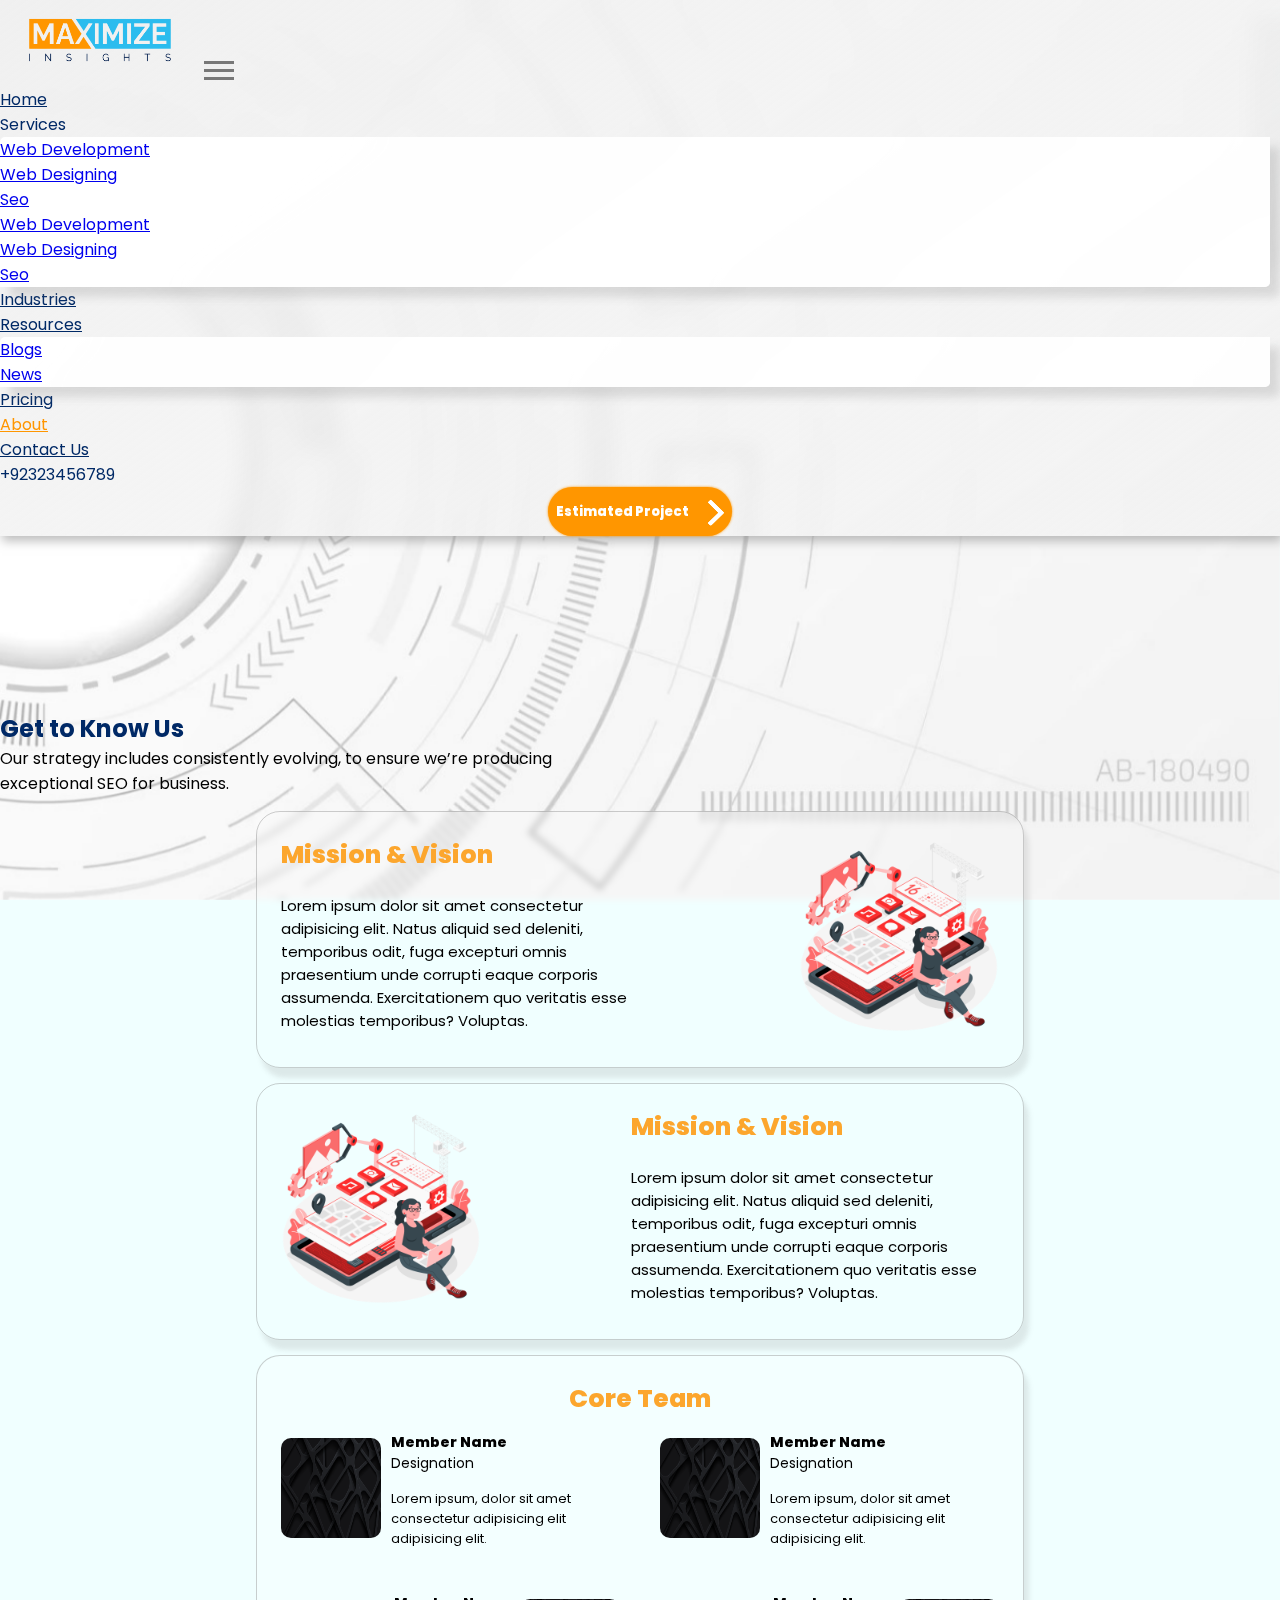
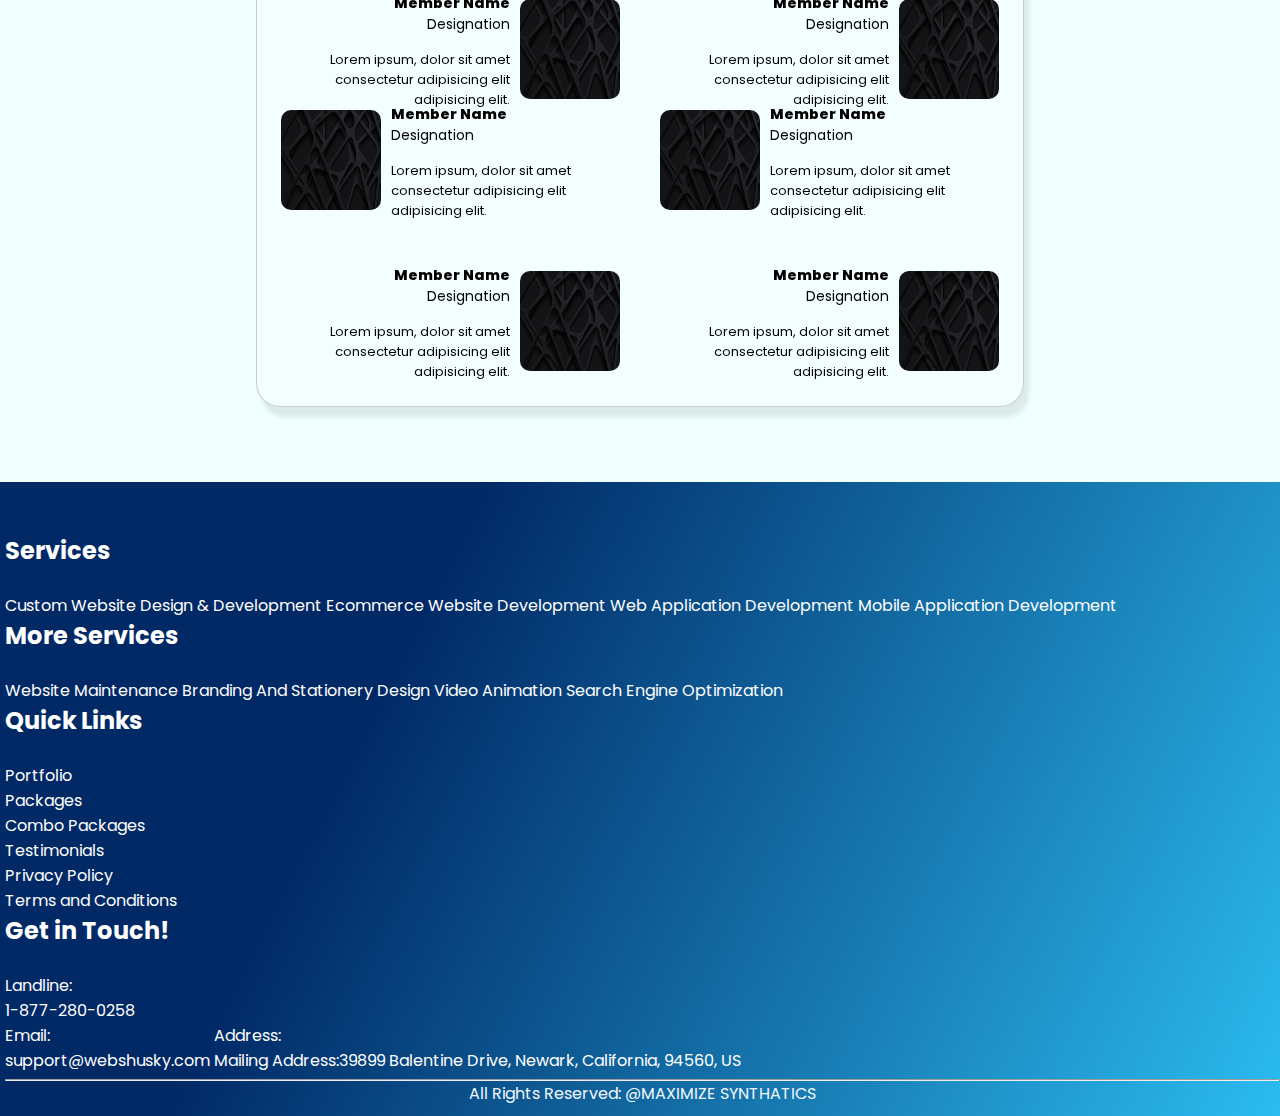
<file: about.html>
<!DOCTYPE html>
<html lang="en">
<head>
    <meta charset="UTF-8">
    <meta name="viewport" content="width=device-width, initial-scale=1.0">
    <title>About</title>
    <!-- BOOTSTRAP CDN -->
  <link href="https://cdn.jsdelivr.net/npm/bootstrap@5.3.2/dist/css/bootstrap.min.css" rel="stylesheet"
  integrity="sha384-T3c6CoIi6uLrA9TneNEoa7RxnatzjcDSCmG1MXxSR1GAsXEV/Dwwykc2MPK8M2HN" crossorigin="anonymous">
<!-- BOOTSTRAP CDN -->
<!-- css link -->
<link rel="stylesheet" href="./css/about.css">
<link rel="stylesheet" href="./css/media_queries.css">
<!-- css link -->
<!-- Icons Link-->
<link rel="stylesheet" href="https://cdnjs.cloudflare.com/ajax/libs/font-awesome/6.5.1/css/all.min.css"
  integrity="sha512-DTOQO9RWCH3ppGqcWaEA1BIZOC6xxalwEsw9c2QQeAIftl+Vegovlnee1c9QX4TctnWMn13TZye+giMm8e2LwA=="
  crossorigin="anonymous" referrerpolicy="no-referrer" />
<!-- Icons Link-->
<!-- Fonts -->
<link rel="preconnect" href="https://fonts.googleapis.com">
<link rel="preconnect" href="https://fonts.gstatic.com" crossorigin>
<link
  href="https://fonts.googleapis.com/css2?family=Noto+Sans:wght@100;300;400;500;600;700&family=Poppins:wght@100;200;300;500;600;700;800&family=Roboto:ital,wght@0,100;0,300;0,400;0,500;0,700;1,400;1,900&display=swap"
  rel="stylesheet">
<!-- Fonts -->
</head>
<body>
  <div class="fixed-image" style="position: relative;">
    <img src="./assets/WhatsApp Image 2023-12-27 at 10.42.27 AM.jpeg" class="top-img" alt="">
    <!-- Nav bar -->
  <div class="background">
    <nav class="navbar navbar-expand-lg p-0 fixed-top">
      <div class="container-fluid">
        <a class="navbar-brand" href="#"><img src="./assets/logo-removebg-preview (1).png" class="logo" alt=""></a>
        <button class="navbar-toggler collapsed" type="button" data-bs-toggle="collapse" data-bs-target="#navbarSupportedContent"
          aria-controls="navbarSupportedContent" aria-expanded="false" aria-label="Toggle navigation">
          <span class="toggler-icon top-bar"></span>
        <span class="toggler-icon middle-bar"></span>
        <span class="toggler-icon bottom-bar"></span>
        </button>
        <div class="collapse navbar-collapse" id="navbarSupportedContent">
          <ul class="navbar-nav me-auto mb-2 mb-lg-0">
            <li class="nav-item">
              <a class="nav-link"   href="index.html">Home</a>
            </li>
            <li class="nav-item dropdown">
              <a class="nav-link  dropdown-toggle" id="close" role="button" data-bs-toggle="dropdown" aria-expanded="false">
                Services
              </a>
              <ul class="dropdown-menu " aria-labelledby="hoverableDropdown">
                <li><a class="dropdown-item"   href="web.html">Web Development</a></li>
                <li><a class="dropdown-item" href="design.html">Web Designing</a></li>
                <li><a class="dropdown-item" href="seo.html">Seo</a></li>
                <li><a class="dropdown-item"   href="web.html">Web Development</a></li>
                <li><a class="dropdown-item" href="design.html">Web Designing</a></li>
                <li><a class="dropdown-item" href="seo.html">Seo</a></li>
  
                <!-- <li><a class="dropdown-item" href="#">Something else here</a></li> -->
              </ul>
            </li>
            <li class="nav-item">
              <a class="nav-link"   href="industries.html">Industries</a>
            </li>
            <li class="nav-item dropdown">
              <a class="nav-link dropdown-toggle" href="#" role="button" data-bs-toggle="dropdown"
                aria-expanded="false">
                Resources
              </a>
              <ul class="dropdown-menu" aria-labelledby="hoverableDropdown">
                <li><a class="dropdown-item" href="#">Blogs</a></li>
                <li><a class="dropdown-item" href="#">News</a></li>
                <!-- <li><a class="dropdown-item" href="#">Something else here</a></li> -->
              </ul>
            </li>
            <li class="nav-item">
              <a class="nav-link" href="pricing.html">Pricing</a>
            </li>
            <li class="nav-item">
              <a class="nav-link" style="color: #FF9600;" aria-current="page" href="about.html">About</a>
            </li>
            <li class="nav-item">
              <a class="nav-link" href="contactus.html">Contact Us</a>
            </li>
          </ul>
          <a href="" class="con me-2">+92323456789</a>
          <div class="btn-conteiner me-2">
            <a class="btn-content" href="#">
              <span class="btn-title">Estimated Project</span>
              <span class="icon-arrow">
                <svg width="66px" height="43px" viewBox="0 0 66 43" version="1.1" xmlns="http://www.w3.org/2000/svg"
                  xmlns:xlink="http://www.w3.org/1999/xlink">
                  <g id="arrow" stroke="none" stroke-width="1" fill="none" fill-rule="evenodd">
                    <path id="arrow-icon-one"
                      d="M40.1543933,3.89485454 L43.9763149,0.139296592 C44.1708311,-0.0518420739 44.4826329,-0.0518571125 44.6771675,0.139262789 L65.6916134,20.7848311 C66.0855801,21.1718824 66.0911863,21.8050225 65.704135,22.1989893 C65.7000188,22.2031791 65.6958657,22.2073326 65.6916762,22.2114492 L44.677098,42.8607841 C44.4825957,43.0519059 44.1708242,43.0519358 43.9762853,42.8608513 L40.1545186,39.1069479 C39.9575152,38.9134427 39.9546793,38.5968729 40.1481845,38.3998695 C40.1502893,38.3977268 40.1524132,38.395603 40.1545562,38.3934985 L56.9937789,21.8567812 C57.1908028,21.6632968 57.193672,21.3467273 57.0001876,21.1497035 C56.9980647,21.1475418 56.9959223,21.1453995 56.9937605,21.1432767 L40.1545208,4.60825197 C39.9574869,4.41477773 39.9546013,4.09820839 40.1480756,3.90117456 C40.1501626,3.89904911 40.1522686,3.89694235 40.1543933,3.89485454 Z"
                      fill="#FFFFFF"></path>
                    <path id="arrow-icon-two"
                      d="M20.1543933,3.89485454 L23.9763149,0.139296592 C24.1708311,-0.0518420739 24.4826329,-0.0518571125 24.6771675,0.139262789 L45.6916134,20.7848311 C46.0855801,21.1718824 46.0911863,21.8050225 45.704135,22.1989893 C45.7000188,22.2031791 45.6958657,22.2073326 45.6916762,22.2114492 L24.677098,42.8607841 C24.4825957,43.0519059 24.1708242,43.0519358 23.9762853,42.8608513 L20.1545186,39.1069479 C19.9575152,38.9134427 19.9546793,38.5968729 20.1481845,38.3998695 C20.1502893,38.3977268 20.1524132,38.395603 20.1545562,38.3934985 L36.9937789,21.8567812 C37.1908028,21.6632968 37.193672,21.3467273 37.0001876,21.1497035 C36.9980647,21.1475418 36.9959223,21.1453995 36.9937605,21.1432767 L20.1545208,4.60825197 C19.9574869,4.41477773 19.9546013,4.09820839 20.1480756,3.90117456 C20.1501626,3.89904911 20.1522686,3.89694235 20.1543933,3.89485454 Z"
                      fill="#FFFFFF"></path>
                    <path id="arrow-icon-three"
                      d="M0.154393339,3.89485454 L3.97631488,0.139296592 C4.17083111,-0.0518420739 4.48263286,-0.0518571125 4.67716753,0.139262789 L25.6916134,20.7848311 C26.0855801,21.1718824 26.0911863,21.8050225 25.704135,22.1989893 C25.7000188,22.2031791 25.6958657,22.2073326 25.6916762,22.2114492 L4.67709797,42.8607841 C4.48259567,43.0519059 4.17082418,43.0519358 3.97628526,42.8608513 L0.154518591,39.1069479 C-0.0424848215,38.9134427 -0.0453206733,38.5968729 0.148184538,38.3998695 C0.150289256,38.3977268 0.152413239,38.395603 0.154556228,38.3934985 L16.9937789,21.8567812 C17.1908028,21.6632968 17.193672,21.3467273 17.0001876,21.1497035 C16.9980647,21.1475418 16.9959223,21.1453995 16.9937605,21.1432767 L0.15452076,4.60825197 C-0.0425130651,4.41477773 -0.0453986756,4.09820839 0.148075568,3.90117456 C0.150162624,3.89904911 0.152268631,3.89694235 0.154393339,3.89485454 Z"
                      fill="#FFFFFF"></path>
                  </g>
                </svg>
              </span>
            </a>
          </div>
          </form>
        </div>
      </div>
    </nav>
    <!-- Nav bar -->


  <!-- About -->
  <br><br><br>

  <br><br><br>
  <div class="section" style="position: relative;">
    <div class="head" data-aos="fade-up" data-aos-delay="50">
      <br>
      <h2 style="font-weight: bold;color:  #002966;" class="text-center">Get to Know Us</h2>
      <p class="text-center">Our strategy includes consistently evolving, to ensure we’re producing <br>
        exceptional SEO for business.</p>
    </div>
    <div class="sec_company">
      <div class="mission_sec">
        <div>
          <h3>Mission & Vision</h3>
          <p>
            Lorem ipsum dolor sit amet consectetur adipisicing elit. Natus
            aliquid sed deleniti, temporibus odit, fuga excepturi omnis
            praesentium unde corrupti eaque corporis assumenda. Exercitationem
            quo veritatis esse molestias temporibus? Voluptas.
          </p>
        </div>
        <div class="fr-img">
          <img src="./assets/Mobile development-amico.png" alt="" />
        </div>
      </div>
      <div class="mission_sec mission_vission">
        <div class="fr-img">
          <img src="./assets/Mobile development-amico.png" alt="" />
        </div>
        <div>
          <h3>Mission & Vision</h3>
          <p>
            Lorem ipsum dolor sit amet consectetur adipisicing elit. Natus
            aliquid sed deleniti, temporibus odit, fuga excepturi omnis
            praesentium unde corrupti eaque corporis assumenda. Exercitationem
            quo veritatis esse molestias temporibus? Voluptas.
          </p>
        </div>
      </div>
      <!-- core team -->
      <div class="team_sec">
        <div class="team_hagin">
          <h3>Core Team</h3>
        </div>
        <!-- row 1 -->
        <div class="boxes">
          <div class="box_row">
            <div class="box box-sec-one">
              <div class="boxin-img">
                <img src="./assets/dark-background-abstract-background-network-3d-background-7680x4320-8324.png"
                  width="100px" height="100px" border-radius="24px" />
              </div>
              <div class="box-headin">
                <div class="boxin-mem">
                  <h4>Member Name</h4>
                  <p>Designation</p>
                </div>
                <div class="boxin-des">
                  <p>
                    Lorem ipsum, dolor sit amet consectetur adipisicing elit
                    adipisicing elit.
                  </p>
                </div>
              </div>
            </div>

            <div class="box box-sec-tow">
              <div class="boxin-img">
                <img src="./assets/dark-background-abstract-background-network-3d-background-7680x4320-8324.png"
                  width="100px" height="100px" />
              </div>
              <div class="box-headin">
                <div class="boxin-mem">
                  <h4>Member Name</h4>
                  <p>Designation</p>
                </div>
                <div class="boxin-des">
                  <p>
                    Lorem ipsum, dolor sit amet consectetur adipisicing elit
                    adipisicing elit.
                  </p>
                </div>
              </div>
            </div>
          </div>
          <!-- row 2 -->

          <div class="box_row box_row_end">
            <div class="box box-sec-three">
              <div class="box-headin sec-left">
                <div class="boxin-mem">
                  <h4>Member Name</h4>
                  <p>Designation</p>
                </div>
                <div class="boxin-des">
                  <p>
                    Lorem ipsum, dolor sit amet consectetur adipisicing elit
                    adipisicing elit.
                  </p>
                </div>
              </div>
              <div class="boxin-img">
                <img src="./assets/dark-background-abstract-background-network-3d-background-7680x4320-8324.png"
                  width="100px" height="100px" border-radius="24px" />
              </div>
            </div>

            <div class="box box-sec-four">
              <div class="box-headin sec-left">
                <div class="boxin-mem">
                  <h4>Member Name</h4>
                  <p>Designation</p>
                </div>
                <div class="boxin-des">
                  <p>
                    Lorem ipsum, dolor sit amet consectetur adipisicing elit
                    adipisicing elit.
                  </p>
                </div>
              </div>
              <div class="boxin-img">
                <img src="./assets/dark-background-abstract-background-network-3d-background-7680x4320-8324.png"
                  width="100px" height="100px" />
              </div>
            </div>
          </div>
          <div class="box_row">
            <div class="box">
              <div class="boxin-img">
                <img src="./assets/dark-background-abstract-background-network-3d-background-7680x4320-8324.png"
                  width="100px" height="100px" border-radius="24px" />
              </div>
              <div class="box-headin">
                <div class="boxin-mem">
                  <h4>Member Name</h4>
                  <p>Designation</p>
                </div>
                <div class="boxin-des">
                  <p>
                    Lorem ipsum, dolor sit amet consectetur adipisicing elit adipisicing elit.
                  </p>
                </div>
              </div>
            </div>

            <div class="box">
              <div class="boxin-img">
                <img src="./assets/dark-background-abstract-background-network-3d-background-7680x4320-8324.png"
                  width="100px" height="100px" />
              </div>
              <div class="box-headin">
                <div class="boxin-mem">
                  <h4>Member Name</h4>
                  <p>Designation</p>
                </div>
                <div class="boxin-des">
                  <p>
                    Lorem ipsum, dolor sit amet consectetur adipisicing elit adipisicing elit.
                  </p>
                </div>
              </div>
            </div>
          </div>

          <div class="box_row box_row_end">
            <div class="box">

              <div class="box-headin sec-left">
                <div class="boxin-mem">
                  <h4>Member Name</h4>
                  <p>Designation</p>
                </div>
                <div class="boxin-des">
                  <p>
                    Lorem ipsum, dolor sit amet consectetur adipisicing elit adipisicing elit.
                  </p>
                </div>
              </div>
              <div class="boxin-img">
                <img src="./assets/dark-background-abstract-background-network-3d-background-7680x4320-8324.png"
                  width="100px" height="100px" border-radius="24px" />
              </div>
            </div>

            <div class="box">

              <div class="box-headin sec-left">
                <div class="boxin-mem">
                  <h4>Member Name</h4>
                  <p>Designation</p>
                </div>
                <div class="boxin-des">
                  <p>
                    Lorem ipsum, dolor sit amet consectetur adipisicing elit adipisicing elit.
                  </p>
                </div>
              </div>
              <div class="boxin-img">
                <img src="./assets/dark-background-abstract-background-network-3d-background-7680x4320-8324.png"
                  width="100px" height="100px" />
              </div>
            </div>
          </div>
        </div>
      </div>
    </div>
  </div>

</div>
</div>
<br><br><br>
      <!-- footer -->
      <footer class="footers">
        <div class="container" data-aos="fade-up"  data-aos-delay="50">
          <br>
          <div class="row">
            <div class="col-lg-3 col-md-12">
              <h2 class="hover-underline-animation">Services</h2>
              <br><br>
              <p class="hover-underline-animation">Custom Website Design & Development</p>
              <p class="hover-underline-animation">Ecommerce Website Development</p>
              <p class="hover-underline-animation">Web Application Development</p>
              <p class="hover-underline-animation">Mobile Application Development</p>
            </div>
            <div class="col-lg-3 col-md-12">
              <h2 class="hover-underline-animation">More Services</h2>
              <br><br>
    
              <p class="hover-underline-animation">Website Maintenance</p>
              <p class="hover-underline-animation">Branding And Stationery Design</p>
              <p class="hover-underline-animation">Video Animation</p>
              <p class="hover-underline-animation">Search Engine Optimization</p>
            </div>
            <div class="col-lg-3 col-md-12">
              <h2 class="hover-underline-animation">Quick Links</h2>
              <br><br>
              <p class="hover-underline-animation">Portfolio</p><br>
              <p class="hover-underline-animation">Packages</p><br>
              <p class="hover-underline-animation">Combo Packages</p><br>
              <p class="hover-underline-animation">Testimonials</p><br>
              <p class="hover-underline-animation">Privacy Policy</p><br>
              <p class="hover-underline-animation">Terms and Conditions</p>
            </div>
            <div class="col-lg-3 col-md-12">
              <h2 class="hover-underline-animation"> Get in Touch!</h2>
              <br><br>
              <p class="hover-underline-animation"><lord-icon src="https://cdn.lordicon.com/srsgifqc.json" trigger="loop"
                  delay="2000" colors="primary:#ffffff" style="width:30px;height:30px">
                </lord-icon> Landline: <br> 1-877-280-0258
              </p><br>
              <p class="hover-underline-animation"><lord-icon src="https://cdn.lordicon.com/slmechys.json" trigger="loop"
                  colors="primary:#ffffff" style="width:30px;height:30px">
                </lord-icon> Email:
                <br>support@webshusky.com
              </p>
    
    
              <p class="hover-underline-animation">
                <lord-icon src="https://cdn.lordicon.com/iikoxwld.json" trigger="loop" delay="1500" state="in-jump-dynamic"
                  colors="primary:#ffffff" style="width:30px;height:30px">
                </lord-icon>
                Address: <br> Mailing Address:39899
                Balentine Drive, Newark, California, 94560, US
              </p>
              <p class="hover-underline-animation"></p>
    
              <p class="hover-underline-animation"></p>
              <a href="" target="_blank"><i class="fa-brands fa-square-facebook"></i></a>
              <a href="" target="_blank"><i class="fa-brands fa-instagram"></i></a>
              <a href="" target="_blank"><i class="fa-brands fa-linkedin"></i></a>
              <a href=""><i class="fa-brands fa-square-twitter"></i></a>
              <a href="" target="_blank"><i class="fa-brands fa-youtube"></i></a>
              </lord-icon>
            </div>
          </div>
        </div>
       
        
        <hr style="color: aliceblue;">
        <p style="text-align: center;color: aliceblue; " >All Rights Reserved: @MAXIMIZE SYNTHATICS</p>
      </footer>
    

      <script src="https://cdn.lordicon.com/lordicon.js"></script>
    <!-- BOOTSTRAP CDN -->
  <script src="https://cdn.jsdelivr.net/npm/bootstrap@5.3.2/dist/js/bootstrap.bundle.min.js"
  integrity="sha384-C6RzsynM9kWDrMNeT87bh95OGNyZPhcTNXj1NW7RuBCsyN/o0jlpcV8Qyq46cDfL"
  crossorigin="anonymous"></script>
<!-- BOOTSTRAP CDN -->

  
</body>
</html>
</file>
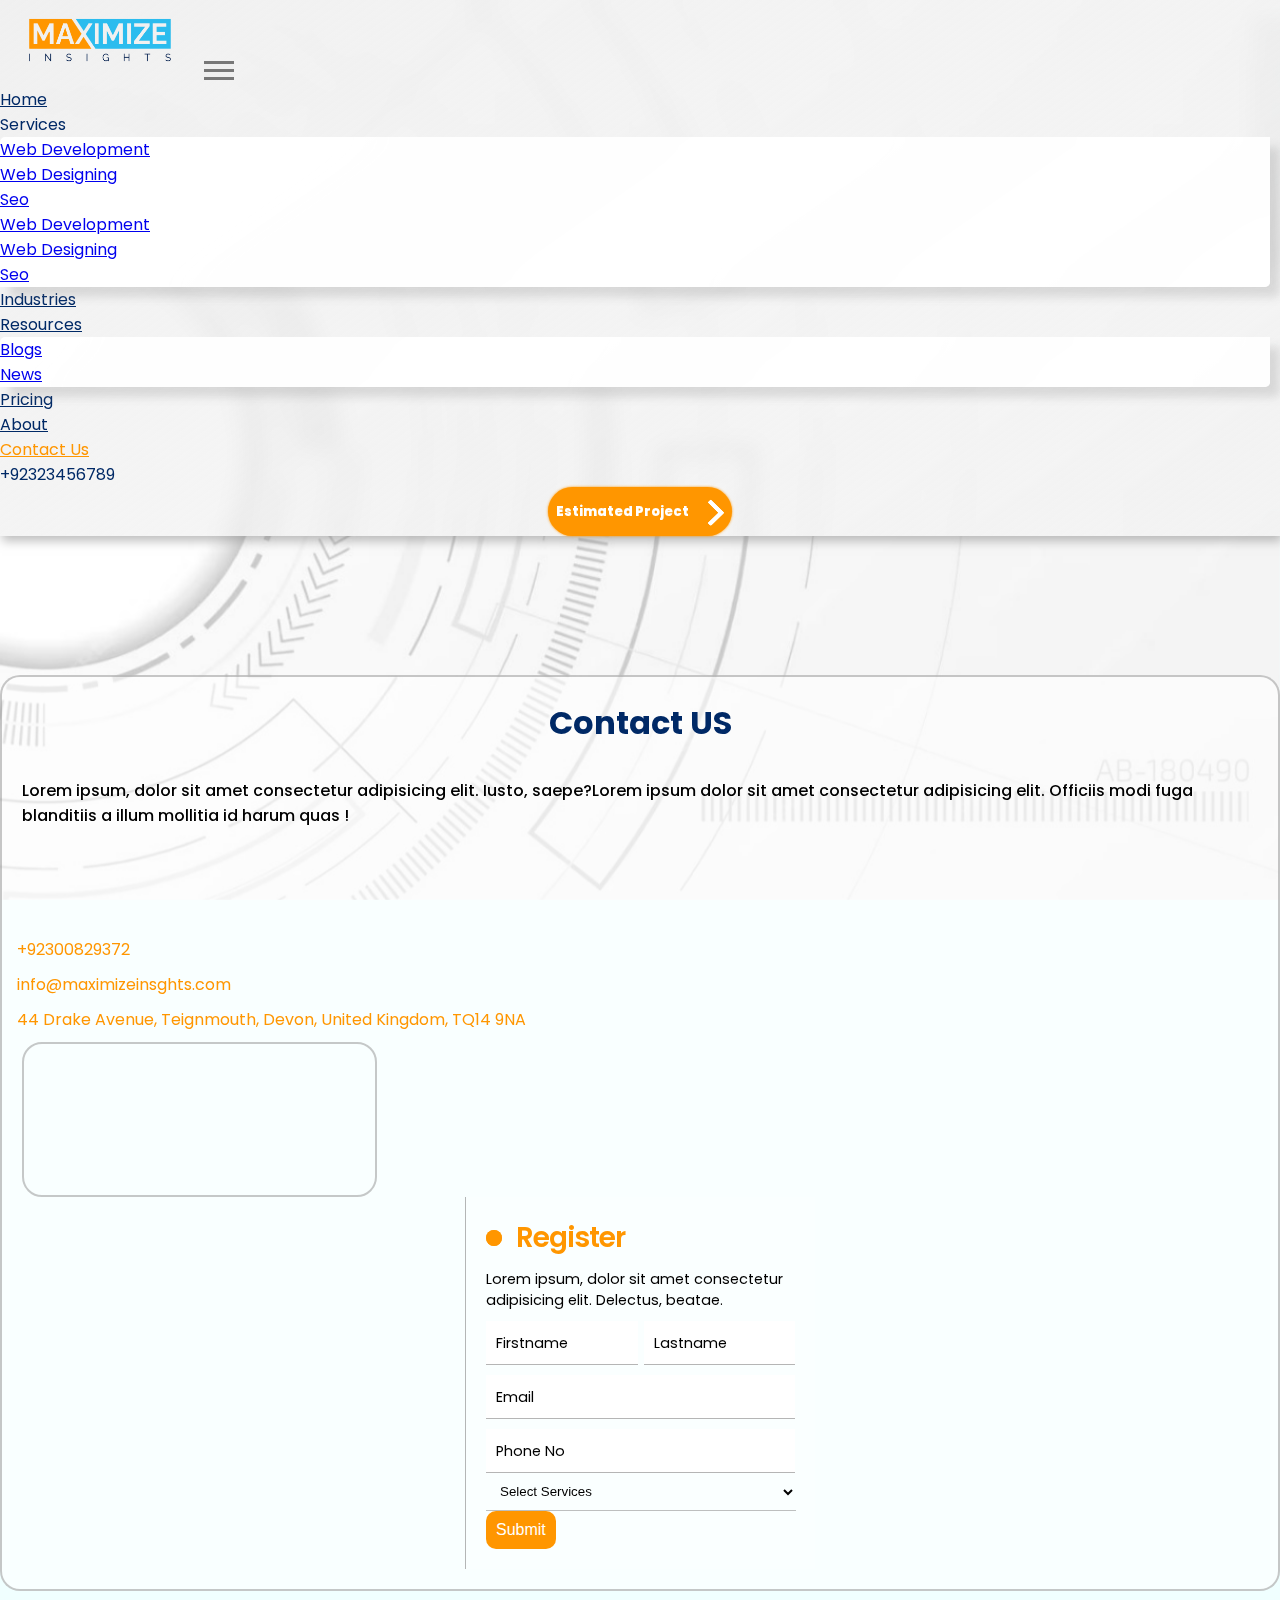
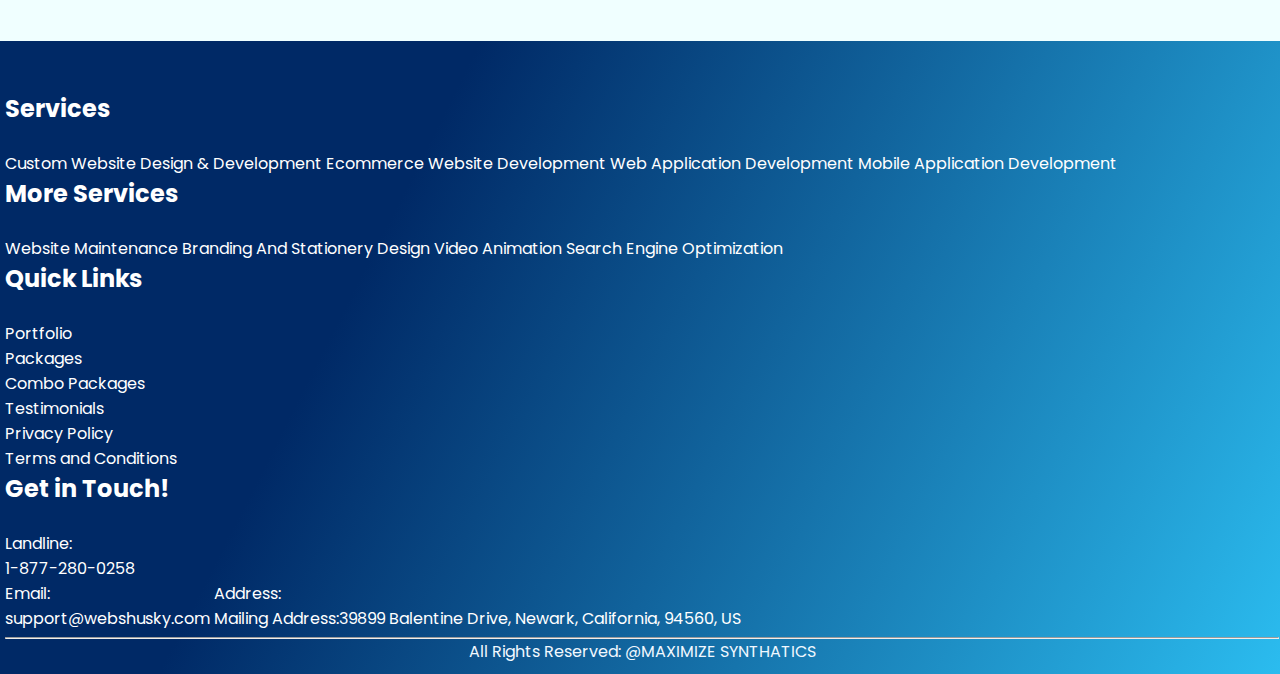
<file: contactus.html>
<!DOCTYPE html>
<html lang="en">
<head>
    <meta charset="UTF-8">
    <meta name="viewport" content="width=device-width, initial-scale=1.0">
    <title>Contact Us</title>
    <!-- BOOTSTRAP CDN -->
  <link href="https://cdn.jsdelivr.net/npm/bootstrap@5.3.2/dist/css/bootstrap.min.css" rel="stylesheet"
  integrity="sha384-T3c6CoIi6uLrA9TneNEoa7RxnatzjcDSCmG1MXxSR1GAsXEV/Dwwykc2MPK8M2HN" crossorigin="anonymous">
<!-- BOOTSTRAP CDN -->
<!-- css link -->
<link rel="stylesheet" href="./css/contact.css">
<link rel="stylesheet" href="./css/media_queries.css">

<!-- css link -->
<!-- Icons Link-->
<link rel="stylesheet" href="https://cdnjs.cloudflare.com/ajax/libs/font-awesome/6.5.1/css/all.min.css"
  integrity="sha512-DTOQO9RWCH3ppGqcWaEA1BIZOC6xxalwEsw9c2QQeAIftl+Vegovlnee1c9QX4TctnWMn13TZye+giMm8e2LwA=="
  crossorigin="anonymous" referrerpolicy="no-referrer" />
<!-- Icons Link-->
<!-- Fonts -->
<link rel="preconnect" href="https://fonts.googleapis.com">
<link rel="preconnect" href="https://fonts.gstatic.com" crossorigin>
<link
  href="https://fonts.googleapis.com/css2?family=Noto+Sans:wght@100;300;400;500;600;700&family=Poppins:wght@100;200;300;500;600;700;800&family=Roboto:ital,wght@0,100;0,300;0,400;0,500;0,700;1,400;1,900&display=swap"
  rel="stylesheet">
<!-- Fonts -->
</head>
<body>
  <div class="fixed-image" style="position: relative;">
    <img src="./assets/WhatsApp Image 2023-12-27 at 10.42.27 AM.jpeg" class="top-img" alt="">
    <!-- Nav bar -->
  <div class="background">
    <nav class="navbar navbar-expand-lg p-0 fixed-top">
      <div class="container-fluid">
        <a class="navbar-brand" href="#"><img src="./assets/logo-removebg-preview (1).png" class="logo" alt=""></a>
        <button class="navbar-toggler collapsed" type="button" data-bs-toggle="collapse" data-bs-target="#navbarSupportedContent"
          aria-controls="navbarSupportedContent" aria-expanded="false" aria-label="Toggle navigation">
          <span class="toggler-icon top-bar"></span>
        <span class="toggler-icon middle-bar"></span>
        <span class="toggler-icon bottom-bar"></span>
        </button>
        <div class="collapse navbar-collapse" id="navbarSupportedContent">
          <ul class="navbar-nav me-auto mb-2 mb-lg-0">
            <li class="nav-item">
              <a class="nav-link"   href="index.html">Home</a>
            </li>
            <li class="nav-item dropdown">
              <a class="nav-link  dropdown-toggle" id="close" role="button" data-bs-toggle="dropdown" aria-expanded="false">
                Services
              </a>
              <ul class="dropdown-menu " aria-labelledby="hoverableDropdown">
                <li><a class="dropdown-item"   href="web.html">Web Development</a></li>
                <li><a class="dropdown-item" href="design.html">Web Designing</a></li>
                <li><a class="dropdown-item" href="seo.html">Seo</a></li>
                <li><a class="dropdown-item"   href="web.html">Web Development</a></li>
                <li><a class="dropdown-item" href="design.html">Web Designing</a></li>
                <li><a class="dropdown-item" href="seo.html">Seo</a></li>
  
                <!-- <li><a class="dropdown-item" href="#">Something else here</a></li> -->
              </ul>
            </li>
            <li class="nav-item">
              <a class="nav-link"   href="industries.html">Industries</a>
            </li>
            <li class="nav-item dropdown">
              <a class="nav-link dropdown-toggle" href="#" role="button" data-bs-toggle="dropdown"
                aria-expanded="false">
                Resources
              </a>
              <ul class="dropdown-menu" aria-labelledby="hoverableDropdown">
                <li><a class="dropdown-item" href="#">Blogs</a></li>
                <li><a class="dropdown-item" href="#">News</a></li>
                <!-- <li><a class="dropdown-item" href="#">Something else here</a></li> -->
              </ul>
            </li>
            <li class="nav-item">
              <a class="nav-link" href="pricing.html">Pricing</a>
            </li>
            <li class="nav-item">
              <a class="nav-link"  href="about.html">About</a>
            </li>
            <li class="nav-item">
              <a class="nav-link" style="color: #FF9600;" aria-current="page" href="contactus.html">Contact Us</a>
            </li>
          </ul>
          <a href="" class="con me-2">+92323456789</a>
          <div class="btn-conteiner me-2">
            <a class="btn-content" href="#">
              <span class="btn-title">Estimated Project</span>
              <span class="icon-arrow">
                <svg width="66px" height="43px" viewBox="0 0 66 43" version="1.1" xmlns="http://www.w3.org/2000/svg"
                  xmlns:xlink="http://www.w3.org/1999/xlink">
                  <g id="arrow" stroke="none" stroke-width="1" fill="none" fill-rule="evenodd">
                    <path id="arrow-icon-one"
                      d="M40.1543933,3.89485454 L43.9763149,0.139296592 C44.1708311,-0.0518420739 44.4826329,-0.0518571125 44.6771675,0.139262789 L65.6916134,20.7848311 C66.0855801,21.1718824 66.0911863,21.8050225 65.704135,22.1989893 C65.7000188,22.2031791 65.6958657,22.2073326 65.6916762,22.2114492 L44.677098,42.8607841 C44.4825957,43.0519059 44.1708242,43.0519358 43.9762853,42.8608513 L40.1545186,39.1069479 C39.9575152,38.9134427 39.9546793,38.5968729 40.1481845,38.3998695 C40.1502893,38.3977268 40.1524132,38.395603 40.1545562,38.3934985 L56.9937789,21.8567812 C57.1908028,21.6632968 57.193672,21.3467273 57.0001876,21.1497035 C56.9980647,21.1475418 56.9959223,21.1453995 56.9937605,21.1432767 L40.1545208,4.60825197 C39.9574869,4.41477773 39.9546013,4.09820839 40.1480756,3.90117456 C40.1501626,3.89904911 40.1522686,3.89694235 40.1543933,3.89485454 Z"
                      fill="#FFFFFF"></path>
                    <path id="arrow-icon-two"
                      d="M20.1543933,3.89485454 L23.9763149,0.139296592 C24.1708311,-0.0518420739 24.4826329,-0.0518571125 24.6771675,0.139262789 L45.6916134,20.7848311 C46.0855801,21.1718824 46.0911863,21.8050225 45.704135,22.1989893 C45.7000188,22.2031791 45.6958657,22.2073326 45.6916762,22.2114492 L24.677098,42.8607841 C24.4825957,43.0519059 24.1708242,43.0519358 23.9762853,42.8608513 L20.1545186,39.1069479 C19.9575152,38.9134427 19.9546793,38.5968729 20.1481845,38.3998695 C20.1502893,38.3977268 20.1524132,38.395603 20.1545562,38.3934985 L36.9937789,21.8567812 C37.1908028,21.6632968 37.193672,21.3467273 37.0001876,21.1497035 C36.9980647,21.1475418 36.9959223,21.1453995 36.9937605,21.1432767 L20.1545208,4.60825197 C19.9574869,4.41477773 19.9546013,4.09820839 20.1480756,3.90117456 C20.1501626,3.89904911 20.1522686,3.89694235 20.1543933,3.89485454 Z"
                      fill="#FFFFFF"></path>
                    <path id="arrow-icon-three"
                      d="M0.154393339,3.89485454 L3.97631488,0.139296592 C4.17083111,-0.0518420739 4.48263286,-0.0518571125 4.67716753,0.139262789 L25.6916134,20.7848311 C26.0855801,21.1718824 26.0911863,21.8050225 25.704135,22.1989893 C25.7000188,22.2031791 25.6958657,22.2073326 25.6916762,22.2114492 L4.67709797,42.8607841 C4.48259567,43.0519059 4.17082418,43.0519358 3.97628526,42.8608513 L0.154518591,39.1069479 C-0.0424848215,38.9134427 -0.0453206733,38.5968729 0.148184538,38.3998695 C0.150289256,38.3977268 0.152413239,38.395603 0.154556228,38.3934985 L16.9937789,21.8567812 C17.1908028,21.6632968 17.193672,21.3467273 17.0001876,21.1497035 C16.9980647,21.1475418 16.9959223,21.1453995 16.9937605,21.1432767 L0.15452076,4.60825197 C-0.0425130651,4.41477773 -0.0453986756,4.09820839 0.148075568,3.90117456 C0.150162624,3.89904911 0.152268631,3.89694235 0.154393339,3.89485454 Z"
                      fill="#FFFFFF"></path>
                  </g>
                </svg>
              </span>
            </a>
          </div>
          </form>
        </div>
      </div>
    </nav>
    <!-- Nav bar -->

  <!-- icons -->
  <div class="fixed-icons">
    <a href="#" title="Chat"><i class="fa fa-comments"></i></a>
    <a href="#" title="Call"><i class="fa fa-phone"></i></a>
  </div>
  <br><br><br>
  <!-- icons -->
    <div style="position: relative;" class="container main-contact-us">
        <div class="row">
            <div class="col-lg-5 col-md-12 col-sm-12">
                <div class="contact-us">
                    <br class="br-br">
                    <h1>Contact US</h1>
                    <p>Lorem ipsum, dolor sit amet consectetur adipisicing elit. Iusto, saepe?Lorem ipsum dolor sit amet
                        consectetur adipisicing elit. Officiis modi fuga blanditiis a illum mollitia id harum quas !</p>
                    <div class="media">
                        <ul class="a-c-e">
                            <li><a href=""><i class="fas fa-phone icons"></i>+92300829372</a></li>
                            <li><a href=""><i class="fas fa-envelope icons"></i> info@maximizeinsghts.com</a>
                            </li>
                            <li><a href=""><i class="fas fa-map-marker-alt icons"></i>44 Drake Avenue, Teignmouth, Devon, United Kingdom, TQ14 9NA</a>
                            </li>
                        </ul>
                        <div class="map">
                          <iframe src="https://www.google.com/maps/embed?pb=!1m18!1m12!1m3!1d2534.4379307222694!2d-3.5052684999999997!3d50.5632218!2m3!1f0!2f0!3f0!3m2!1i1024!2i768!4f13.1!3m3!1m2!1s0x486d093feacccf0f%3A0x14010d1a0ec1524f!2s44%20Drake%20Ave%2C%20Teignmouth%20TQ14%209NA%2C%20UK!5e0!3m2!1sen!2s!4v1705069719445!5m2!1sen!2s" width="350" height="150" style="border:0;" allowfullscreen="" loading="lazy" referrerpolicy="no-referrer-when-downgrade"></iframe>

                        </div>
                    </div>
                </div>
            </div>
            <div class="col-lg-7 col-md-12 col-sm-12 form-details">
                <form class="form">
                    <p class="title">Register </p>
                    <p class="message">Lorem ipsum, dolor sit amet consectetur adipisicing elit. Delectus, beatae.</p>
                    <div class="flex">
                        <label>
                            <input class="input" type="text" placeholder="" required="">
                            <span>Firstname</span>
                        </label>

                        <label>
                            <input class="input" type="text" placeholder="" required="">
                            <span>Lastname</span>
                        </label>
                    </div>

                    <label>
                        <input class="input" type="email" placeholder="" required="">
                        <span>Email</span>
                    </label>

                    <label>
                        <input class="input" type="" placeholder="" required="">
                        <span>Phone No</span>

                        <select name="" id="" class="service my-2">
                            <option value="">Select Services</option>
                            <option value="">Website Development</option>
                            <option value="">Digital Marketing</option>
                            <option value="">Graphic Designing</option>
                            <option value="">Software Solutions</option>
                        </select>
                        <button class="submit">Submit</button>
                </form>
            </div>
        </div>
    </div>
</div>

<br><br>
</div>
 <!-- footer -->
 <footer class="footers">
  <div class="container" data-aos="fade-up"  data-aos-delay="50">
    <br>
    <div class="row">
      <div class="col-lg-3 col-md-12">
        <h2 class="hover-underline-animation">Services</h2>
        <br><br>
        <p class="hover-underline-animation">Custom Website Design & Development</p>
        <p class="hover-underline-animation">Ecommerce Website Development</p>
        <p class="hover-underline-animation">Web Application Development</p>
        <p class="hover-underline-animation">Mobile Application Development</p>
      </div>
      <div class="col-lg-3 col-md-12">
        <h2 class="hover-underline-animation">More Services</h2>
        <br><br>

        <p class="hover-underline-animation">Website Maintenance</p>
        <p class="hover-underline-animation">Branding And Stationery Design</p>
        <p class="hover-underline-animation">Video Animation</p>
        <p class="hover-underline-animation">Search Engine Optimization</p>
      </div>
      <div class="col-lg-3 col-md-12">
        <h2 class="hover-underline-animation">Quick Links</h2>
        <br><br>
        <p class="hover-underline-animation">Portfolio</p><br>
        <p class="hover-underline-animation">Packages</p><br>
        <p class="hover-underline-animation">Combo Packages</p><br>
        <p class="hover-underline-animation">Testimonials</p><br>
        <p class="hover-underline-animation">Privacy Policy</p><br>
        <p class="hover-underline-animation">Terms and Conditions</p>
      </div>
      <div class="col-lg-3 col-md-12">
        <h2 class="hover-underline-animation"> Get in Touch!</h2>
        <br><br>
        <p class="hover-underline-animation"><lord-icon src="https://cdn.lordicon.com/srsgifqc.json" trigger="loop"
            delay="2000" colors="primary:#ffffff" style="width:30px;height:30px">
          </lord-icon> Landline: <br> 1-877-280-0258
        </p><br>
        <p class="hover-underline-animation"><lord-icon src="https://cdn.lordicon.com/slmechys.json" trigger="loop"
            colors="primary:#ffffff" style="width:30px;height:30px">
          </lord-icon> Email:
          <br>support@webshusky.com
        </p>


        <p class="hover-underline-animation">
          <lord-icon src="https://cdn.lordicon.com/iikoxwld.json" trigger="loop" delay="1500" state="in-jump-dynamic"
            colors="primary:#ffffff" style="width:30px;height:30px">
          </lord-icon>
          Address: <br> Mailing Address:39899
          Balentine Drive, Newark, California, 94560, US
        </p>
        <p class="hover-underline-animation"></p>

        <p class="hover-underline-animation"></p>
        <a href="" target="_blank"><i class="fa-brands fa-square-facebook"></i></a>
        <a href="" target="_blank"><i class="fa-brands fa-instagram"></i></a>
        <a href="" target="_blank"><i class="fa-brands fa-linkedin"></i></a>
        <a href=""><i class="fa-brands fa-square-twitter"></i></a>
        <a href="" target="_blank"><i class="fa-brands fa-youtube"></i></a>
        </lord-icon>
      </div>
    </div>
  </div>
 
  
  <hr style="color: aliceblue;">
  <p style="text-align: center;color: aliceblue; " >All Rights Reserved: @MAXIMIZE SYNTHATICS</p>
</footer>


<script src="https://cdn.lordicon.com/lordicon.js"></script>

    <!-- BOOTSTRAP CDN -->
    <script src="https://cdn.jsdelivr.net/npm/bootstrap@5.3.2/dist/js/bootstrap.bundle.min.js"
    integrity="sha384-C6RzsynM9kWDrMNeT87bh95OGNyZPhcTNXj1NW7RuBCsyN/o0jlpcV8Qyq46cDfL"
    crossorigin="anonymous"></script>
  <!-- BOOTSTRAP CDN --> 
  </body>
  </html>
</file>
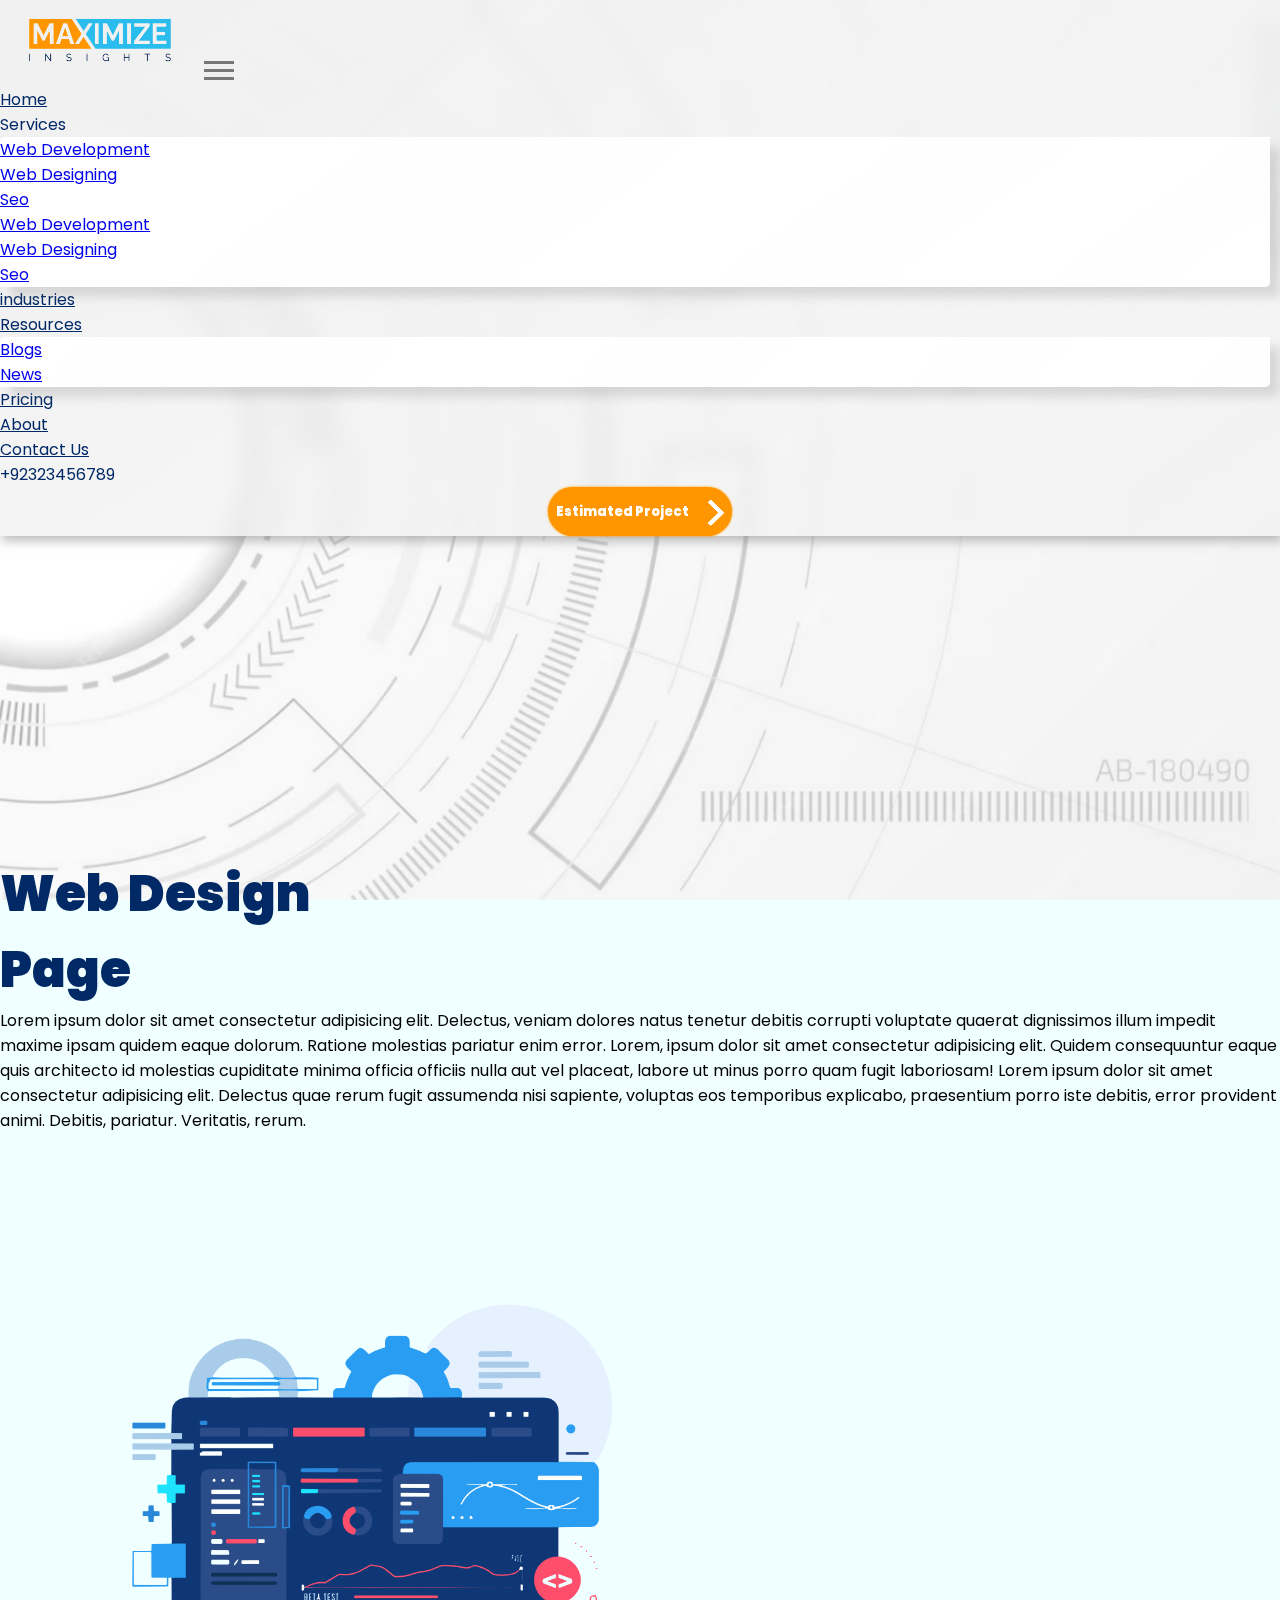
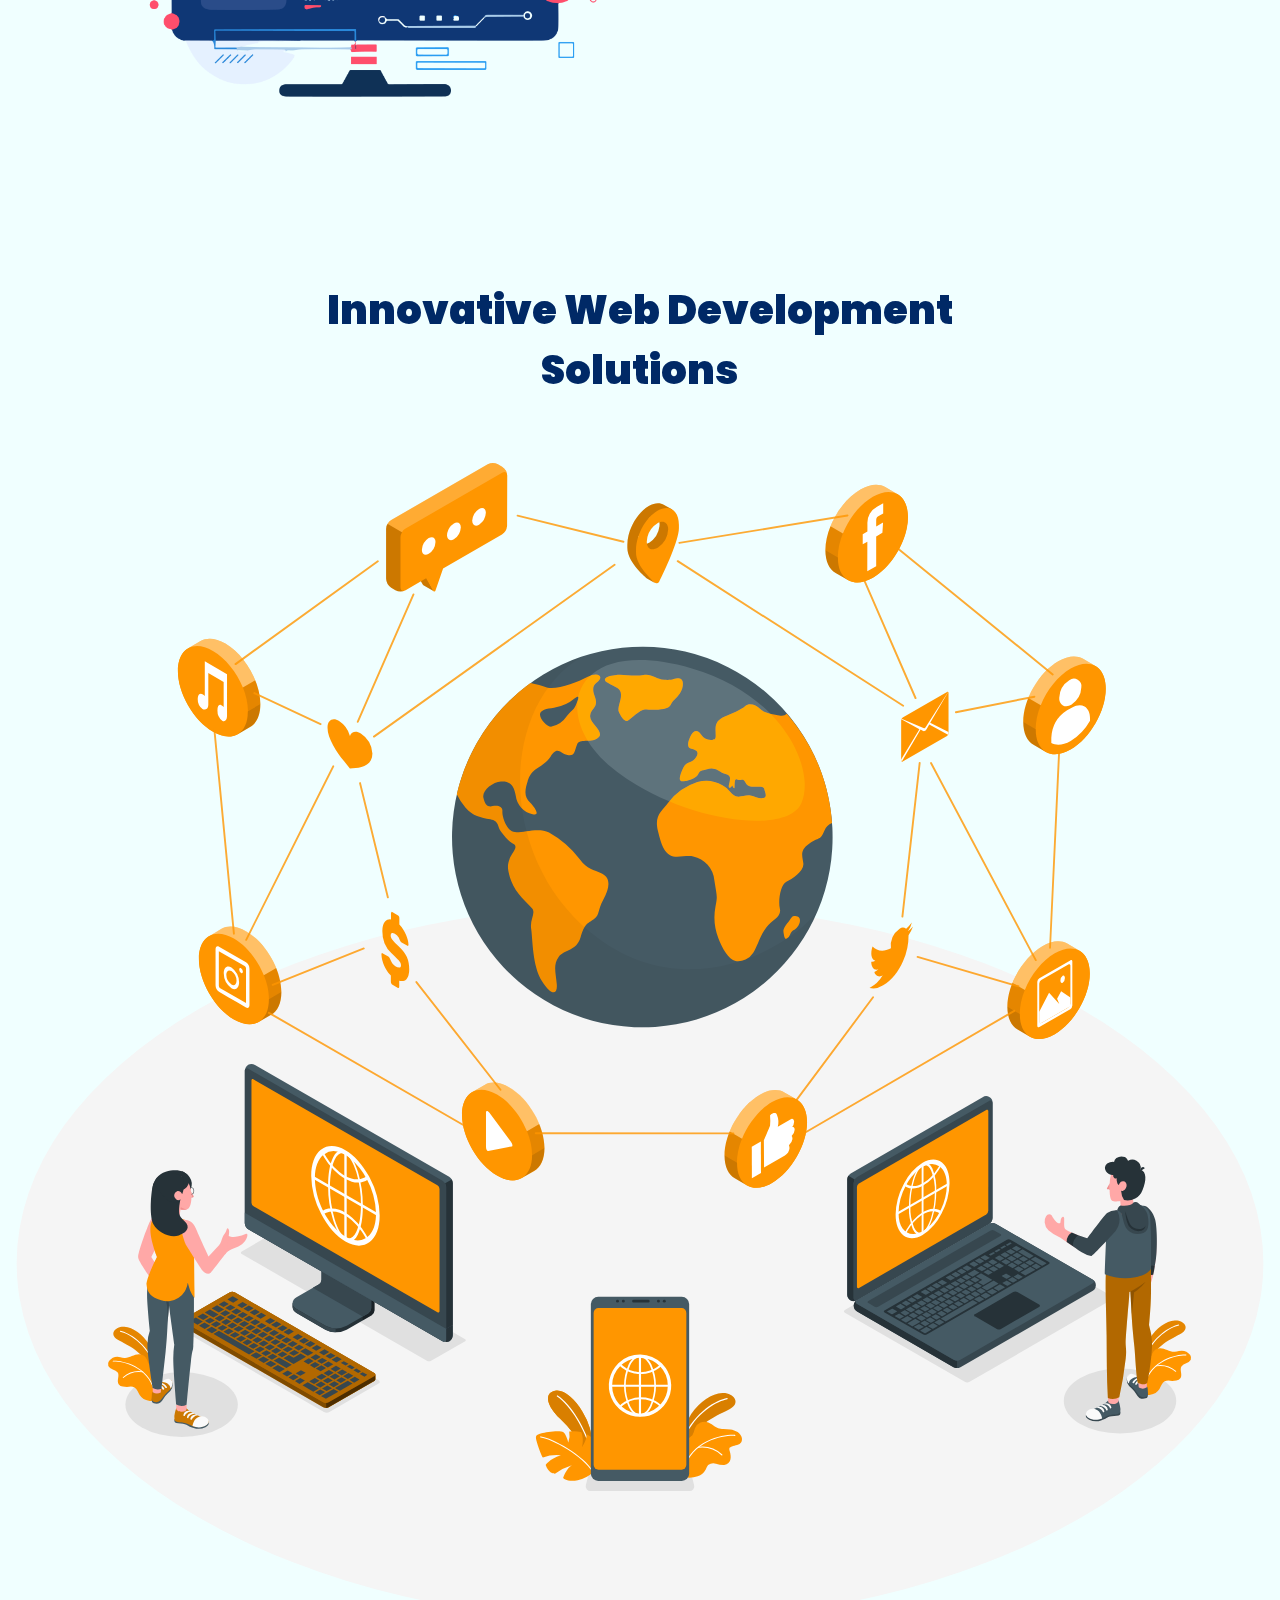
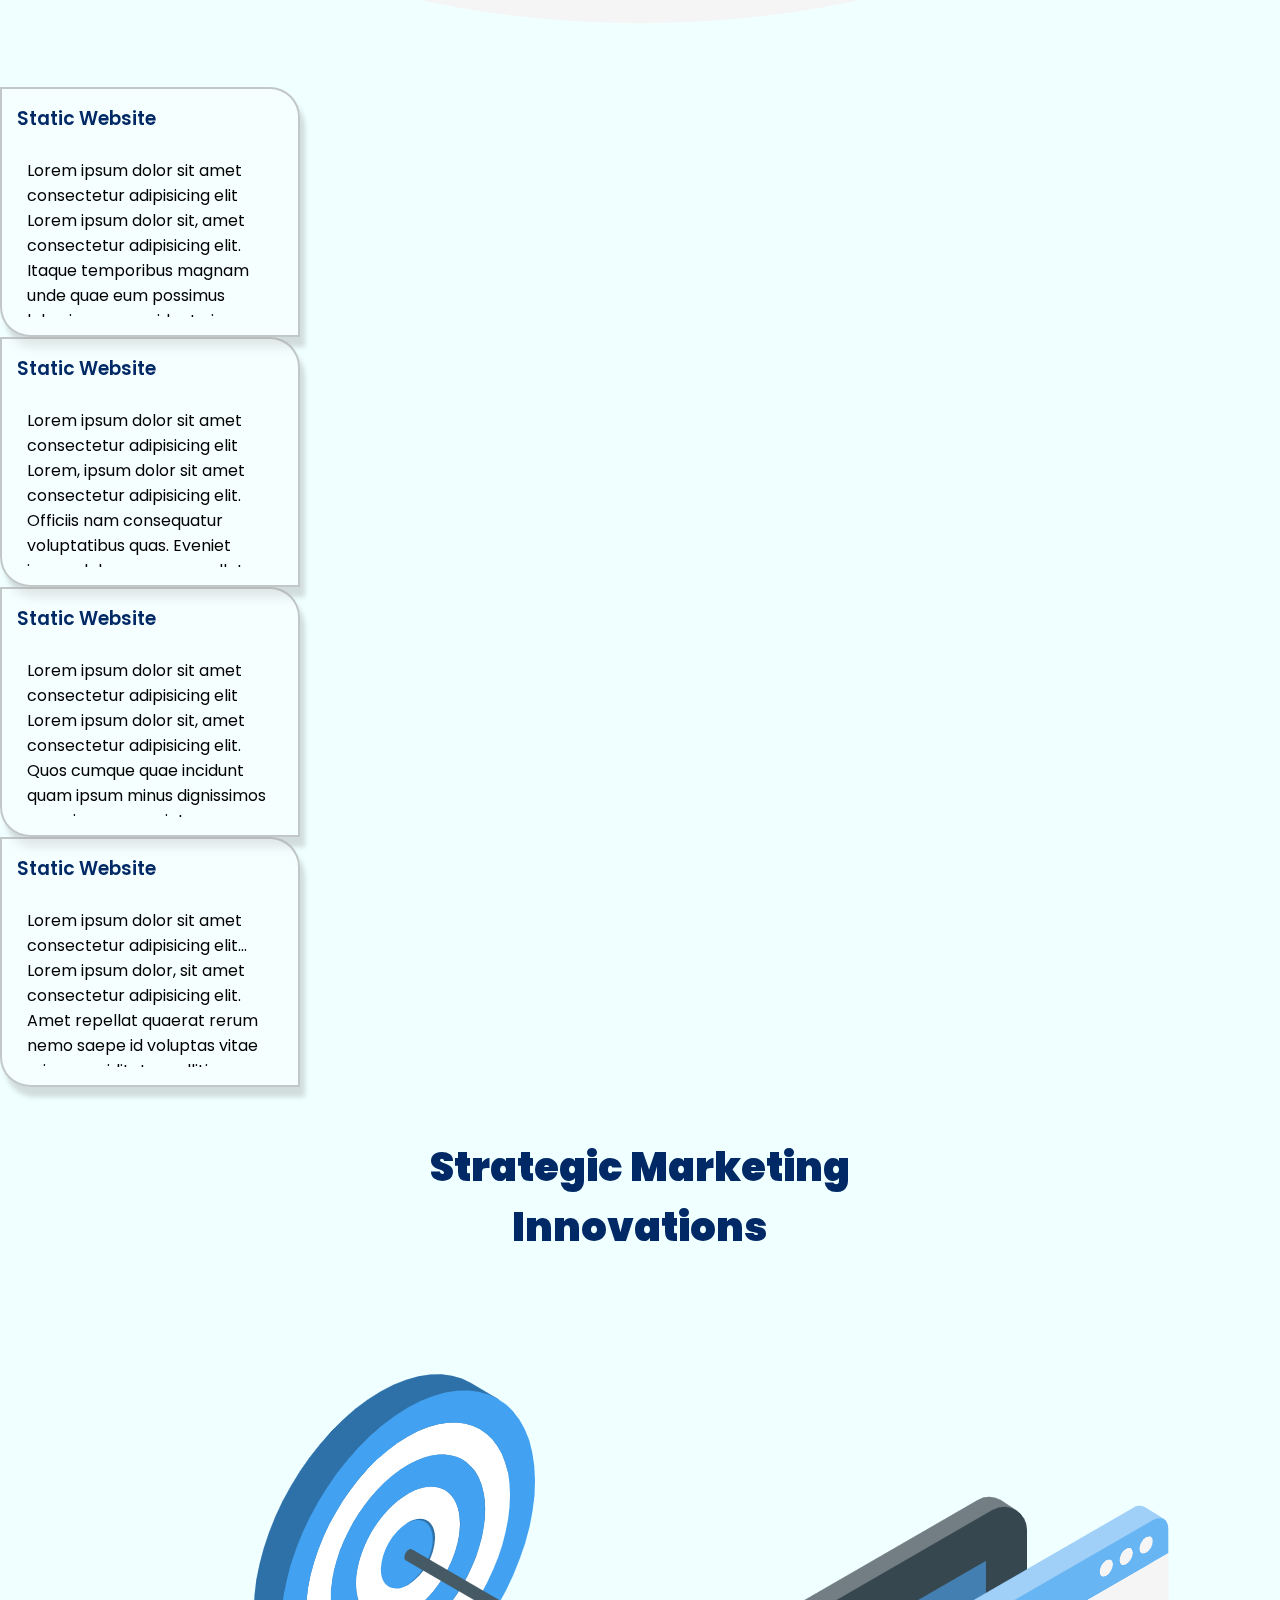
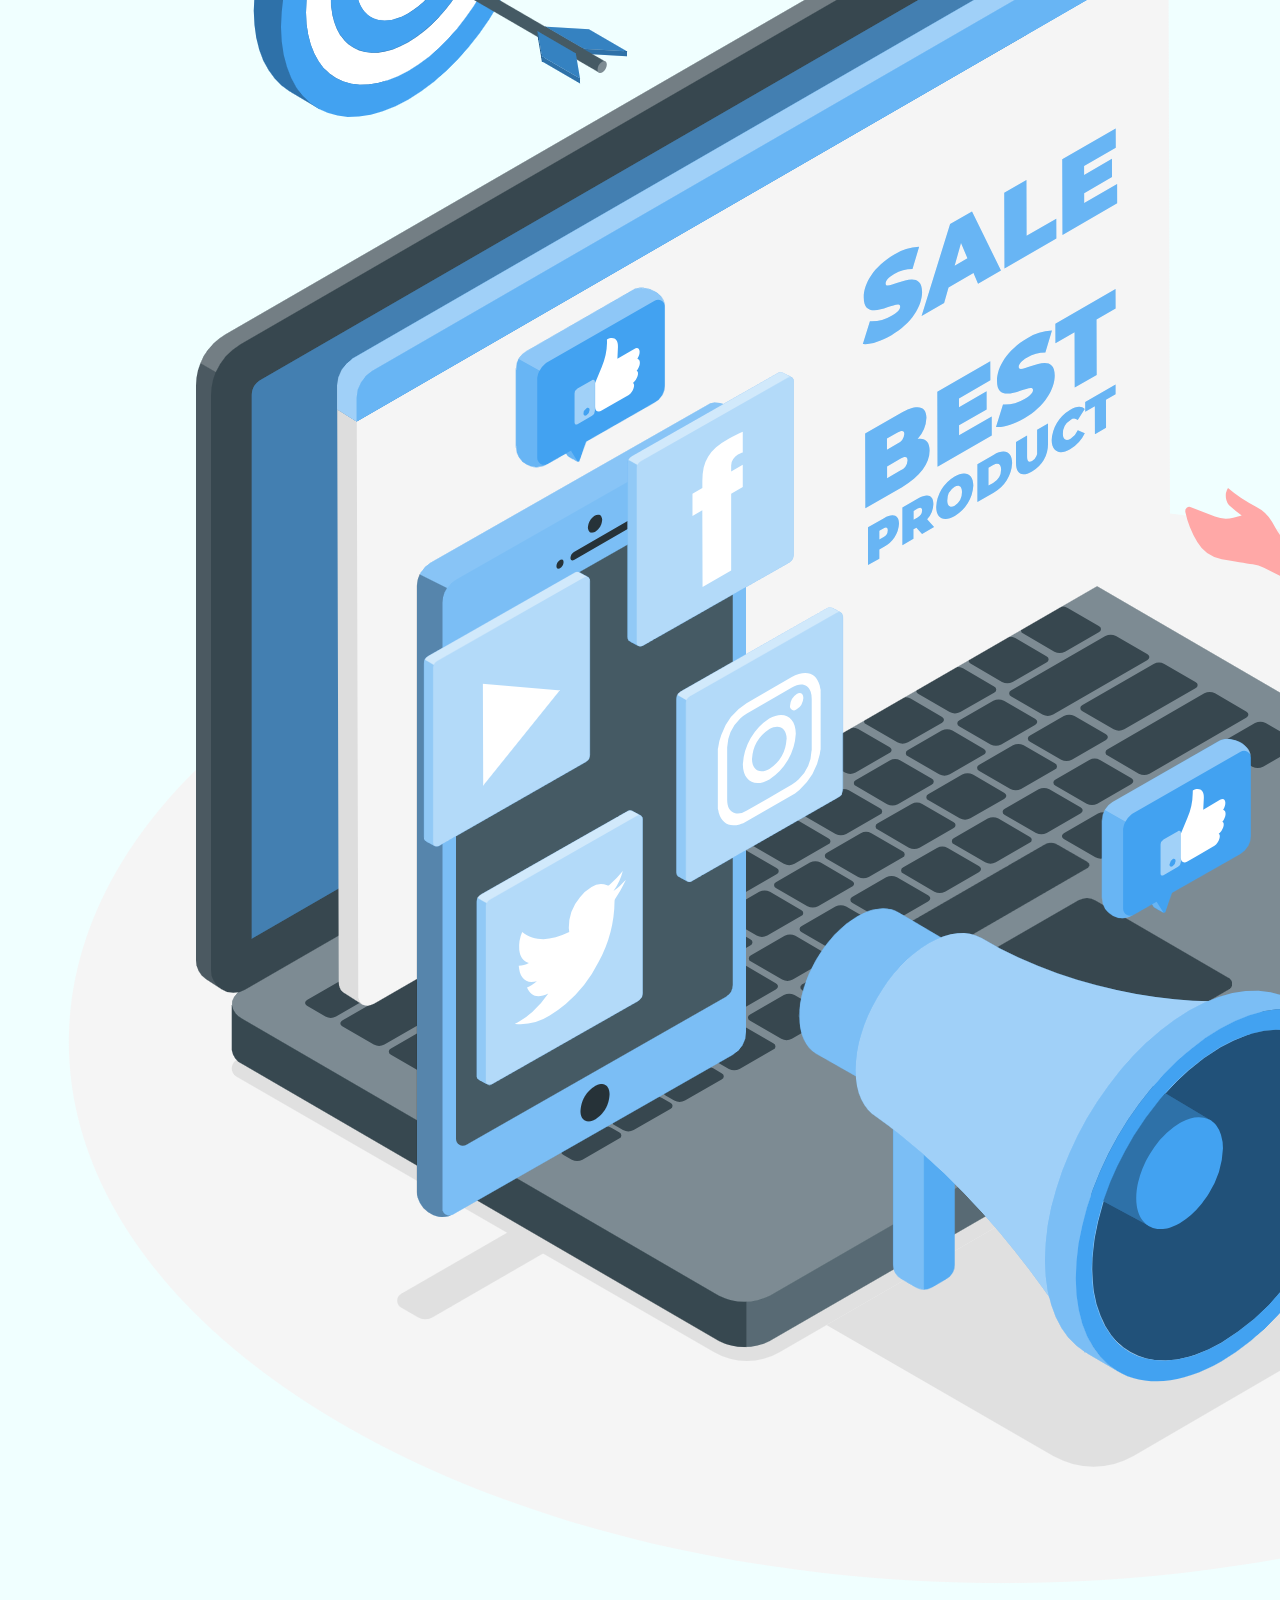
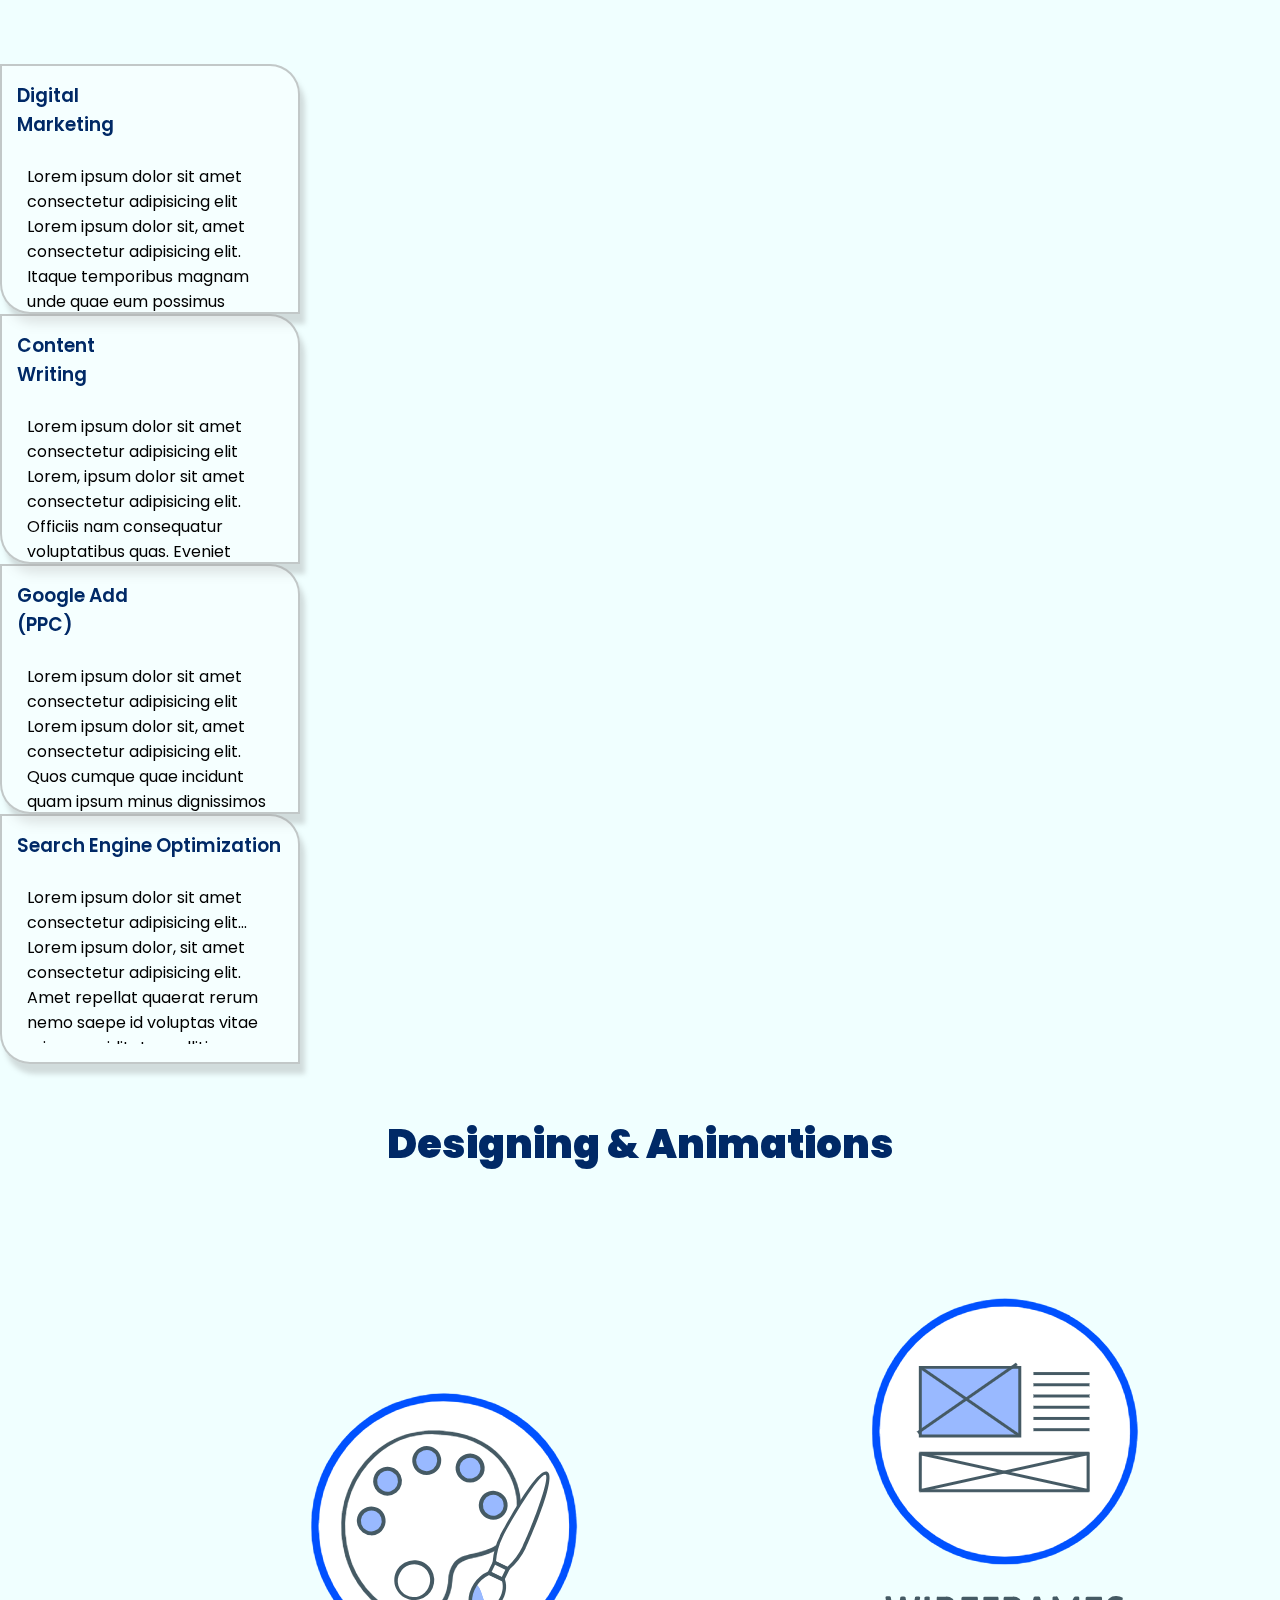
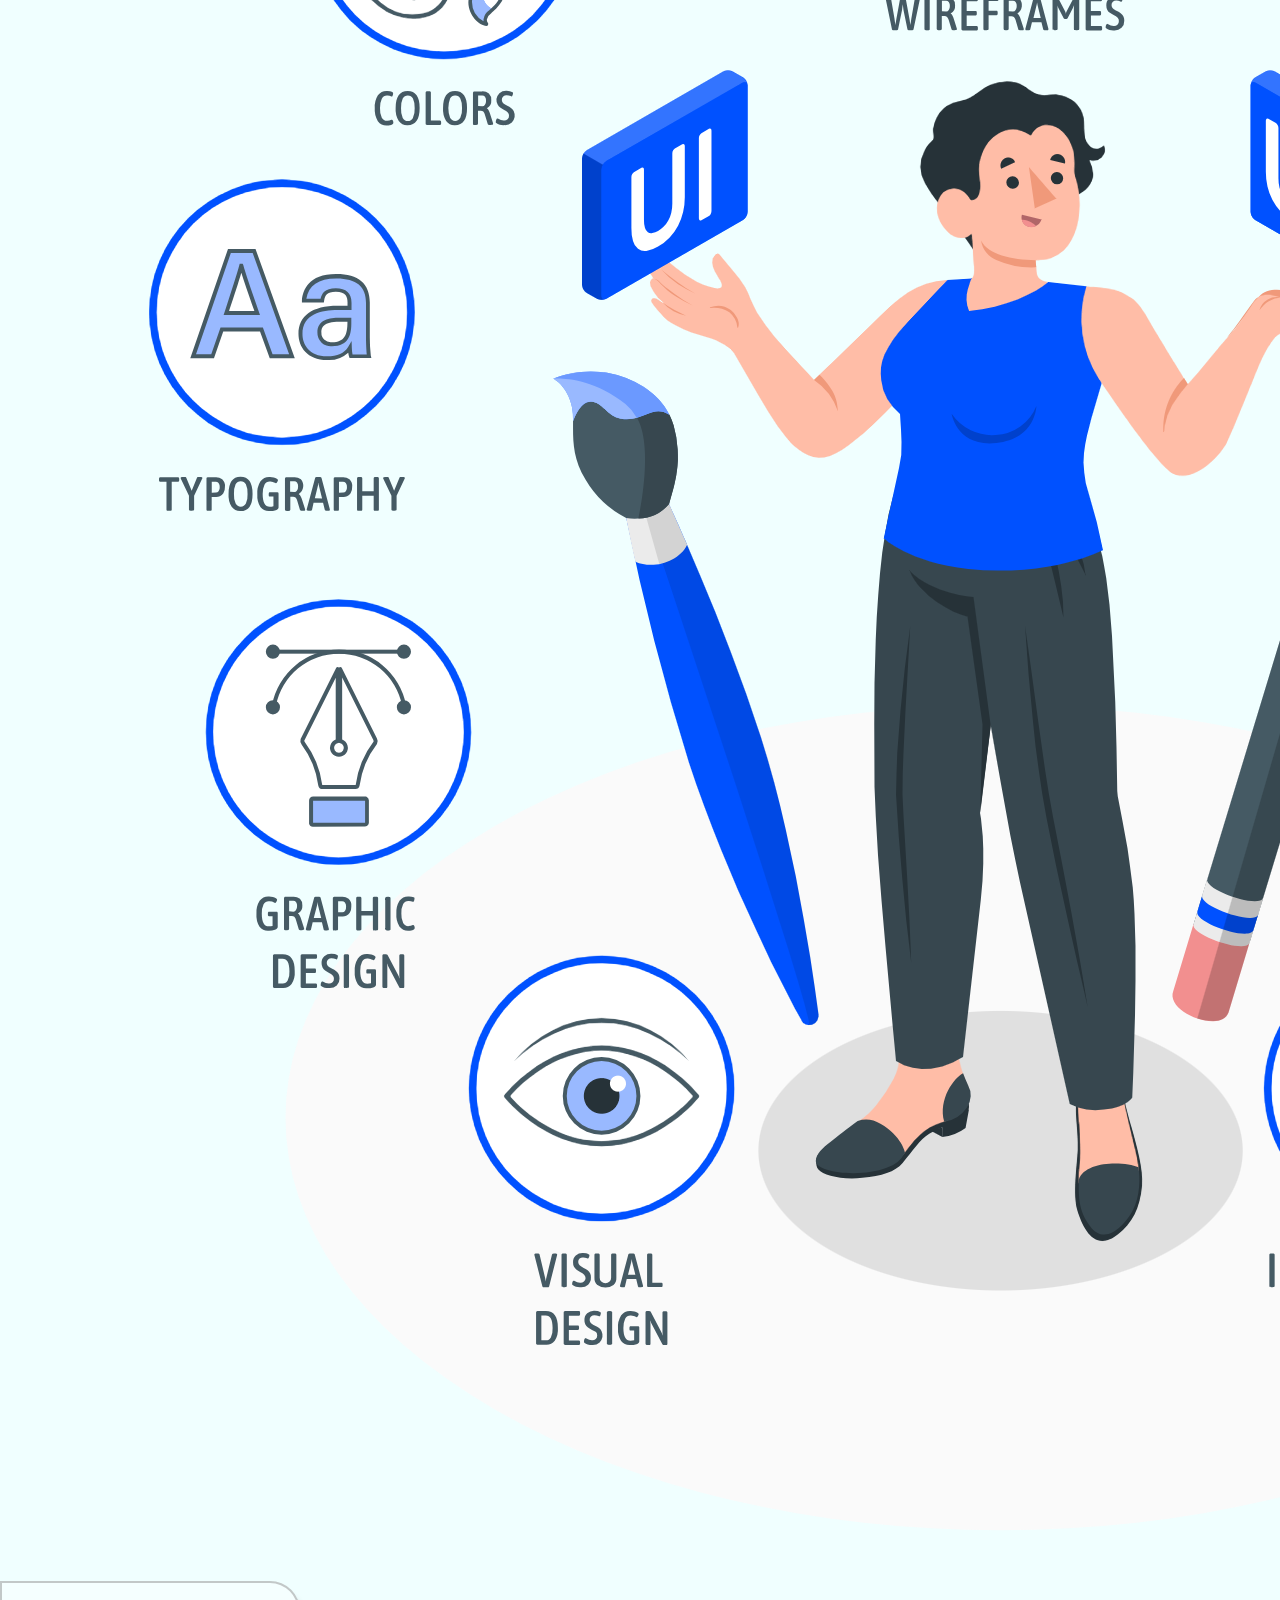
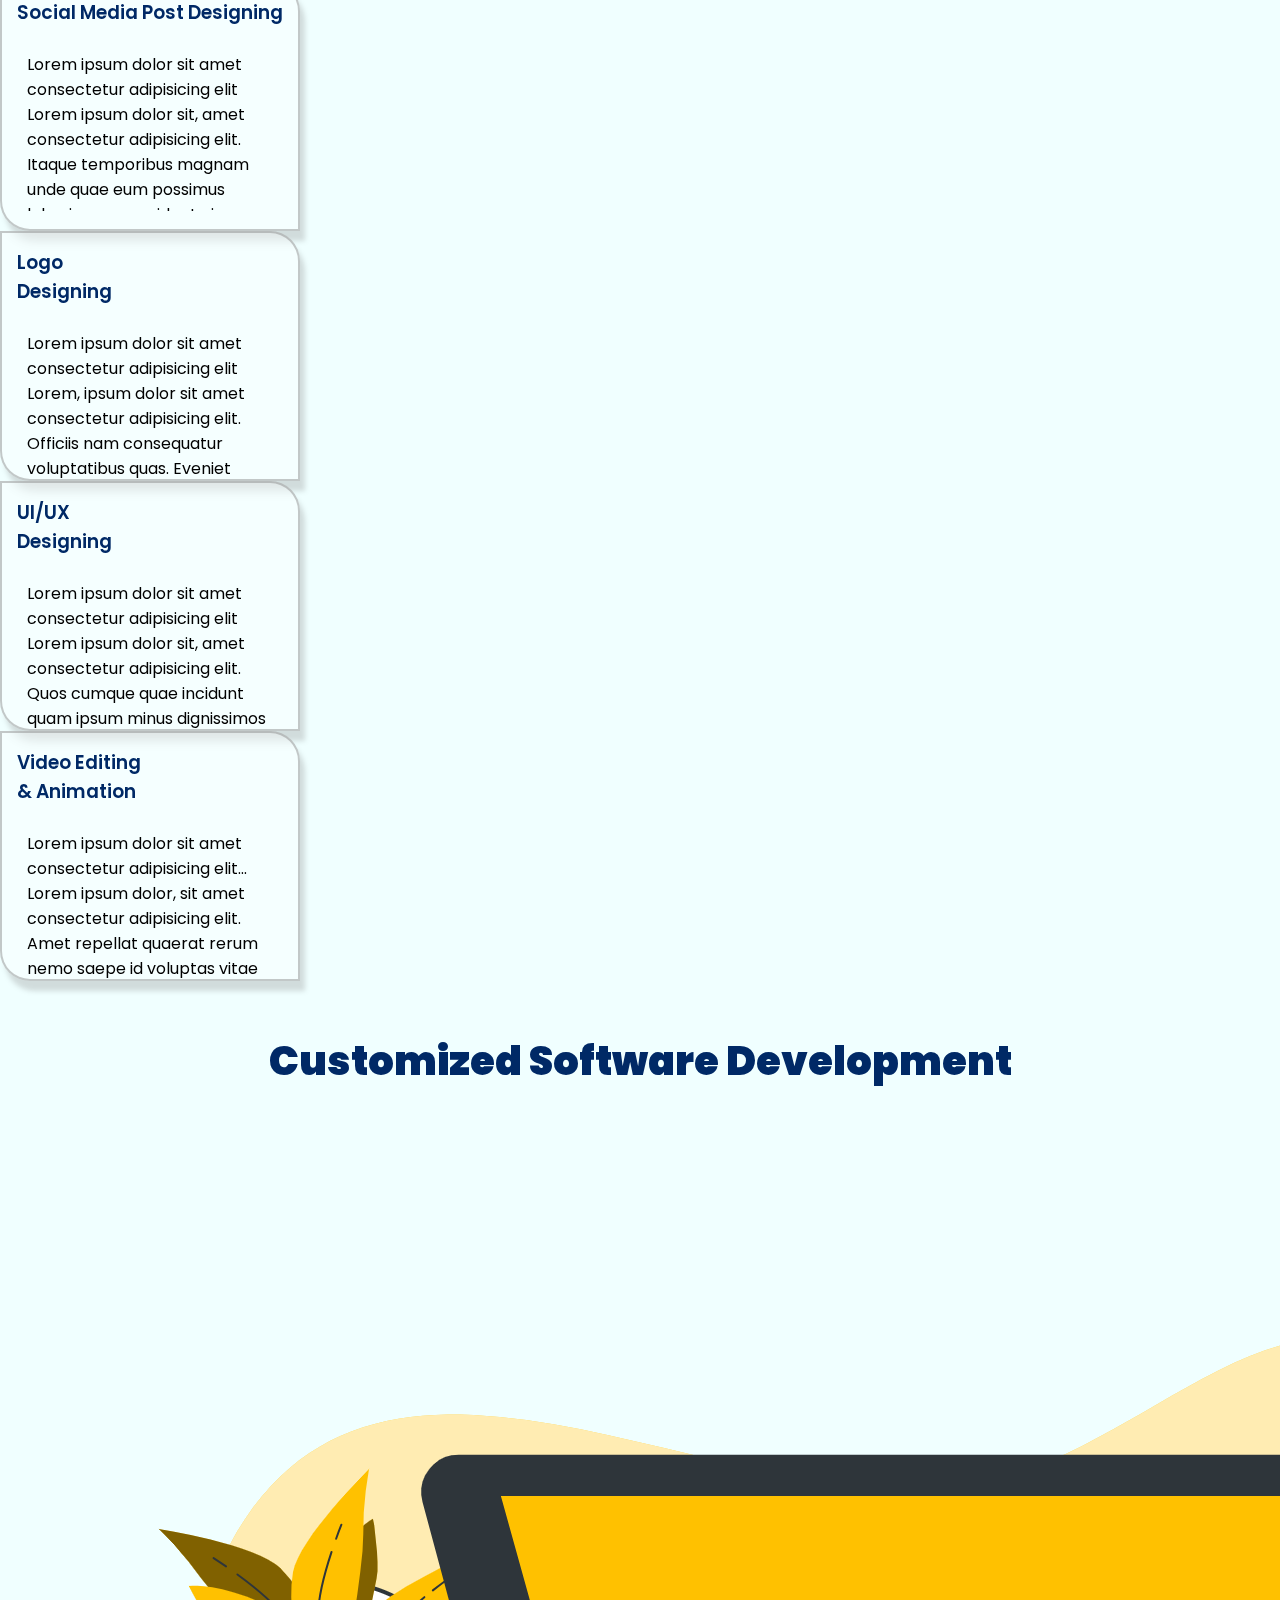
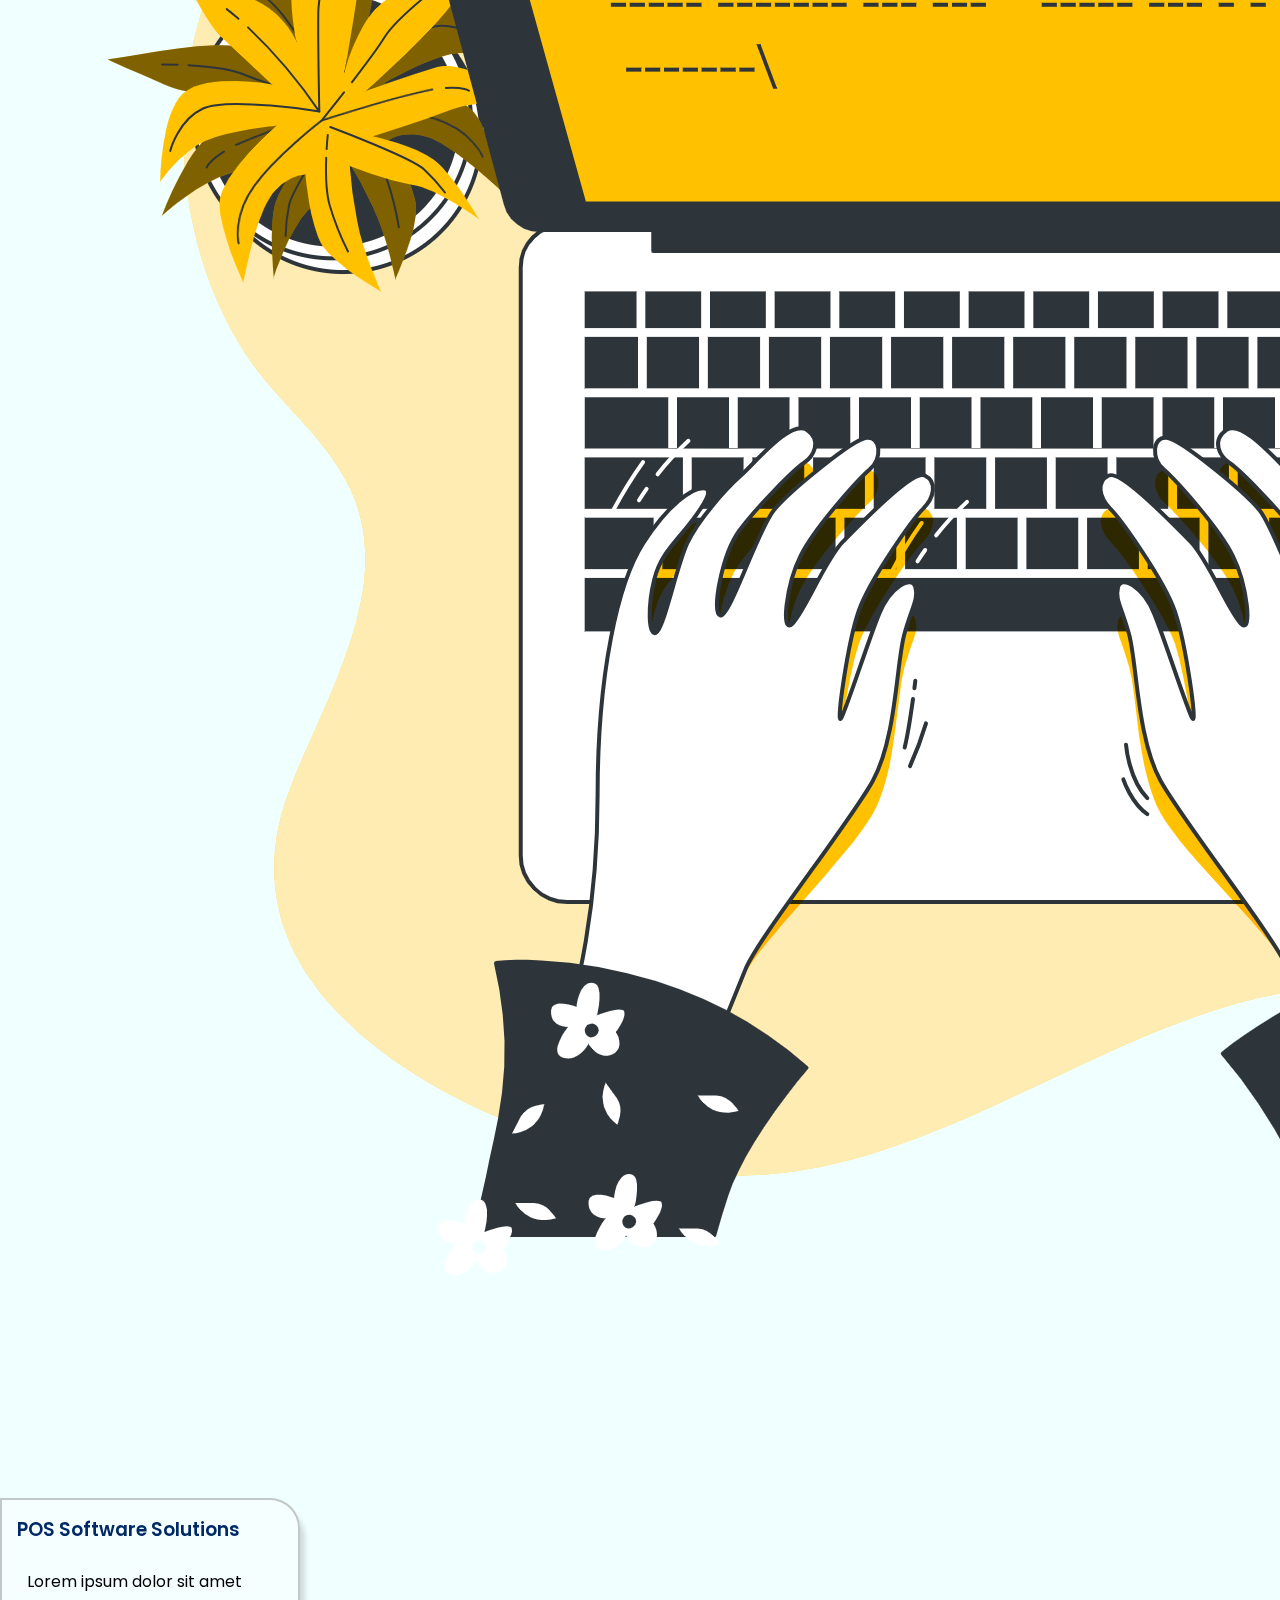
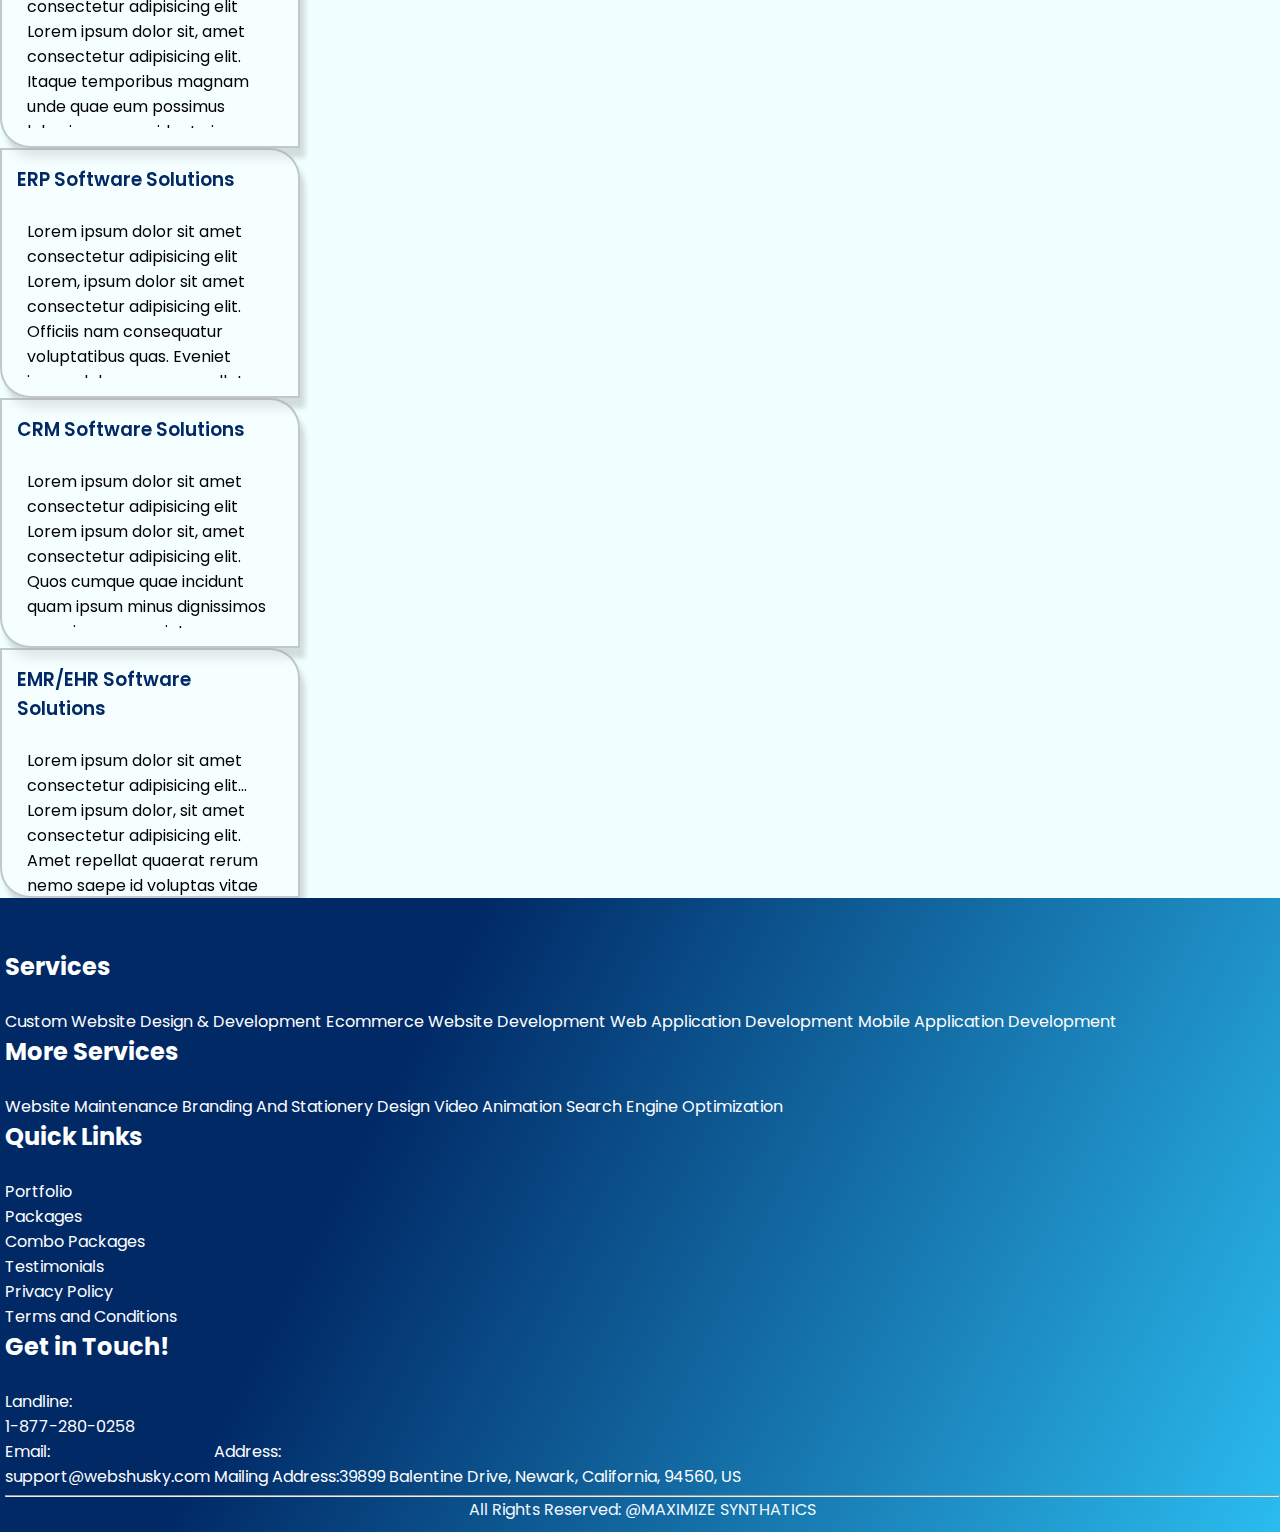
<file: design.html>
<!DOCTYPE html>
<html lang="en">

<head>
  <meta charset="UTF-8">
  <meta name="viewport" content="width=device-width, initial-scale=1.0">
  <title>Services</title>
  <!-- BOOTSTRAP CDN -->
  <link href="https://cdn.jsdelivr.net/npm/bootstrap@5.3.2/dist/css/bootstrap.min.css" rel="stylesheet"
    integrity="sha384-T3c6CoIi6uLrA9TneNEoa7RxnatzjcDSCmG1MXxSR1GAsXEV/Dwwykc2MPK8M2HN" crossorigin="anonymous">
  <!-- BOOTSTRAP CDN -->
  <!-- css link -->
  <link rel="stylesheet" href="css/services.css">
  <link rel="stylesheet" href="./css/media_queries.css">
  <!-- css link -->
  <!-- Icons Link-->
  <link rel="stylesheet" href="https://cdnjs.cloudflare.com/ajax/libs/font-awesome/6.5.1/css/all.min.css"
    integrity="sha512-DTOQO9RWCH3ppGqcWaEA1BIZOC6xxalwEsw9c2QQeAIftl+Vegovlnee1c9QX4TctnWMn13TZye+giMm8e2LwA=="
    crossorigin="anonymous" referrerpolicy="no-referrer" />
  <!-- Icons Link-->
  <!-- Fonts -->
  <link rel="preconnect" href="https://fonts.googleapis.com">
  <link rel="preconnect" href="https://fonts.gstatic.com" crossorigin>
  <link
    href="https://fonts.googleapis.com/css2?family=Noto+Sans:wght@100;300;400;500;600;700&family=Poppins:wght@100;200;300;500;600;700;800&family=Roboto:ital,wght@0,100;0,300;0,400;0,500;0,700;1,400;1,900&display=swap"
    rel="stylesheet">
  <!-- Fonts -->
</head>

<body>
  <!-- Nav bar -->
  <img class="background" src="./assets/WhatsApp Image 2023-12-27 at 10.42.27 AM.jpeg" alt="">
  <nav class="navbar navbar-expand-lg p-0 fixed-top">
    <div class="container-fluid">
      <a class="navbar-brand" href="#"><img src="./assets/logo-removebg-preview (1).png" class="logo" alt=""></a>
      <button class="navbar-toggler collapsed" type="button" data-bs-toggle="collapse" data-bs-target="#navbarSupportedContent"
        aria-controls="navbarSupportedContent" aria-expanded="false" aria-label="Toggle navigation">
        <span class="toggler-icon top-bar"></span>
        <span class="toggler-icon middle-bar"></span>
        <span class="toggler-icon bottom-bar"></span>
      </button>
      <div class="collapse navbar-collapse" id="navbarSupportedContent">
        <ul class="navbar-nav me-auto mb-2 mb-lg-0">
          <li class="nav-item">
            <a class="nav-link" href="index.html">Home</a>
          </li>
          <li class="nav-item dropdown">
            <a class="nav-link  dropdown-toggle" id="close" role="button" data-bs-toggle="dropdown" aria-expanded="false">
              Services
            </a>
            <ul class="dropdown-menu " aria-labelledby="hoverableDropdown">
              <li><a class="dropdown-item"   href="web.html">Web Development</a></li>
              <li><a class="dropdown-item" href="design.html">Web Designing</a></li>
              <li><a class="dropdown-item" href="seo.html">Seo</a></li>
              <li><a class="dropdown-item"   href="web.html">Web Development</a></li>
              <li><a class="dropdown-item" href="design.html">Web Designing</a></li>
              <li><a class="dropdown-item" href="seo.html">Seo</a></li>

              <!-- <li><a class="dropdown-item" href="#">Something else here</a></li> -->
            </ul>
          </li>
            <li class="nav-item">
              <a class="nav-link" href="industries.html">industries</a>
            </li>
          <li class="nav-item dropdown">
            <a class="nav-link dropdown-toggle" href="#" role="button" data-bs-toggle="dropdown" aria-expanded="false">
              Resources
            </a>
            <ul class="dropdown-menu" aria-labelledby="hoverableDropdown">
              <li><a class="dropdown-item" href="#">Blogs</a></li>
              <li><a class="dropdown-item" href="#">News</a></li>
              <!-- <li><a class="dropdown-item" href="#">Something else here</a></li> -->
            </ul>
          </li>
          <li class="nav-item">
            <a class="nav-link" href="pricing.html">Pricing</a>
          </li>
          <li class="nav-item">
            <a class="nav-link" href="about.html">About</a>
          </li>
          <li class="nav-item">
            <a class="nav-link" href="#">Contact <span>Us</span></a>
          </li>
        </ul>
        <a href="" class="con me-2">+92323456789</a>
        <div class="btn-conteiner me-2">
          <a class="btn-content" href="#">
            <span class="btn-title">Estimated Project</span>
            <span class="icon-arrow">
              <svg width="66px" height="43px" viewBox="0 0 66 43" version="1.1" xmlns="http://www.w3.org/2000/svg"
                xmlns:xlink="http://www.w3.org/1999/xlink">
                <g id="arrow" stroke="none" stroke-width="1" fill="none" fill-rule="evenodd">
                  <path id="arrow-icon-one"
                    d="M40.1543933,3.89485454 L43.9763149,0.139296592 C44.1708311,-0.0518420739 44.4826329,-0.0518571125 44.6771675,0.139262789 L65.6916134,20.7848311 C66.0855801,21.1718824 66.0911863,21.8050225 65.704135,22.1989893 C65.7000188,22.2031791 65.6958657,22.2073326 65.6916762,22.2114492 L44.677098,42.8607841 C44.4825957,43.0519059 44.1708242,43.0519358 43.9762853,42.8608513 L40.1545186,39.1069479 C39.9575152,38.9134427 39.9546793,38.5968729 40.1481845,38.3998695 C40.1502893,38.3977268 40.1524132,38.395603 40.1545562,38.3934985 L56.9937789,21.8567812 C57.1908028,21.6632968 57.193672,21.3467273 57.0001876,21.1497035 C56.9980647,21.1475418 56.9959223,21.1453995 56.9937605,21.1432767 L40.1545208,4.60825197 C39.9574869,4.41477773 39.9546013,4.09820839 40.1480756,3.90117456 C40.1501626,3.89904911 40.1522686,3.89694235 40.1543933,3.89485454 Z"
                    fill="#FFFFFF"></path>
                  <path id="arrow-icon-two"
                    d="M20.1543933,3.89485454 L23.9763149,0.139296592 C24.1708311,-0.0518420739 24.4826329,-0.0518571125 24.6771675,0.139262789 L45.6916134,20.7848311 C46.0855801,21.1718824 46.0911863,21.8050225 45.704135,22.1989893 C45.7000188,22.2031791 45.6958657,22.2073326 45.6916762,22.2114492 L24.677098,42.8607841 C24.4825957,43.0519059 24.1708242,43.0519358 23.9762853,42.8608513 L20.1545186,39.1069479 C19.9575152,38.9134427 19.9546793,38.5968729 20.1481845,38.3998695 C20.1502893,38.3977268 20.1524132,38.395603 20.1545562,38.3934985 L36.9937789,21.8567812 C37.1908028,21.6632968 37.193672,21.3467273 37.0001876,21.1497035 C36.9980647,21.1475418 36.9959223,21.1453995 36.9937605,21.1432767 L20.1545208,4.60825197 C19.9574869,4.41477773 19.9546013,4.09820839 20.1480756,3.90117456 C20.1501626,3.89904911 20.1522686,3.89694235 20.1543933,3.89485454 Z"
                    fill="#FFFFFF"></path>
                  <path id="arrow-icon-three"
                    d="M0.154393339,3.89485454 L3.97631488,0.139296592 C4.17083111,-0.0518420739 4.48263286,-0.0518571125 4.67716753,0.139262789 L25.6916134,20.7848311 C26.0855801,21.1718824 26.0911863,21.8050225 25.704135,22.1989893 C25.7000188,22.2031791 25.6958657,22.2073326 25.6916762,22.2114492 L4.67709797,42.8607841 C4.48259567,43.0519059 4.17082418,43.0519358 3.97628526,42.8608513 L0.154518591,39.1069479 C-0.0424848215,38.9134427 -0.0453206733,38.5968729 0.148184538,38.3998695 C0.150289256,38.3977268 0.152413239,38.395603 0.154556228,38.3934985 L16.9937789,21.8567812 C17.1908028,21.6632968 17.193672,21.3467273 17.0001876,21.1497035 C16.9980647,21.1475418 16.9959223,21.1453995 16.9937605,21.1432767 L0.15452076,4.60825197 C-0.0425130651,4.41477773 -0.0453986756,4.09820839 0.148075568,3.90117456 C0.150162624,3.89904911 0.152268631,3.89694235 0.154393339,3.89485454 Z"
                    fill="#FFFFFF"></path>
                </g>
              </svg>
            </span>
          </a>
        </div>
        </form>
      </div>
    </div>
  </nav>
  <!-- Nav bar -->
  <!-- Front  -->
  <div class="container text-center">
    <div class="row">
      <div class="col-lg-6 col-md-12 col-sm-12">
        <div class="ser-head">
          <h1><b>Web Design<br>Page</b></h1>
          <p style="text-align: left;">Lorem ipsum dolor sit amet consectetur adipisicing elit. Delectus, veniam dolores natus tenetur debitis
            corrupti voluptate quaerat dignissimos illum impedit maxime ipsam quidem eaque dolorum. Ratione molestias
            pariatur enim error.  Lorem, ipsum dolor sit amet consectetur adipisicing elit. Quidem consequuntur
            eaque quis architecto id molestias cupiditate minima officia officiis nulla aut vel placeat, labore ut minus
            porro quam fugit laboriosam! <span>Lorem ipsum dolor sit amet consectetur adipisicing elit. Delectus quae
            rerum fugit assumenda nisi sapiente, voluptas eos temporibus explicabo, praesentium porro iste debitis,
            error provident animi. Debitis, pariatur. Veritatis, rerum.</p></span>
        </div>
      </div>
      <div class="col-lg-6 col-md-12 col-sm-12">
        <div class="ser-img"><img  class=" text-center" src="./assets/web-development-removebg-preview.png" alt=""></div>
      </div>
    </div>
  </div>
  <div class="container">
    <div class="row">
      <div class="col-lg-5 col-md-12 col-sm-12">
        <div class="development ">
          <h1 style="text-align: center;"><b>Innovative Web Development<br>Solutions</b></h1>
          <img src="./assets/Online world-amico.svg" alt="" class="img-fluid text-center">
        </div>
      </div>
      <div class="col-lg-7 col-md-12 col-sm-12 main-div-development">
        <div class="container">
          <div class="row">
            <div class="col-md-6">
              <div class="dev-1 mb-3">
                <div class="dev-h text-center">
                  <h3>Static Website</h3>
                </div>
                <div class="devp">
                  <p>Lorem ipsum dolor sit amet consectetur adipisicing elit Lorem ipsum dolor sit, amet consectetur adipisicing elit. Itaque temporibus magnam unde quae eum possimus laboriosam provident eius, quibusdam ut recusandae obcaecati eos impedit porro soluta? Nesciunt voluptas harum totam!</p>
                </div>
              </div>
              <div class="dev-1 mb-3">
                <div class="dev-h text-center">
                  <h3>Static Website</h3>
                </div>
                <div class="devp">
                  <p>Lorem ipsum dolor sit amet consectetur adipisicing elit Lorem, ipsum dolor sit amet consectetur adipisicing elit. Officiis nam consequatur voluptatibus quas. Eveniet ipsum dolorem eos repellat magnam numquam. A officiis corrupti quia reprehenderit dolorum exercitationem magnam, distinctio nisi?</p>
                </div>
              </div>
            </div>
            <div class="col-md-6">
              <div class="dev-1 mb-3">
                <div class="dev-h text-center">
                  <h3>Static Website</h3>
                </div>
                <div class="devp">
                  <p>Lorem ipsum dolor sit amet consectetur adipisicing elit Lorem ipsum dolor sit, amet consectetur adipisicing elit. Quos cumque quae incidunt quam ipsum minus dignissimos asperiores ex pariatur excepturi corrupti ad alias odit, laborum cupiditate soluta iure praesentium odio.</p>
                </div>
              </div>
              <div class="dev-1 mb-3">
                <div class="dev-h text-center">
                  <h3>Static Website</h3>
                </div>
                <div class="devp">
                  <p>Lorem ipsum dolor sit amet consectetur adipisicing elit... Lorem ipsum dolor, sit amet consectetur adipisicing elit. Amet repellat quaerat rerum nemo saepe id voluptas vitae minus cupiditate mollitia dolorum architecto esse suscipit ea, quae at ipsam! Ad, modi.</p>
                </div>
              </div>
            </div>
          </div>
        </div>
      </div>
    </div>
  </div>
  <br>

<br>
  <div class="container mt-5">
    <div class="row">
      <div class="col-lg-5 col-md-12 col-sm-12 order-lg-2  mt-5">
        <div class="development ">
          <h1 style="text-align: center;"><b>Strategic Marketing <br>Innovations</b></h1>
          <img src="./assets/Marketing-amico.png" alt="" class="img-fluid text-center">
        </div>
      </div>
      <div class="col-lg-7 col-md-12 col-sm-12 order-lg-1   main-div-development">
        <div class="container">
          <div class="row">
            <div class="col-md-6">
              <div class="dev-1 mb-3">
                <div class="dev-h text-center">
                  <h3>Digital <br> Marketing</h3>
                </div>
                <div class="devp">
                  <p>Lorem ipsum dolor sit amet consectetur adipisicing elit Lorem ipsum dolor sit, amet consectetur adipisicing elit. Itaque temporibus magnam unde quae eum possimus laboriosam provident eius, quibusdam ut recusandae obcaecati eos impedit porro soluta? Nesciunt voluptas harum totam!</p>
                </div>
              </div>
              <div class="dev-1 mb-3">
                <div class="dev-h text-center">
                  <h3>Content <br> Writing</h3>
                </div>
                <div class="devp">
                  <p>Lorem ipsum dolor sit amet consectetur adipisicing elit Lorem, ipsum dolor sit amet consectetur adipisicing elit. Officiis nam consequatur voluptatibus quas. Eveniet ipsum dolorem eos repellat magnam numquam. A officiis corrupti quia reprehenderit dolorum exercitationem magnam, distinctio nisi?</p>
                </div>
              </div>
            </div>
            <div class="col-md-6">
              <div class="dev-1 mb-3">
                <div class="dev-h text-center">
                  <h3>Google Add <br> (PPC)</h3>
                </div>
                <div class="devp">
                  <p>Lorem ipsum dolor sit amet consectetur adipisicing elit Lorem ipsum dolor sit, amet consectetur adipisicing elit. Quos cumque quae incidunt quam ipsum minus dignissimos asperiores ex pariatur excepturi corrupti ad alias odit, laborum cupiditate soluta iure praesentium odio.</p>
                </div>
              </div>
              <div class="dev-1 mb-3">
                <div class="dev-h text-center">
                  <h3>Search Engine Optimization</h3>
                </div>
                <div class="devp">
                  <p>Lorem ipsum dolor sit amet consectetur adipisicing elit... Lorem ipsum dolor, sit amet consectetur adipisicing elit. Amet repellat quaerat rerum nemo saepe id voluptas vitae minus cupiditate mollitia dolorum architecto esse suscipit ea, quae at ipsam! Ad, modi.</p>
                </div>
              </div>
            </div>
          </div>
        </div>
      </div>
     
    </div>
  </div>
  <br>

<br>
  <div class="container mt-5">
    <div class="row">
      <div class="col-lg-5 col-md-12 col-sm-12">
        <div class="development ">
          <h1 style="text-align: center;"><b>Designing & Animations</b></h1>
          <img src="./assets/UI-UX differences-amico.png" alt="" class="img-fluid text-center">
        </div>
      </div>
      <div class="col-lg-7 col-md-12 col-sm-12 main-div-development">
        <div class="container">
          <div class="row">
            <div class="col-md-6">
              <div class="dev-1 mb-3">
                <div class="dev-h text-center">
                  <h3>Social Media Post Designing</h3>
                </div>
                <div class="devp">
                  <p>Lorem ipsum dolor sit amet consectetur adipisicing elit Lorem ipsum dolor sit, amet consectetur adipisicing elit. Itaque temporibus magnam unde quae eum possimus laboriosam provident eius, quibusdam ut recusandae obcaecati eos impedit porro soluta? Nesciunt voluptas harum totam!</p>
                </div>
              </div>
              <div class="dev-1 mb-3">
                <div class="dev-h text-center">
                  <h3>Logo <br> Designing</h3>
                </div>
                <div class="devp">
                  <p>Lorem ipsum dolor sit amet consectetur adipisicing elit Lorem, ipsum dolor sit amet consectetur adipisicing elit. Officiis nam consequatur voluptatibus quas. Eveniet ipsum dolorem eos repellat magnam numquam. A officiis corrupti quia reprehenderit dolorum exercitationem magnam, distinctio nisi?</p>
                </div>
              </div>
            </div>
            <div class="col-md-6">
              <div class="dev-1 mb-3">
                <div class="dev-h text-center">
                  <h3>UI/UX <br> Designing</h3>
                </div>
                <div class="devp">
                  <p>Lorem ipsum dolor sit amet consectetur adipisicing elit Lorem ipsum dolor sit, amet consectetur adipisicing elit. Quos cumque quae incidunt quam ipsum minus dignissimos asperiores ex pariatur excepturi corrupti ad alias odit, laborum cupiditate soluta iure praesentium odio.</p>
                </div>
              </div>
              <div class="dev-1 mb-3">
                <div class="dev-h text-center">
                  <h3>Video Editing <br> & Animation</h3>
                </div>
                <div class="devp">
                  <p>Lorem ipsum dolor sit amet consectetur adipisicing elit... Lorem ipsum dolor, sit amet consectetur adipisicing elit. Amet repellat quaerat rerum nemo saepe id voluptas vitae minus cupiditate mollitia dolorum architecto esse suscipit ea, quae at ipsam! Ad, modi.</p>
                </div>
              </div>
            </div>
          </div>
        </div>
      </div>
    </div>
  </div>
  <br>
  
<br>
  <div class="container mt-5">
    <div class="row">
      <div class="col-lg-5 col-md-12 col-sm-12 order-lg-1 mt-5">
        <div class="development ">
          <h1 style="text-align: center;"><b>Customized Software Development</b></h1>
          <img src="./assets/Typing-bro.png" alt="" class="img-fluid text-center">
        </div>
      </div>
      <div class="col-lg-7 col-md-12 col-sm-12  main-div-development">
        <div class="container">
          <div class="row">
            <div class="col-md-6">
              <div class="dev-1 mb-3">
                <div class="dev-h text-center">
                  <h3>POS Software Solutions</h3>
                </div>
                <div class="devp">
                  <p>Lorem ipsum dolor sit amet consectetur adipisicing elit Lorem ipsum dolor sit, amet consectetur adipisicing elit. Itaque temporibus magnam unde quae eum possimus laboriosam provident eius, quibusdam ut recusandae obcaecati eos impedit porro soluta? Nesciunt voluptas harum totam!</p>
                </div>
              </div>
              <div class="dev-1 mb-3">
                <div class="dev-h text-center">
                  <h3>ERP Software Solutions</h3>
                </div>
                <div class="devp">
                  <p>Lorem ipsum dolor sit amet consectetur adipisicing elit Lorem, ipsum dolor sit amet consectetur adipisicing elit. Officiis nam consequatur voluptatibus quas. Eveniet ipsum dolorem eos repellat magnam numquam. A officiis corrupti quia reprehenderit dolorum exercitationem magnam, distinctio nisi?</p>
                </div>
              </div>
            </div>
            <div class="col-md-6">
              <div class="dev-1 mb-3">
                <div class="dev-h text-center">
                  <h3>CRM Software Solutions</h3>
                </div>
                <div class="devp">
                  <p>Lorem ipsum dolor sit amet consectetur adipisicing elit Lorem ipsum dolor sit, amet consectetur adipisicing elit. Quos cumque quae incidunt quam ipsum minus dignissimos asperiores ex pariatur excepturi corrupti ad alias odit, laborum cupiditate soluta iure praesentium odio.</p>
                </div>
              </div>
              <div class="dev-1 mb-3">
                <div class="dev-h text-center">
                  <h3>EMR/EHR Software Solutions</h3>
                </div>
                <div class="devp">
                  <p>Lorem ipsum dolor sit amet consectetur adipisicing elit... Lorem ipsum dolor, sit amet consectetur adipisicing elit. Amet repellat quaerat rerum nemo saepe id voluptas vitae minus cupiditate mollitia dolorum architecto esse suscipit ea, quae at ipsam! Ad, modi.</p>
                </div>
              </div>
            </div>
          </div>
        </div>
      </div>
    
    </div>
  </div>
  <!-- Front  -->


 <!-- footer -->
 <footer class="footers">
  <div class="container" data-aos="fade-up"  data-aos-delay="50">
    <br>
    <div class="row">
      <div class="col-lg-3 col-md-12">
        <h2 class="hover-underline-animation">Services</h2>
        <br><br>
        <p class="hover-underline-animation">Custom Website Design & Development</p>
        <p class="hover-underline-animation">Ecommerce Website Development</p>
        <p class="hover-underline-animation">Web Application Development</p>
        <p class="hover-underline-animation">Mobile Application Development</p>
      </div>
      <div class="col-lg-3 col-md-12">
        <h2 class="hover-underline-animation">More Services</h2>
        <br><br>

        <p class="hover-underline-animation">Website Maintenance</p>
        <p class="hover-underline-animation">Branding And Stationery Design</p>
        <p class="hover-underline-animation">Video Animation</p>
        <p class="hover-underline-animation">Search Engine Optimization</p>
      </div>
      <div class="col-lg-3 col-md-12">
        <h2 class="hover-underline-animation">Quick Links</h2>
        <br><br>
        <p class="hover-underline-animation">Portfolio</p><br>
        <p class="hover-underline-animation">Packages</p><br>
        <p class="hover-underline-animation">Combo Packages</p><br>
        <p class="hover-underline-animation">Testimonials</p><br>
        <p class="hover-underline-animation">Privacy Policy</p><br>
        <p class="hover-underline-animation">Terms and Conditions</p>
      </div>
      <div class="col-lg-3 col-md-12">
        <h2 class="hover-underline-animation"> Get in Touch!</h2>
        <br><br>
        <p class="hover-underline-animation"><lord-icon src="https://cdn.lordicon.com/srsgifqc.json" trigger="loop"
            delay="2000" colors="primary:#ffffff" style="width:30px;height:30px">
          </lord-icon> Landline: <br> 1-877-280-0258
        </p><br>
        <p class="hover-underline-animation"><lord-icon src="https://cdn.lordicon.com/slmechys.json" trigger="loop"
            colors="primary:#ffffff" style="width:30px;height:30px">
          </lord-icon> Email:
          <br>support@webshusky.com
        </p>


        <p class="hover-underline-animation">
          <lord-icon src="https://cdn.lordicon.com/iikoxwld.json" trigger="loop" delay="1500" state="in-jump-dynamic"
            colors="primary:#ffffff" style="width:30px;height:30px">
          </lord-icon>
          Address: <br> Mailing Address:39899
          Balentine Drive, Newark, California, 94560, US
        </p>
        <p class="hover-underline-animation"></p>

        <p class="hover-underline-animation"></p>
        <a href="" target="_blank"><i class="fa-brands fa-square-facebook"></i></a>
        <a href="" target="_blank"><i class="fa-brands fa-instagram"></i></a>
        <a href="" target="_blank"><i class="fa-brands fa-linkedin"></i></a>
        <a href=""><i class="fa-brands fa-square-twitter"></i></a>
        <a href="" target="_blank"><i class="fa-brands fa-youtube"></i></a>
        </lord-icon>
      </div>
    </div>
  </div>
 
  
  <hr style="color: aliceblue;">
  <p style="text-align: center;color: aliceblue; " >All Rights Reserved: @MAXIMIZE SYNTHATICS</p>
</footer>


<script src="https://cdn.lordicon.com/lordicon.js"></script>





  <!-- BOOTSTRAP CDN -->
  <script src="https://cdn.jsdelivr.net/npm/bootstrap@5.3.2/dist/js/bootstrap.bundle.min.js"
    integrity="sha384-C6RzsynM9kWDrMNeT87bh95OGNyZPhcTNXj1NW7RuBCsyN/o0jlpcV8Qyq46cDfL"
    crossorigin="anonymous"></script>
  <!-- BOOTSTRAP CDN -->
</body>

</html>
</file>
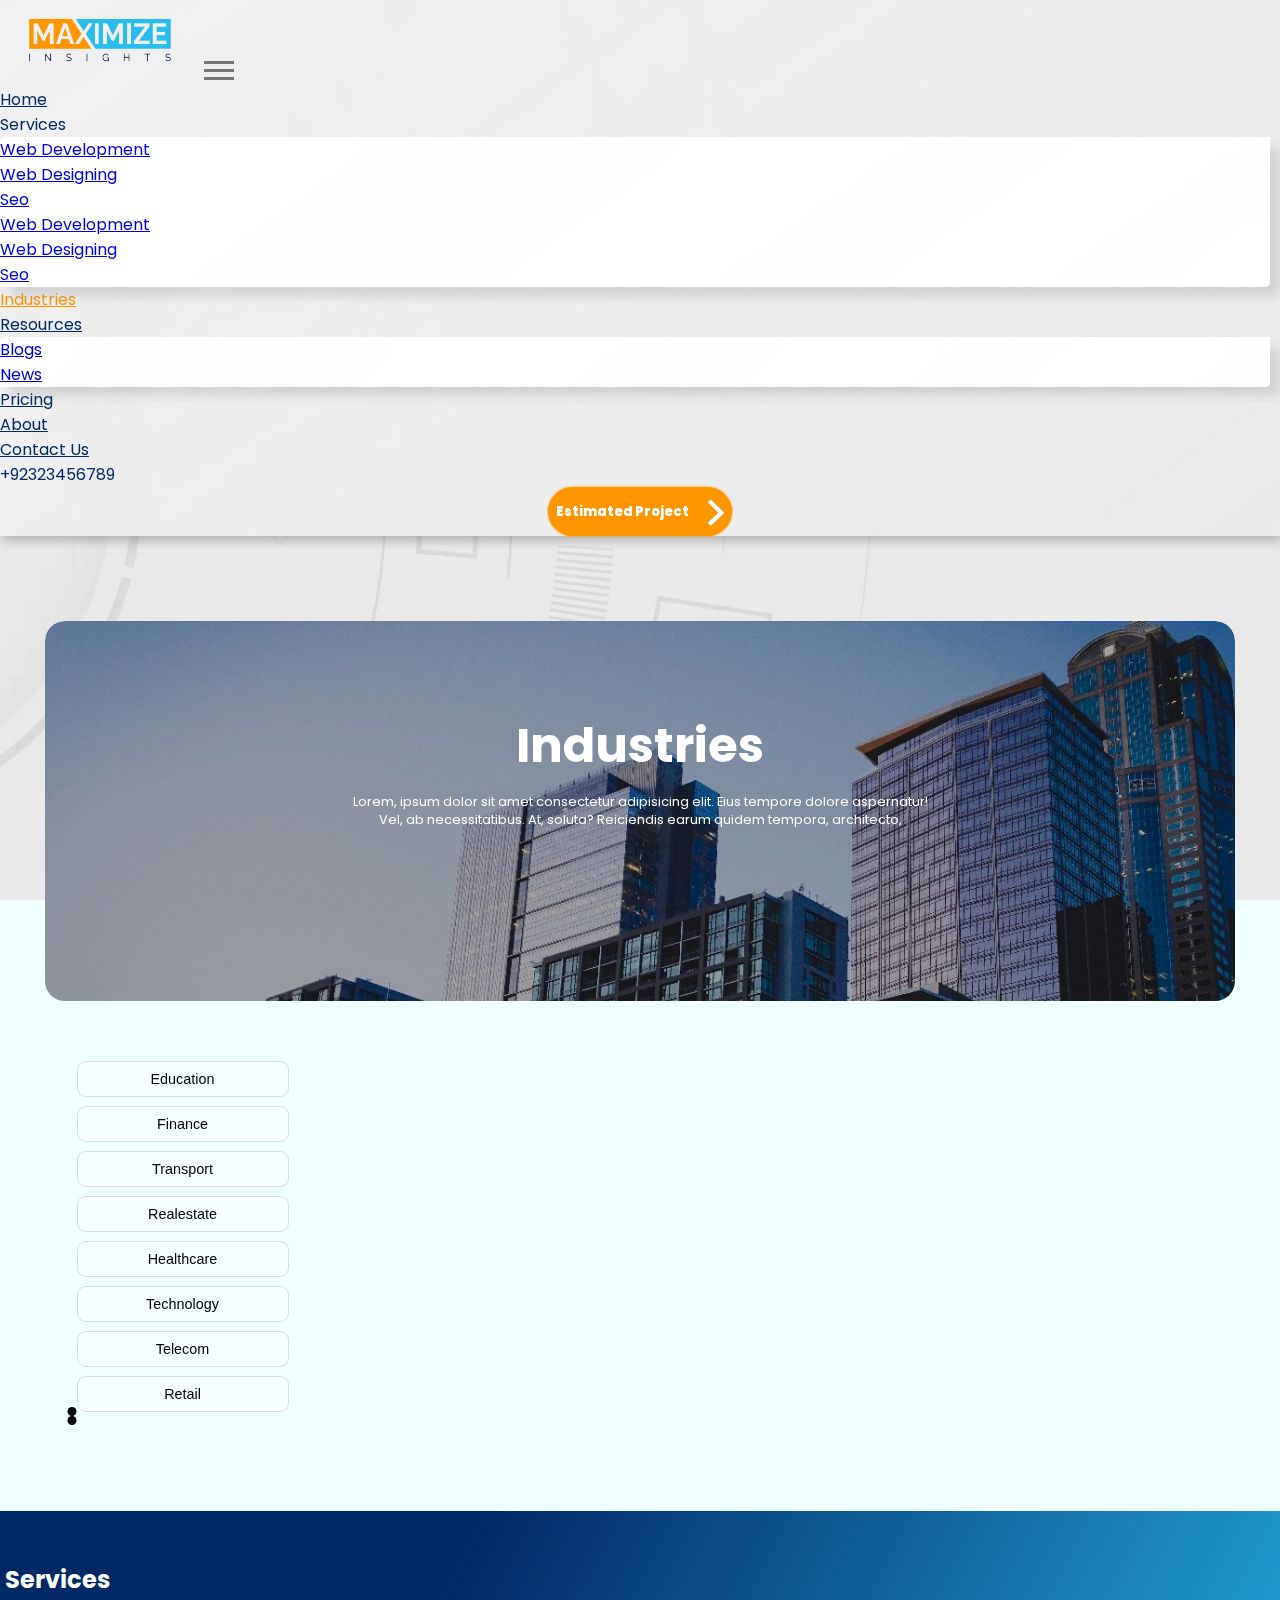
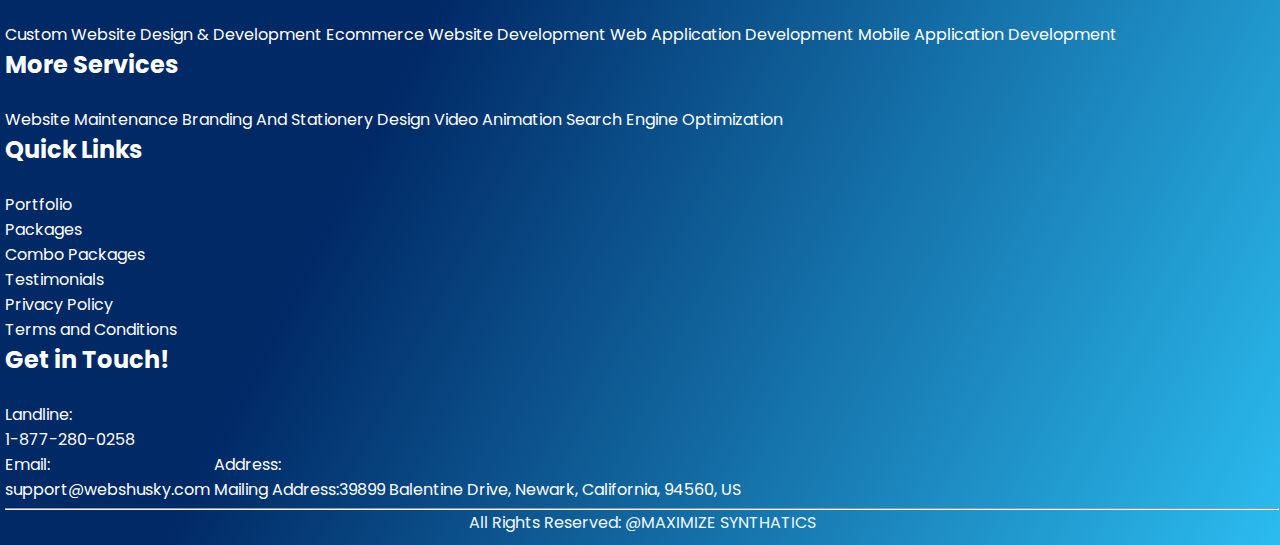
<file: industries.html>
<!DOCTYPE html>
<html lang="en">
<head>
    <meta charset="UTF-8">
    <meta name="viewport" content="width=device-width, initial-scale=1.0">
    <title>Maximize / Industries</title>
    <!-- BOOTSTRAP CDN -->
  <link href="https://cdn.jsdelivr.net/npm/bootstrap@5.3.2/dist/css/bootstrap.min.css" rel="stylesheet"
  integrity="sha384-T3c6CoIi6uLrA9TneNEoa7RxnatzjcDSCmG1MXxSR1GAsXEV/Dwwykc2MPK8M2HN" crossorigin="anonymous">
<!-- BOOTSTRAP CDN -->
<!-- css link -->
<link rel="stylesheet" href="./css/industries.css">
<link rel="stylesheet" href="./css/media_queries.css">

<!-- css link -->
<!-- Icons Link-->
<link rel="stylesheet" href="https://cdnjs.cloudflare.com/ajax/libs/font-awesome/6.5.1/css/all.min.css"
  integrity="sha512-DTOQO9RWCH3ppGqcWaEA1BIZOC6xxalwEsw9c2QQeAIftl+Vegovlnee1c9QX4TctnWMn13TZye+giMm8e2LwA=="
  crossorigin="anonymous" referrerpolicy="no-referrer" />
<!-- Icons Link-->
<!-- Fonts -->
<link rel="preconnect" href="https://fonts.googleapis.com">
<link rel="preconnect" href="https://fonts.gstatic.com" crossorigin>
<link
  href="https://fonts.googleapis.com/css2?family=Noto+Sans:wght@100;300;400;500;600;700&family=Poppins:wght@100;200;300;500;600;700;800&family=Roboto:ital,wght@0,100;0,300;0,400;0,500;0,700;1,400;1,900&display=swap"
  rel="stylesheet">
<!-- Fonts -->
</head>
<body>

  <video id="home-video" autoplay muted loop>
    <source src="./assets/Home Page Animation.mp4"  type="video/mp4">
    Your browser does not support the video tag.
</video>
    <!-- Nav bar -->
    <nav class="navbar navbar-expand-lg p-0 fixed-top">
      <div class="container-fluid">
        <a class="navbar-brand" href="#"><img src="./assets/logo-removebg-preview (1).png" class="logo" alt=""></a>
        <button class="navbar-toggler collapsed" type="button" data-bs-toggle="collapse" data-bs-target="#navbarSupportedContent"
          aria-controls="navbarSupportedContent" aria-expanded="false" aria-label="Toggle navigation">
          <span class="toggler-icon top-bar"></span>
        <span class="toggler-icon middle-bar"></span>
        <span class="toggler-icon bottom-bar"></span>
        </button>
        <div class="collapse navbar-collapse" id="navbarSupportedContent">
          <ul class="navbar-nav me-auto mb-2 mb-lg-0">
            <li class="nav-item">
              <a class="nav-link"   href="index.html">Home</a>
            </li>
            <li class="nav-item dropdown">
              <a class="nav-link  dropdown-toggle" id="close" role="button" data-bs-toggle="dropdown" aria-expanded="false">
                Services
              </a>
              <ul class="dropdown-menu " aria-labelledby="hoverableDropdown">
                <li><a class="dropdown-item"   href="web.html">Web Development</a></li>
                <li><a class="dropdown-item" href="design.html">Web Designing</a></li>
                <li><a class="dropdown-item" href="seo.html">Seo</a></li>
                <li><a class="dropdown-item"   href="web.html">Web Development</a></li>
                <li><a class="dropdown-item" href="design.html">Web Designing</a></li>
                <li><a class="dropdown-item" href="seo.html">Seo</a></li>
  
                <!-- <li><a class="dropdown-item" href="#">Something else here</a></li> -->
              </ul>
            </li>
            <li class="nav-item">
                <a class="nav-link" style="color: #FF9600;" aria-current="page"  href="industries.html">Industries</a>
              </li>
            <li class="nav-item dropdown">
              <a class="nav-link dropdown-toggle" href="#" role="button" data-bs-toggle="dropdown"
                aria-expanded="false">
                Resources
              </a>
              <ul class="dropdown-menu" aria-labelledby="hoverableDropdown">
                <li><a class="dropdown-item" href="#">Blogs</a></li>
                <li><a class="dropdown-item" href="#">News</a></li>
                <!-- <li><a class="dropdown-item" href="#">Something else here</a></li> -->
              </ul>
            </li>
            <li class="nav-item">
              <a class="nav-link" href="pricing.html">Pricing</a>
            </li>
            <li class="nav-item">
              <a class="nav-link"  href="about.html">About</a>
            </li>
            <li class="nav-item">
              <a class="nav-link"  href="contactus.html">Contact Us</a>
            </li>
          </ul>
          <a href="" class="con me-2">+92323456789</a>
          <div class="btn-conteiner me-2">
            <a class="btn-content" href="#">
              <span class="btn-title">Estimated Project</span>
              <span class="icon-arrow">
                <svg width="66px" height="43px" viewBox="0 0 66 43" version="1.1" xmlns="http://www.w3.org/2000/svg"
                  xmlns:xlink="http://www.w3.org/1999/xlink">
                  <g id="arrow" stroke="none" stroke-width="1" fill="none" fill-rule="evenodd">
                    <path id="arrow-icon-one"
                      d="M40.1543933,3.89485454 L43.9763149,0.139296592 C44.1708311,-0.0518420739 44.4826329,-0.0518571125 44.6771675,0.139262789 L65.6916134,20.7848311 C66.0855801,21.1718824 66.0911863,21.8050225 65.704135,22.1989893 C65.7000188,22.2031791 65.6958657,22.2073326 65.6916762,22.2114492 L44.677098,42.8607841 C44.4825957,43.0519059 44.1708242,43.0519358 43.9762853,42.8608513 L40.1545186,39.1069479 C39.9575152,38.9134427 39.9546793,38.5968729 40.1481845,38.3998695 C40.1502893,38.3977268 40.1524132,38.395603 40.1545562,38.3934985 L56.9937789,21.8567812 C57.1908028,21.6632968 57.193672,21.3467273 57.0001876,21.1497035 C56.9980647,21.1475418 56.9959223,21.1453995 56.9937605,21.1432767 L40.1545208,4.60825197 C39.9574869,4.41477773 39.9546013,4.09820839 40.1480756,3.90117456 C40.1501626,3.89904911 40.1522686,3.89694235 40.1543933,3.89485454 Z"
                      fill="#FFFFFF"></path>
                    <path id="arrow-icon-two"
                      d="M20.1543933,3.89485454 L23.9763149,0.139296592 C24.1708311,-0.0518420739 24.4826329,-0.0518571125 24.6771675,0.139262789 L45.6916134,20.7848311 C46.0855801,21.1718824 46.0911863,21.8050225 45.704135,22.1989893 C45.7000188,22.2031791 45.6958657,22.2073326 45.6916762,22.2114492 L24.677098,42.8607841 C24.4825957,43.0519059 24.1708242,43.0519358 23.9762853,42.8608513 L20.1545186,39.1069479 C19.9575152,38.9134427 19.9546793,38.5968729 20.1481845,38.3998695 C20.1502893,38.3977268 20.1524132,38.395603 20.1545562,38.3934985 L36.9937789,21.8567812 C37.1908028,21.6632968 37.193672,21.3467273 37.0001876,21.1497035 C36.9980647,21.1475418 36.9959223,21.1453995 36.9937605,21.1432767 L20.1545208,4.60825197 C19.9574869,4.41477773 19.9546013,4.09820839 20.1480756,3.90117456 C20.1501626,3.89904911 20.1522686,3.89694235 20.1543933,3.89485454 Z"
                      fill="#FFFFFF"></path>
                    <path id="arrow-icon-three"
                      d="M0.154393339,3.89485454 L3.97631488,0.139296592 C4.17083111,-0.0518420739 4.48263286,-0.0518571125 4.67716753,0.139262789 L25.6916134,20.7848311 C26.0855801,21.1718824 26.0911863,21.8050225 25.704135,22.1989893 C25.7000188,22.2031791 25.6958657,22.2073326 25.6916762,22.2114492 L4.67709797,42.8607841 C4.48259567,43.0519059 4.17082418,43.0519358 3.97628526,42.8608513 L0.154518591,39.1069479 C-0.0424848215,38.9134427 -0.0453206733,38.5968729 0.148184538,38.3998695 C0.150289256,38.3977268 0.152413239,38.395603 0.154556228,38.3934985 L16.9937789,21.8567812 C17.1908028,21.6632968 17.193672,21.3467273 17.0001876,21.1497035 C16.9980647,21.1475418 16.9959223,21.1453995 16.9937605,21.1432767 L0.15452076,4.60825197 C-0.0425130651,4.41477773 -0.0453986756,4.09820839 0.148075568,3.90117456 C0.150162624,3.89904911 0.152268631,3.89694235 0.154393339,3.89485454 Z"
                      fill="#FFFFFF"></path>
                  </g>
                </svg>
              </span>
            </a>
          </div>
          </form>
        </div>
      </div>
    </nav>
    <!-- Nav bar -->

  <!-- icons -->
  <div class="fixed-icons">
    <a href="#" title="Chat"><i class="fa fa-comments"></i></a>
    <a href="#" title="Call"><i class="fa fa-phone"></i></a>
  </div>
   <!-- icons -->
  <br><br><br>

<secttion class="hero-img">
  <div class="containers">
    <div class="image">
      <h1>Industries</h1>
      <p>Lorem, ipsum dolor sit amet consectetur adipisicing elit. Eius tempore dolore aspernatur! Vel, ab necessitatibus. At, soluta? Reiciendis earum quidem tempora, architecto,</p>
      <img src="./assets/industries.jpeg" alt="">
    </div>
  </div>
</secttion>

<section class="industries">
  <div class="container  indus-container">
    <div class="row">
      <div class="col-lg-2">
        <div class="tab-buttons "> 
          <button id="education-btn"  class="button btn-txt tab active shadow" onclick="openTab('education')" >Education </button>
          <button id="finance-btn"    class="button btn-txt tab  shadow" onclick="openTab('finance')" >Finance </button>
          <button id="transport-btn"  class="button btn-txt tab  shadow" onclick="openTab('transport')" >Transport </button>
          <button id="realestate-btn" class="button btn-txt tab  shadow" onclick="openTab('realestate')" >Realestate </button>
          <button id="healthcare-btn" class="button btn-txt tab  shadow" onclick="openTab('healthcare')" >Healthcare </button>
          <button id="technology-btn" class="button btn-txt tab  shadow" onclick="openTab('technology')" >Technology </button>
          <button id="telecom-btn"    class="button btn-txt tab  shadow" onclick="openTab('telecom')" >Telecom </button>
          <button id="retail-btn"     class="button btn-txt tab  shadow" onclick="openTab('retail')" >Retail </button>
        
        </div>
      </div>
      <div class="col-lg-1">
        <div class="vertical-line">
          <div class="circle start-circle"></div>
          <div class="circle end-circle"></div>
        </div>
      </div>
<!-- Education -->
<div class="col-lg-9 indus-height" id="education">
  <div class="row">
    <div class="col-lg-7">
      <h1 class="text-primary">Education</h1>
      <p>Lorem ipsum dolor sit, amet consectetur adipisicing elit. Voluptas placeat tempora maiores animi consectetur. Iusto accusantium, unde ab cumque ut itaque voluptas deleniti earum fuga, eum aut. Corporis, deserunt excepturi!unde ab cumque ut itaque voluptas deleniti earum fuga, eum aut. Corporis, deserunt excepturi!!unde ab cumque ut itaque voluptas deleniti earum fuga, eum aut. Corporis, deserunt excepturi!</p>
    </div>
    <div class="col-lg-5">
        <div class="indus-img">
          <img src="./assets/work-1.png" alt="">
    </div>
  </div>
</div>
 <hr>
 <div class="content">
 <p>Lorem ipsum dolor sit amet consectetur adipisicing elit. Molestiae architecto eligendi possimus quo facere optio dolorem eveniet doloribus quidem quae incidunt illum nesciunt nihil, culpa ex aspernatur recusandae in minus?
 Facilis iusto optio nam tenetur repudiandae error vel tempore officiis obcaecati harum ea, assumenda accusamus ipsa? Officiis nisi hic quos sit sint, nostrum est rerum. Fuga totam eos veritatis quae!
 Dolorem optio unde dignissimos reiciendis, cumque doloremque facere repudiandae consequatur ducimus iste ipsam adipisci voluptas amet consectetur asperiores sed accusamus eveniet saepe culpa repellendus delectus architecto fuga. Odit, possimus numquam.
 Animi, tempora at nemo perspiciatis facilis soluta sunt sed fuga perferendis modi officia dicta suscipit nostrum, ad non labore ab molestiae delectus distinctio saepe. Distinctio eveniet eius accusamus nisi quas.
 Hic earum nisi eum incidunt itaque nemo nobis eius veritatis dolores, quaerat animi molestiae excepturi adipisci tempore nulla dicta officia dolorum repellat obcaecati! Veritatis delectus, praesentium eos magni at quia. Lorem ipsum dolor sit amet consectetur adipisicing elit. Incidunt eius illo asperiores quas hic magnam earum neque ducimus, voluptatem qui animi aliquid minima reiciendis iusto perferendis quasi! Corporis, nemo quas.
 Explicabo, accusantium? Animi amet tenetur minima incidunt perspiciatis aliquam. Voluptate vero tenetur error, voluptas optio, a ex soluta esse assumenda incidunt iusto sed fugiat fuga voluptates illo voluptatum nemo blanditiis.
 Quaerat, quidem! Aspernatur odio, ea corrupti quaerat adipisci dolores libero quis, voluptatibus aperiam, voluptates rerum doloribus molestiae architecto molestias facere nesciunt ut. Reprehenderit fuga facere excepturi deserunt laborum. Nulla, facere?
 Expedita eius fuga ex illo, quod asperiores quas dolor numquam a, voluptatum ab mollitia culpa quisquam adipisci tenetur nostrum ipsa saepe at quae velit rem doloribus. Fugiat nam consequatur ipsam?
 Vero, animi magnam a neque voluptatem blanditiis repellat! Quaerat, atque. Corporis, rem. Placeat nobis dolorem dolores a, iusto voluptas facilis amet aliquid accusamus non aut praesentium fuga, nostrum nemo sint?</p>
</div>
</div>
<!-- Education -->

<!-- finance -->
<div class="col-lg-9 indus-height" id="finance">
  <div class="row">
    <div class="col-lg-7">
      <h1 class="text-primary">Finance</h1>
      <p>Lorem ipsum dolor sit, amet consectetur adipisicing elit. Voluptas placeat tempora maiores animi consectetur. Iusto accusantium, unde ab cumque ut itaque voluptas deleniti earum fuga, eum aut. Corporis, deserunt excepturi!unde ab cumque ut itaque voluptas deleniti earum fuga, eum aut. Corporis, deserunt excepturi!!unde ab cumque ut itaque voluptas deleniti earum fuga, eum aut. Corporis, deserunt excepturi!</p>
    </div>
    <div class="col-lg-5">
        <div class="indus-img">
          <img src="./assets/work-1.png" alt="">
    </div>
  </div>
</div>
 <hr>
 <div class="content">
 <p>Lorem ipsum dolor sit amet consectetur adipisicing elit. Molestiae architecto eligendi possimus quo facere optio dolorem eveniet doloribus quidem quae incidunt illum nesciunt nihil, culpa ex aspernatur recusandae in minus?
 Facilis iusto optio nam tenetur repudiandae error vel tempore officiis obcaecati harum ea, assumenda accusamus ipsa? Officiis nisi hic quos sit sint, nostrum est rerum. Fuga totam eos veritatis quae!
 Dolorem optio unde dignissimos reiciendis, cumque doloremque facere repudiandae consequatur ducimus iste ipsam adipisci voluptas amet consectetur asperiores sed accusamus eveniet saepe culpa repellendus delectus architecto fuga. Odit, possimus numquam.
 Animi, tempora at nemo perspiciatis facilis soluta sunt sed fuga perferendis modi officia dicta suscipit nostrum, ad non labore ab molestiae delectus distinctio saepe. Distinctio eveniet eius accusamus nisi quas.
 Hic earum nisi eum incidunt itaque nemo nobis eius veritatis dolores, quaerat animi molestiae excepturi adipisci tempore nulla dicta officia dolorum repellat obcaecati! Veritatis delectus, praesentium eos magni at quia. Lorem ipsum dolor sit amet consectetur adipisicing elit. Incidunt eius illo asperiores quas hic magnam earum neque ducimus, voluptatem qui animi aliquid minima reiciendis iusto perferendis quasi! Corporis, nemo quas.
 Explicabo, accusantium? Animi amet tenetur minima incidunt perspiciatis aliquam. Voluptate vero tenetur error, voluptas optio, a ex soluta esse assumenda incidunt iusto sed fugiat fuga voluptates illo voluptatum nemo blanditiis.
 Quaerat, quidem! Aspernatur odio, ea corrupti quaerat adipisci dolores libero quis, voluptatibus aperiam, voluptates rerum doloribus molestiae architecto molestias facere nesciunt ut. Reprehenderit fuga facere excepturi deserunt laborum. Nulla, facere?
 Expedita eius fuga ex illo, quod asperiores quas dolor numquam a, voluptatum ab mollitia culpa quisquam adipisci tenetur nostrum ipsa saepe at quae velit rem doloribus. Fugiat nam consequatur ipsam?
 Vero, animi magnam a neque voluptatem blanditiis repellat! Quaerat, atque. Corporis, rem. Placeat nobis dolorem dolores a, iusto voluptas facilis amet aliquid accusamus non aut praesentium fuga, nostrum nemo sint?</p>
</div>
</div>
<!-- finance -->

<!-- transport -->
<div class="col-lg-9 indus-height" id="transport">
  <div class="row">
    <div class="col-lg-7">
      <h1 class="text-primary">transport</h1>
      <p>Lorem ipsum dolor sit, amet consectetur adipisicing elit. Voluptas placeat tempora maiores animi consectetur. Iusto accusantium, unde ab cumque ut itaque voluptas deleniti earum fuga, eum aut. Corporis, deserunt excepturi!unde ab cumque ut itaque voluptas deleniti earum fuga, eum aut. Corporis, deserunt excepturi!!unde ab cumque ut itaque voluptas deleniti earum fuga, eum aut. Corporis, deserunt excepturi!</p>
    </div>
    <div class="col-lg-5">
        <div class="indus-img">
          <img src="./assets/work-1.png" alt="">
    </div>
  </div>
</div>
 <hr>
 <div class="content">
 <p>Lorem ipsum dolor sit amet consectetur adipisicing elit. Molestiae architecto eligendi possimus quo facere optio dolorem eveniet doloribus quidem quae incidunt illum nesciunt nihil, culpa ex aspernatur recusandae in minus?
 Facilis iusto optio nam tenetur repudiandae error vel tempore officiis obcaecati harum ea, assumenda accusamus ipsa? Officiis nisi hic quos sit sint, nostrum est rerum. Fuga totam eos veritatis quae!
 Dolorem optio unde dignissimos reiciendis, cumque doloremque facere repudiandae consequatur ducimus iste ipsam adipisci voluptas amet consectetur asperiores sed accusamus eveniet saepe culpa repellendus delectus architecto fuga. Odit, possimus numquam.
 Animi, tempora at nemo perspiciatis facilis soluta sunt sed fuga perferendis modi officia dicta suscipit nostrum, ad non labore ab molestiae delectus distinctio saepe. Distinctio eveniet eius accusamus nisi quas.
 Hic earum nisi eum incidunt itaque nemo nobis eius veritatis dolores, quaerat animi molestiae excepturi adipisci tempore nulla dicta officia dolorum repellat obcaecati! Veritatis delectus, praesentium eos magni at quia. Lorem ipsum dolor sit amet consectetur adipisicing elit. Incidunt eius illo asperiores quas hic magnam earum neque ducimus, voluptatem qui animi aliquid minima reiciendis iusto perferendis quasi! Corporis, nemo quas.
 Explicabo, accusantium? Animi amet tenetur minima incidunt perspiciatis aliquam. Voluptate vero tenetur error, voluptas optio, a ex soluta esse assumenda incidunt iusto sed fugiat fuga voluptates illo voluptatum nemo blanditiis.
 Quaerat, quidem! Aspernatur odio, ea corrupti quaerat adipisci dolores libero quis, voluptatibus aperiam, voluptates rerum doloribus molestiae architecto molestias facere nesciunt ut. Reprehenderit fuga facere excepturi deserunt laborum. Nulla, facere?
 Expedita eius fuga ex illo, quod asperiores quas dolor numquam a, voluptatum ab mollitia culpa quisquam adipisci tenetur nostrum ipsa saepe at quae velit rem doloribus. Fugiat nam consequatur ipsam?
 Vero, animi magnam a neque voluptatem blanditiis repellat! Quaerat, atque. Corporis, rem. Placeat nobis dolorem dolores a, iusto voluptas facilis amet aliquid accusamus non aut praesentium fuga, nostrum nemo sint?</p>
</div>
</div>
<!-- transport -->

<!-- realestate -->
<div class="col-lg-9 indus-height" id="realestate">
  <div class="row">
    <div class="col-lg-7">
      <h1 class="text-primary">realestate</h1>
      <p>Lorem ipsum dolor sit, amet consectetur adipisicing elit. Voluptas placeat tempora maiores animi consectetur. Iusto accusantium, unde ab cumque ut itaque voluptas deleniti earum fuga, eum aut. Corporis, deserunt excepturi!unde ab cumque ut itaque voluptas deleniti earum fuga, eum aut. Corporis, deserunt excepturi!!unde ab cumque ut itaque voluptas deleniti earum fuga, eum aut. Corporis, deserunt excepturi!</p>
    </div>
    <div class="col-lg-5">
        <div class="indus-img">
          <img src="./assets/work-1.png" alt="">
    </div>
  </div>
</div>
 <hr>
 <div class="content">
 <p>Lorem ipsum dolor sit amet consectetur adipisicing elit. Molestiae architecto eligendi possimus quo facere optio dolorem eveniet doloribus quidem quae incidunt illum nesciunt nihil, culpa ex aspernatur recusandae in minus?
 Facilis iusto optio nam tenetur repudiandae error vel tempore officiis obcaecati harum ea, assumenda accusamus ipsa? Officiis nisi hic quos sit sint, nostrum est rerum. Fuga totam eos veritatis quae!
 Dolorem optio unde dignissimos reiciendis, cumque doloremque facere repudiandae consequatur ducimus iste ipsam adipisci voluptas amet consectetur asperiores sed accusamus eveniet saepe culpa repellendus delectus architecto fuga. Odit, possimus numquam.
 Animi, tempora at nemo perspiciatis facilis soluta sunt sed fuga perferendis modi officia dicta suscipit nostrum, ad non labore ab molestiae delectus distinctio saepe. Distinctio eveniet eius accusamus nisi quas.
 Hic earum nisi eum incidunt itaque nemo nobis eius veritatis dolores, quaerat animi molestiae excepturi adipisci tempore nulla dicta officia dolorum repellat obcaecati! Veritatis delectus, praesentium eos magni at quia. Lorem ipsum dolor sit amet consectetur adipisicing elit. Incidunt eius illo asperiores quas hic magnam earum neque ducimus, voluptatem qui animi aliquid minima reiciendis iusto perferendis quasi! Corporis, nemo quas.
 Explicabo, accusantium? Animi amet tenetur minima incidunt perspiciatis aliquam. Voluptate vero tenetur error, voluptas optio, a ex soluta esse assumenda incidunt iusto sed fugiat fuga voluptates illo voluptatum nemo blanditiis.
 Quaerat, quidem! Aspernatur odio, ea corrupti quaerat adipisci dolores libero quis, voluptatibus aperiam, voluptates rerum doloribus molestiae architecto molestias facere nesciunt ut. Reprehenderit fuga facere excepturi deserunt laborum. Nulla, facere?
 Expedita eius fuga ex illo, quod asperiores quas dolor numquam a, voluptatum ab mollitia culpa quisquam adipisci tenetur nostrum ipsa saepe at quae velit rem doloribus. Fugiat nam consequatur ipsam?
 Vero, animi magnam a neque voluptatem blanditiis repellat! Quaerat, atque. Corporis, rem. Placeat nobis dolorem dolores a, iusto voluptas facilis amet aliquid accusamus non aut praesentium fuga, nostrum nemo sint?</p>
</div>
</div>
<!-- realestate -->

<!-- healthcare -->
<div class="col-lg-9 indus-height" id="healthcare">
  <div class="row">
    <div class="col-lg-7">
      <h1 class="text-primary">healthcare</h1>
      <p>Lorem ipsum dolor sit, amet consectetur adipisicing elit. Voluptas placeat tempora maiores animi consectetur. Iusto accusantium, unde ab cumque ut itaque voluptas deleniti earum fuga, eum aut. Corporis, deserunt excepturi!unde ab cumque ut itaque voluptas deleniti earum fuga, eum aut. Corporis, deserunt excepturi!!unde ab cumque ut itaque voluptas deleniti earum fuga, eum aut. Corporis, deserunt excepturi!</p>
    </div>
    <div class="col-lg-5">
        <div class="indus-img">
          <img src="./assets/work-1.png" alt="">
    </div>
  </div>
</div>
 <hr>
 <div class="content">
 <p>Lorem ipsum dolor sit amet consectetur adipisicing elit. Molestiae architecto eligendi possimus quo facere optio dolorem eveniet doloribus quidem quae incidunt illum nesciunt nihil, culpa ex aspernatur recusandae in minus?
 Facilis iusto optio nam tenetur repudiandae error vel tempore officiis obcaecati harum ea, assumenda accusamus ipsa? Officiis nisi hic quos sit sint, nostrum est rerum. Fuga totam eos veritatis quae!
 Dolorem optio unde dignissimos reiciendis, cumque doloremque facere repudiandae consequatur ducimus iste ipsam adipisci voluptas amet consectetur asperiores sed accusamus eveniet saepe culpa repellendus delectus architecto fuga. Odit, possimus numquam.
 Animi, tempora at nemo perspiciatis facilis soluta sunt sed fuga perferendis modi officia dicta suscipit nostrum, ad non labore ab molestiae delectus distinctio saepe. Distinctio eveniet eius accusamus nisi quas.
 Hic earum nisi eum incidunt itaque nemo nobis eius veritatis dolores, quaerat animi molestiae excepturi adipisci tempore nulla dicta officia dolorum repellat obcaecati! Veritatis delectus, praesentium eos magni at quia. Lorem ipsum dolor sit amet consectetur adipisicing elit. Incidunt eius illo asperiores quas hic magnam earum neque ducimus, voluptatem qui animi aliquid minima reiciendis iusto perferendis quasi! Corporis, nemo quas.
 Explicabo, accusantium? Animi amet tenetur minima incidunt perspiciatis aliquam. Voluptate vero tenetur error, voluptas optio, a ex soluta esse assumenda incidunt iusto sed fugiat fuga voluptates illo voluptatum nemo blanditiis.
 Quaerat, quidem! Aspernatur odio, ea corrupti quaerat adipisci dolores libero quis, voluptatibus aperiam, voluptates rerum doloribus molestiae architecto molestias facere nesciunt ut. Reprehenderit fuga facere excepturi deserunt laborum. Nulla, facere?
 Expedita eius fuga ex illo, quod asperiores quas dolor numquam a, voluptatum ab mollitia culpa quisquam adipisci tenetur nostrum ipsa saepe at quae velit rem doloribus. Fugiat nam consequatur ipsam?
 Vero, animi magnam a neque voluptatem blanditiis repellat! Quaerat, atque. Corporis, rem. Placeat nobis dolorem dolores a, iusto voluptas facilis amet aliquid accusamus non aut praesentium fuga, nostrum nemo sint?</p>
</div>
</div>
<!-- healthcare -->

<!-- technology -->
<div class="col-lg-9 indus-height" id="technology">
  <div class="row">
    <div class="col-lg-7">
      <h1 class="text-primary">technology</h1>
      <p>Lorem ipsum dolor sit, amet consectetur adipisicing elit. Voluptas placeat tempora maiores animi consectetur. Iusto accusantium, unde ab cumque ut itaque voluptas deleniti earum fuga, eum aut. Corporis, deserunt excepturi!unde ab cumque ut itaque voluptas deleniti earum fuga, eum aut. Corporis, deserunt excepturi!!unde ab cumque ut itaque voluptas deleniti earum fuga, eum aut. Corporis, deserunt excepturi!</p>
    </div>
    <div class="col-lg-5">
        <div class="indus-img">
          <img src="./assets/work-1.png" alt="">
    </div>
  </div>
</div>
 <hr>
 <div class="content">
 <p>Lorem ipsum dolor sit amet consectetur adipisicing elit. Molestiae architecto eligendi possimus quo facere optio dolorem eveniet doloribus quidem quae incidunt illum nesciunt nihil, culpa ex aspernatur recusandae in minus?
 Facilis iusto optio nam tenetur repudiandae error vel tempore officiis obcaecati harum ea, assumenda accusamus ipsa? Officiis nisi hic quos sit sint, nostrum est rerum. Fuga totam eos veritatis quae!
 Dolorem optio unde dignissimos reiciendis, cumque doloremque facere repudiandae consequatur ducimus iste ipsam adipisci voluptas amet consectetur asperiores sed accusamus eveniet saepe culpa repellendus delectus architecto fuga. Odit, possimus numquam.
 Animi, tempora at nemo perspiciatis facilis soluta sunt sed fuga perferendis modi officia dicta suscipit nostrum, ad non labore ab molestiae delectus distinctio saepe. Distinctio eveniet eius accusamus nisi quas.
 Hic earum nisi eum incidunt itaque nemo nobis eius veritatis dolores, quaerat animi molestiae excepturi adipisci tempore nulla dicta officia dolorum repellat obcaecati! Veritatis delectus, praesentium eos magni at quia. Lorem ipsum dolor sit amet consectetur adipisicing elit. Incidunt eius illo asperiores quas hic magnam earum neque ducimus, voluptatem qui animi aliquid minima reiciendis iusto perferendis quasi! Corporis, nemo quas.
 Explicabo, accusantium? Animi amet tenetur minima incidunt perspiciatis aliquam. Voluptate vero tenetur error, voluptas optio, a ex soluta esse assumenda incidunt iusto sed fugiat fuga voluptates illo voluptatum nemo blanditiis.
 Quaerat, quidem! Aspernatur odio, ea corrupti quaerat adipisci dolores libero quis, voluptatibus aperiam, voluptates rerum doloribus molestiae architecto molestias facere nesciunt ut. Reprehenderit fuga facere excepturi deserunt laborum. Nulla, facere?
 Expedita eius fuga ex illo, quod asperiores quas dolor numquam a, voluptatum ab mollitia culpa quisquam adipisci tenetur nostrum ipsa saepe at quae velit rem doloribus. Fugiat nam consequatur ipsam?
 Vero, animi magnam a neque voluptatem blanditiis repellat! Quaerat, atque. Corporis, rem. Placeat nobis dolorem dolores a, iusto voluptas facilis amet aliquid accusamus non aut praesentium fuga, nostrum nemo sint?</p>
</div>
</div>
<!-- technology -->

<!-- telecom -->
<div class="col-lg-9 indus-height" id="telecom">
  <div class="row">
    <div class="col-lg-7">
      <h1 class="text-primary">telecom</h1>
      <p>Lorem ipsum dolor sit, amet consectetur adipisicing elit. Voluptas placeat tempora maiores animi consectetur. Iusto accusantium, unde ab cumque ut itaque voluptas deleniti earum fuga, eum aut. Corporis, deserunt excepturi!unde ab cumque ut itaque voluptas deleniti earum fuga, eum aut. Corporis, deserunt excepturi!!unde ab cumque ut itaque voluptas deleniti earum fuga, eum aut. Corporis, deserunt excepturi!</p>
    </div>
    <div class="col-lg-5">
        <div class="indus-img">
          <img src="./assets/work-1.png" alt="">
    </div>
  </div>
</div>
 <hr>
 <div class="content">
 <p>Lorem ipsum dolor sit amet consectetur adipisicing elit. Molestiae architecto eligendi possimus quo facere optio dolorem eveniet doloribus quidem quae incidunt illum nesciunt nihil, culpa ex aspernatur recusandae in minus?
 Facilis iusto optio nam tenetur repudiandae error vel tempore officiis obcaecati harum ea, assumenda accusamus ipsa? Officiis nisi hic quos sit sint, nostrum est rerum. Fuga totam eos veritatis quae!
 Dolorem optio unde dignissimos reiciendis, cumque doloremque facere repudiandae consequatur ducimus iste ipsam adipisci voluptas amet consectetur asperiores sed accusamus eveniet saepe culpa repellendus delectus architecto fuga. Odit, possimus numquam.
 Animi, tempora at nemo perspiciatis facilis soluta sunt sed fuga perferendis modi officia dicta suscipit nostrum, ad non labore ab molestiae delectus distinctio saepe. Distinctio eveniet eius accusamus nisi quas.
 Hic earum nisi eum incidunt itaque nemo nobis eius veritatis dolores, quaerat animi molestiae excepturi adipisci tempore nulla dicta officia dolorum repellat obcaecati! Veritatis delectus, praesentium eos magni at quia. Lorem ipsum dolor sit amet consectetur adipisicing elit. Incidunt eius illo asperiores quas hic magnam earum neque ducimus, voluptatem qui animi aliquid minima reiciendis iusto perferendis quasi! Corporis, nemo quas.
 Explicabo, accusantium? Animi amet tenetur minima incidunt perspiciatis aliquam. Voluptate vero tenetur error, voluptas optio, a ex soluta esse assumenda incidunt iusto sed fugiat fuga voluptates illo voluptatum nemo blanditiis.
 Quaerat, quidem! Aspernatur odio, ea corrupti quaerat adipisci dolores libero quis, voluptatibus aperiam, voluptates rerum doloribus molestiae architecto molestias facere nesciunt ut. Reprehenderit fuga facere excepturi deserunt laborum. Nulla, facere?
 Expedita eius fuga ex illo, quod asperiores quas dolor numquam a, voluptatum ab mollitia culpa quisquam adipisci tenetur nostrum ipsa saepe at quae velit rem doloribus. Fugiat nam consequatur ipsam?
 Vero, animi magnam a neque voluptatem blanditiis repellat! Quaerat, atque. Corporis, rem. Placeat nobis dolorem dolores a, iusto voluptas facilis amet aliquid accusamus non aut praesentium fuga, nostrum nemo sint?</p>
</div>
</div>
<!-- telecom -->

<!-- retail -->
<div class="col-lg-9 indus-height" id="retail">
  <div class="row">
    <div class="col-lg-7">
      <h1 class="text-primary">retail</h1>
      <p>Lorem ipsum dolor sit, amet consectetur adipisicing elit. Voluptas placeat tempora maiores animi consectetur. Iusto accusantium, unde ab cumque ut itaque voluptas deleniti earum fuga, eum aut. Corporis, deserunt excepturi!unde ab cumque ut itaque voluptas deleniti earum fuga, eum aut. Corporis, deserunt excepturi!!unde ab cumque ut itaque voluptas deleniti earum fuga, eum aut. Corporis, deserunt excepturi!</p>
    </div>
    <div class="col-lg-5">
        <div class="indus-img">
          <img src="./assets/work-1.png" alt="">
    </div>
  </div>
</div>
 <hr>
 <div class="content">
 <p>Lorem ipsum dolor sit amet consectetur adipisicing elit. Molestiae architecto eligendi possimus quo facere optio dolorem eveniet doloribus quidem quae incidunt illum nesciunt nihil, culpa ex aspernatur recusandae in minus?
 Facilis iusto optio nam tenetur repudiandae error vel tempore officiis obcaecati harum ea, assumenda accusamus ipsa? Officiis nisi hic quos sit sint, nostrum est rerum. Fuga totam eos veritatis quae!
 Dolorem optio unde dignissimos reiciendis, cumque doloremque facere repudiandae consequatur ducimus iste ipsam adipisci voluptas amet consectetur asperiores sed accusamus eveniet saepe culpa repellendus delectus architecto fuga. Odit, possimus numquam.
 Animi, tempora at nemo perspiciatis facilis soluta sunt sed fuga perferendis modi officia dicta suscipit nostrum, ad non labore ab molestiae delectus distinctio saepe. Distinctio eveniet eius accusamus nisi quas.
 Hic earum nisi eum incidunt itaque nemo nobis eius veritatis dolores, quaerat animi molestiae excepturi adipisci tempore nulla dicta officia dolorum repellat obcaecati! Veritatis delectus, praesentium eos magni at quia. Lorem ipsum dolor sit amet consectetur adipisicing elit. Incidunt eius illo asperiores quas hic magnam earum neque ducimus, voluptatem qui animi aliquid minima reiciendis iusto perferendis quasi! Corporis, nemo quas.
 Explicabo, accusantium? Animi amet tenetur minima incidunt perspiciatis aliquam. Voluptate vero tenetur error, voluptas optio, a ex soluta esse assumenda incidunt iusto sed fugiat fuga voluptates illo voluptatum nemo blanditiis.
 Quaerat, quidem! Aspernatur odio, ea corrupti quaerat adipisci dolores libero quis, voluptatibus aperiam, voluptates rerum doloribus molestiae architecto molestias facere nesciunt ut. Reprehenderit fuga facere excepturi deserunt laborum. Nulla, facere?
 Expedita eius fuga ex illo, quod asperiores quas dolor numquam a, voluptatum ab mollitia culpa quisquam adipisci tenetur nostrum ipsa saepe at quae velit rem doloribus. Fugiat nam consequatur ipsam?
 Vero, animi magnam a neque voluptatem blanditiis repellat! Quaerat, atque. Corporis, rem. Placeat nobis dolorem dolores a, iusto voluptas facilis amet aliquid accusamus non aut praesentium fuga, nostrum nemo sint?</p>
</div>
</div>
<!-- retail -->

  </div>
</div>





</section>
<br><br>

<!-- footer -->
<footer class="footers">
  <div class="container" data-aos="fade-up"  data-aos-delay="50">
    <br>
    <div class="row">
      <div class="col-lg-3 col-md-12">
        <h2 class="hover-underline-animation">Services</h2>
        <br><br>
        <p class="hover-underline-animation">Custom Website Design & Development</p>
        <p class="hover-underline-animation">Ecommerce Website Development</p>
        <p class="hover-underline-animation">Web Application Development</p>
        <p class="hover-underline-animation">Mobile Application Development</p>
      </div>
      <div class="col-lg-3 col-md-12">
        <h2 class="hover-underline-animation">More Services</h2>
        <br><br>

        <p class="hover-underline-animation">Website Maintenance</p>
        <p class="hover-underline-animation">Branding And Stationery Design</p>
        <p class="hover-underline-animation">Video Animation</p>
        <p class="hover-underline-animation">Search Engine Optimization</p>
      </div>
      <div class="col-lg-3 col-md-12">
        <h2 class="hover-underline-animation">Quick Links</h2>
        <br><br>
        <p class="hover-underline-animation">Portfolio</p><br>
        <p class="hover-underline-animation">Packages</p><br>
        <p class="hover-underline-animation">Combo Packages</p><br>
        <p class="hover-underline-animation">Testimonials</p><br>
        <p class="hover-underline-animation">Privacy Policy</p><br>
        <p class="hover-underline-animation">Terms and Conditions</p>
      </div>
      <div class="col-lg-3 col-md-12">
        <h2 class="hover-underline-animation"> Get in Touch!</h2>
        <br><br>
        <p class="hover-underline-animation"><lord-icon src="https://cdn.lordicon.com/srsgifqc.json" trigger="loop"
            delay="2000" colors="primary:#ffffff" style="width:30px;height:30px">
          </lord-icon> Landline: <br> 1-877-280-0258
        </p><br>
        <p class="hover-underline-animation"><lord-icon src="https://cdn.lordicon.com/slmechys.json" trigger="loop"
            colors="primary:#ffffff" style="width:30px;height:30px">
          </lord-icon> Email:
          <br>support@webshusky.com
        </p>


        <p class="hover-underline-animation">
          <lord-icon src="https://cdn.lordicon.com/iikoxwld.json" trigger="loop" delay="1500" state="in-jump-dynamic"
            colors="primary:#ffffff" style="width:30px;height:30px">
          </lord-icon>
          Address: <br> Mailing Address:39899
          Balentine Drive, Newark, California, 94560, US
        </p>
        <p class="hover-underline-animation"></p>

        <p class="hover-underline-animation"></p>
        <a href="" target="_blank"><i class="fa-brands fa-square-facebook"></i></a>
        <a href="" target="_blank"><i class="fa-brands fa-instagram"></i></a>
        <a href="" target="_blank"><i class="fa-brands fa-linkedin"></i></a>
        <a href=""><i class="fa-brands fa-square-twitter"></i></a>
        <a href="" target="_blank"><i class="fa-brands fa-youtube"></i></a>
        </lord-icon>
      </div>
    </div>
  </div>
 
  
  <hr style="color: aliceblue;">
  <p style="text-align: center;color: aliceblue; " >All Rights Reserved: @MAXIMIZE SYNTHATICS</p>
</footer>

<!-- footer -->

<script src="https://cdn.lordicon.com/lordicon.js"></script>

    <!-- BOOTSTRAP CDN -->
    <script src="https://cdn.jsdelivr.net/npm/bootstrap@5.3.2/dist/js/bootstrap.bundle.min.js"
    integrity="sha384-C6RzsynM9kWDrMNeT87bh95OGNyZPhcTNXj1NW7RuBCsyN/o0jlpcV8Qyq46cDfL"
    crossorigin="anonymous"></script>
  <!-- BOOTSTRAP CDN --> 
  <script>

    function scrollToPosition(position) {
                window.scrollTo({
                    top: position,
                    behavior: 'smooth' // Optional: Adds smooth scrolling animation
                });
            }
    
      const openTab = (tabName) => {
        const tabs = ["education", "finance", "transport", "realestate", "healthcare", "technology", "telecom", "retail"];
    
        tabs.forEach((tab) => {
          const tabButton = document.getElementById(`${tab}-btn`);
          if (tabButton) {
            tabButton.classList.remove("active");
          }
          const element = document.getElementById(tab);
          if (element) {
            if (tab === tabName) {
              element.style.display = "block";
              element.classList.add("flip-right");
              
              
            } else {
              element.style.display = "none";
              element.classList.remove("flip-right");
            }
          }
        });
    
        // Highlight the clicked button
        const clickedTabButton = document.getElementById(`${tabName}-btn`);
        if (clickedTabButton) {
          clickedTabButton.classList.add("active");
        }
        window.onload = function () {
                // Check if the flag is set in local storage
                const shouldScroll = localStorage.getItem('scrollToPage2');
                
                // If the flag is set, scroll to the desired position
                if (shouldScroll === 'true') {
                    scrollToPosition(420);
                    
                    // Reset the flag in local storage
                    localStorage.setItem('scrollToPage2', 'false');
                 
    
                }
            };
      };
    
    
    
      // Initialize based on the stored value
      const selectedTab = localStorage.getItem('selectedTab');
      openTab(selectedTab);
      
    </script>
  </body>
  </html>
</file>
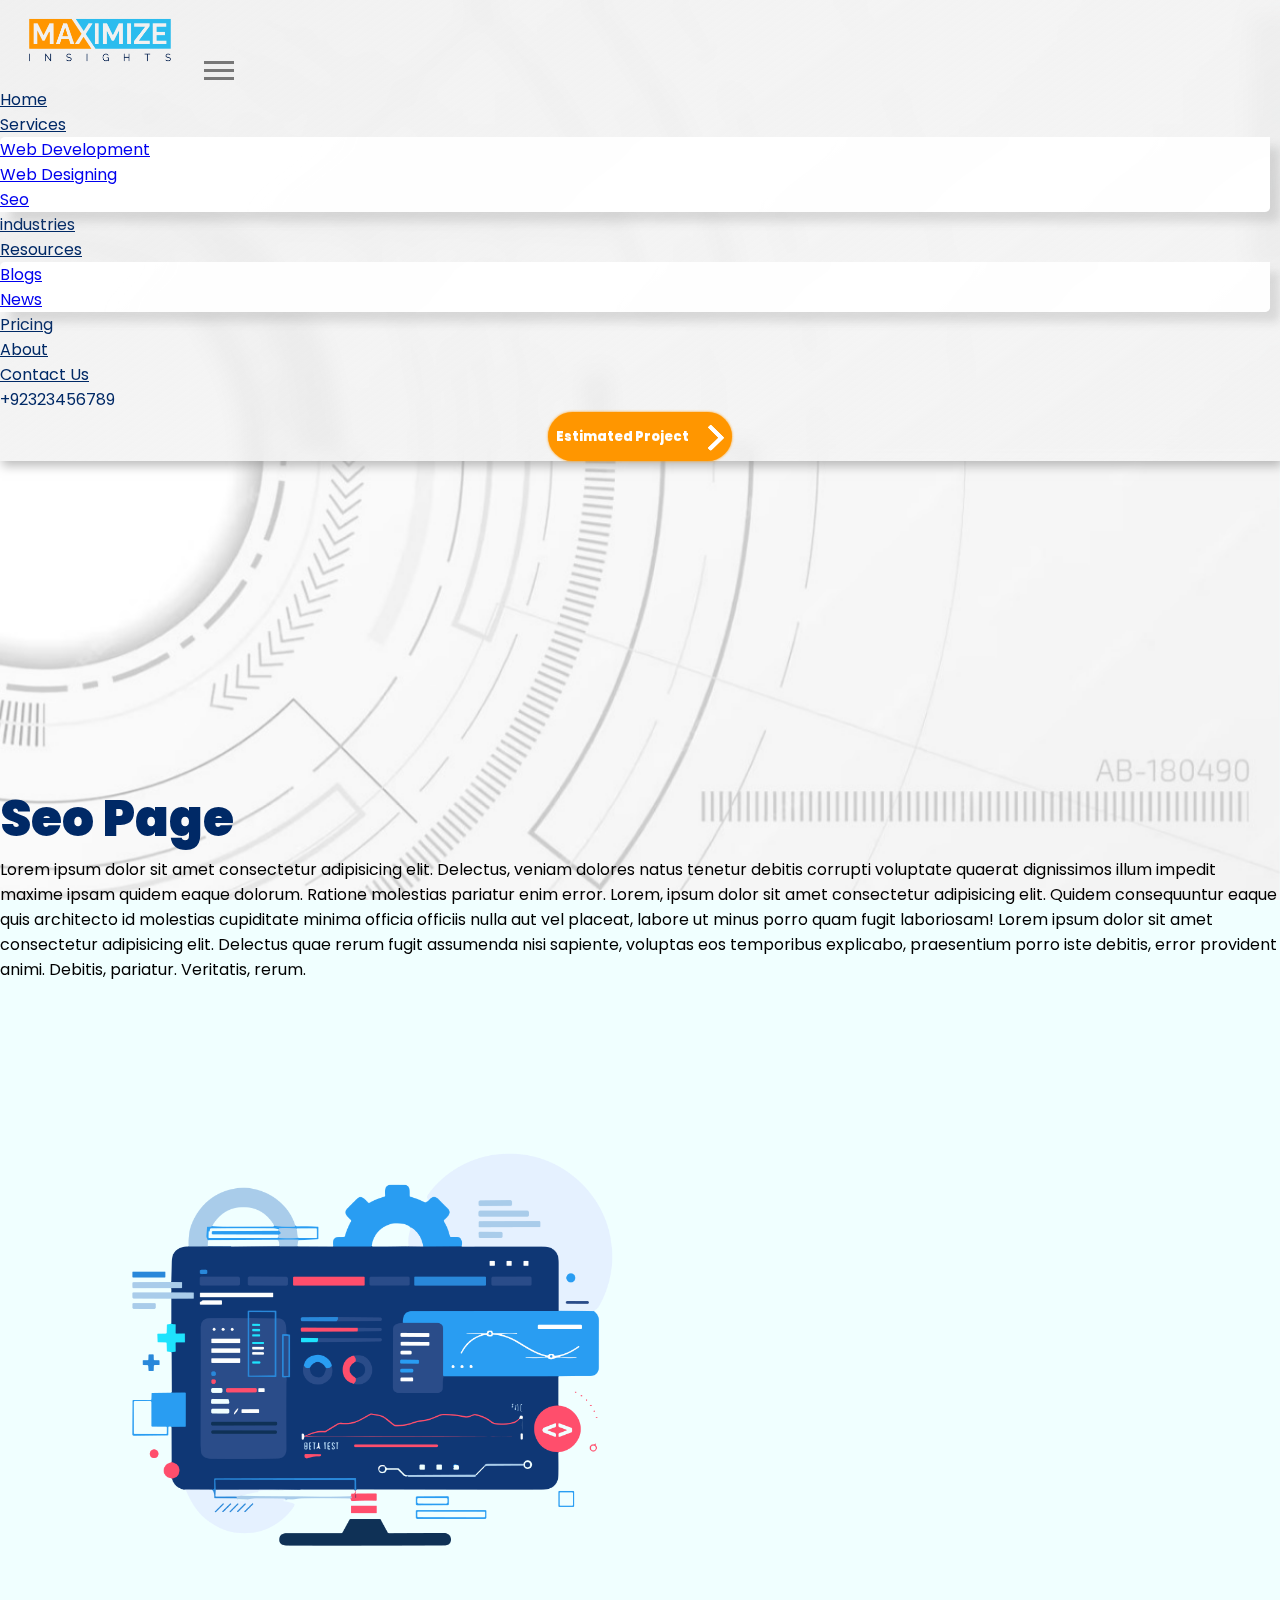
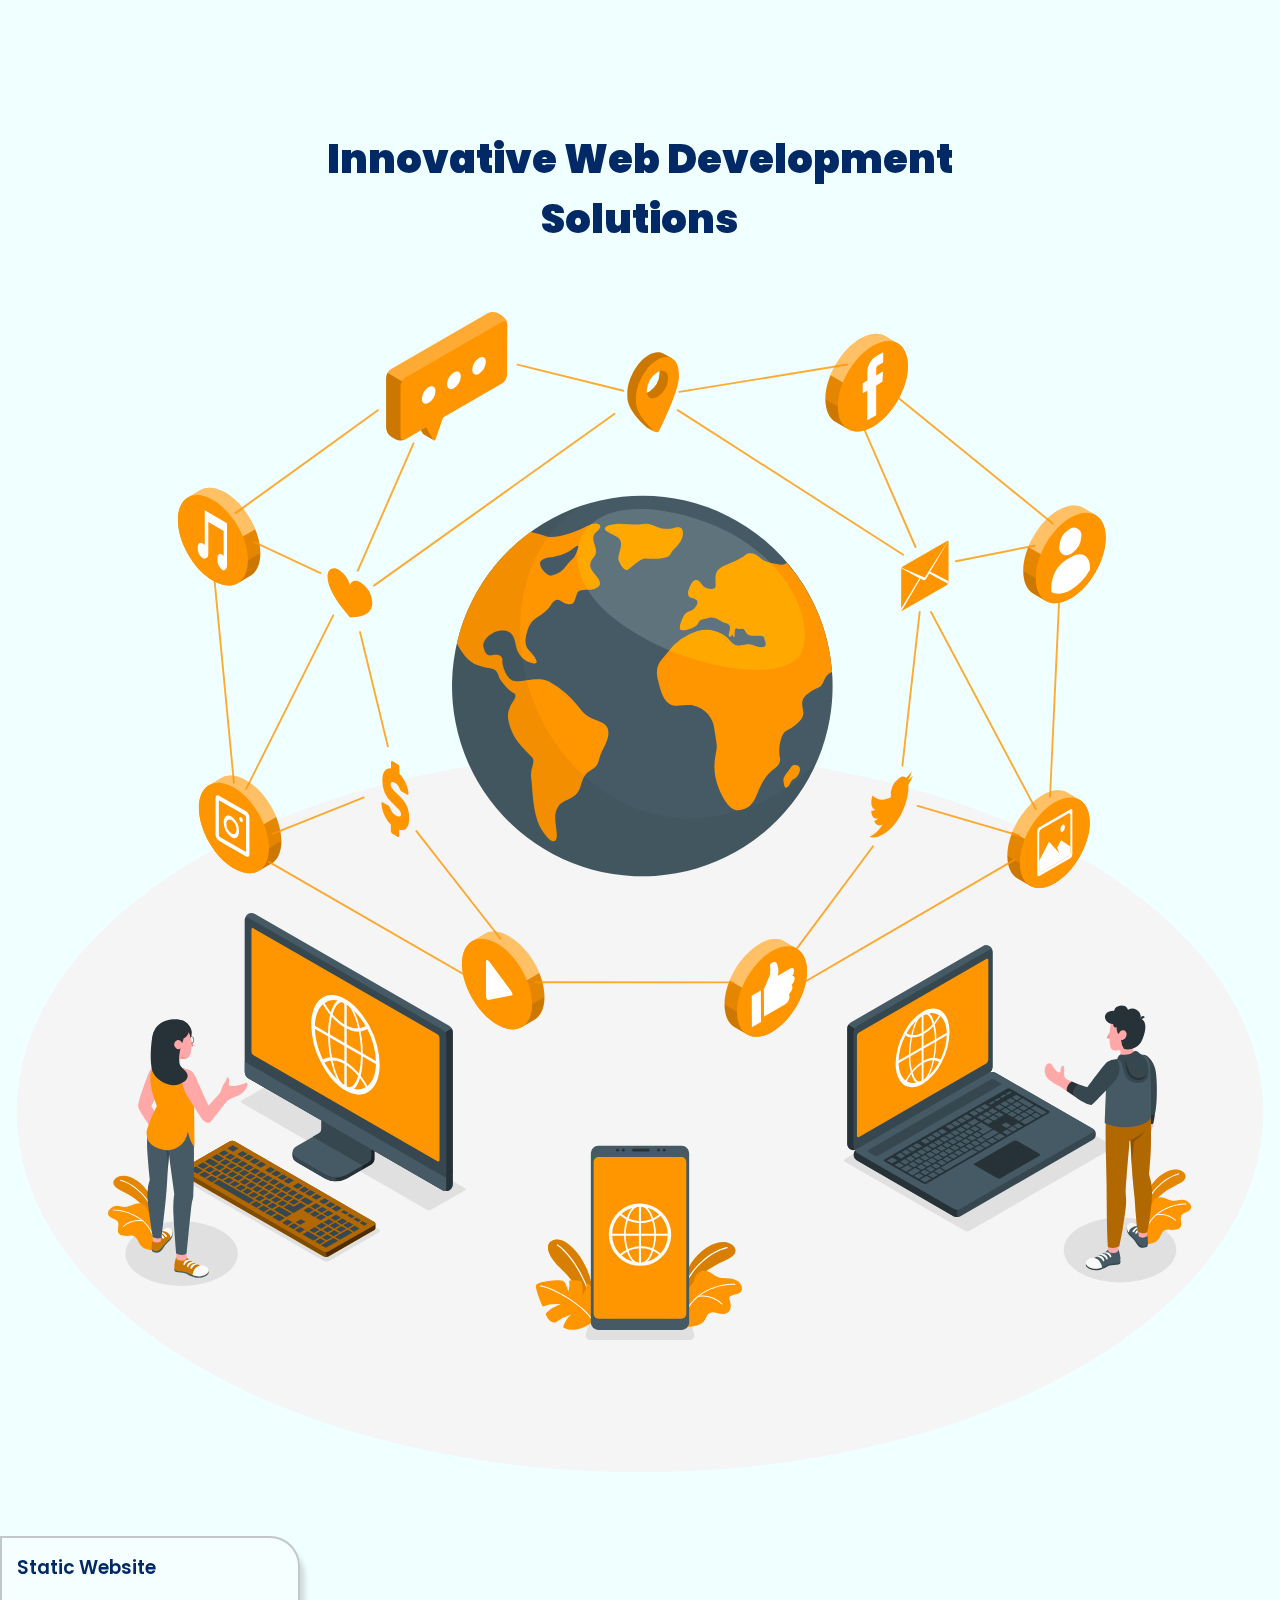
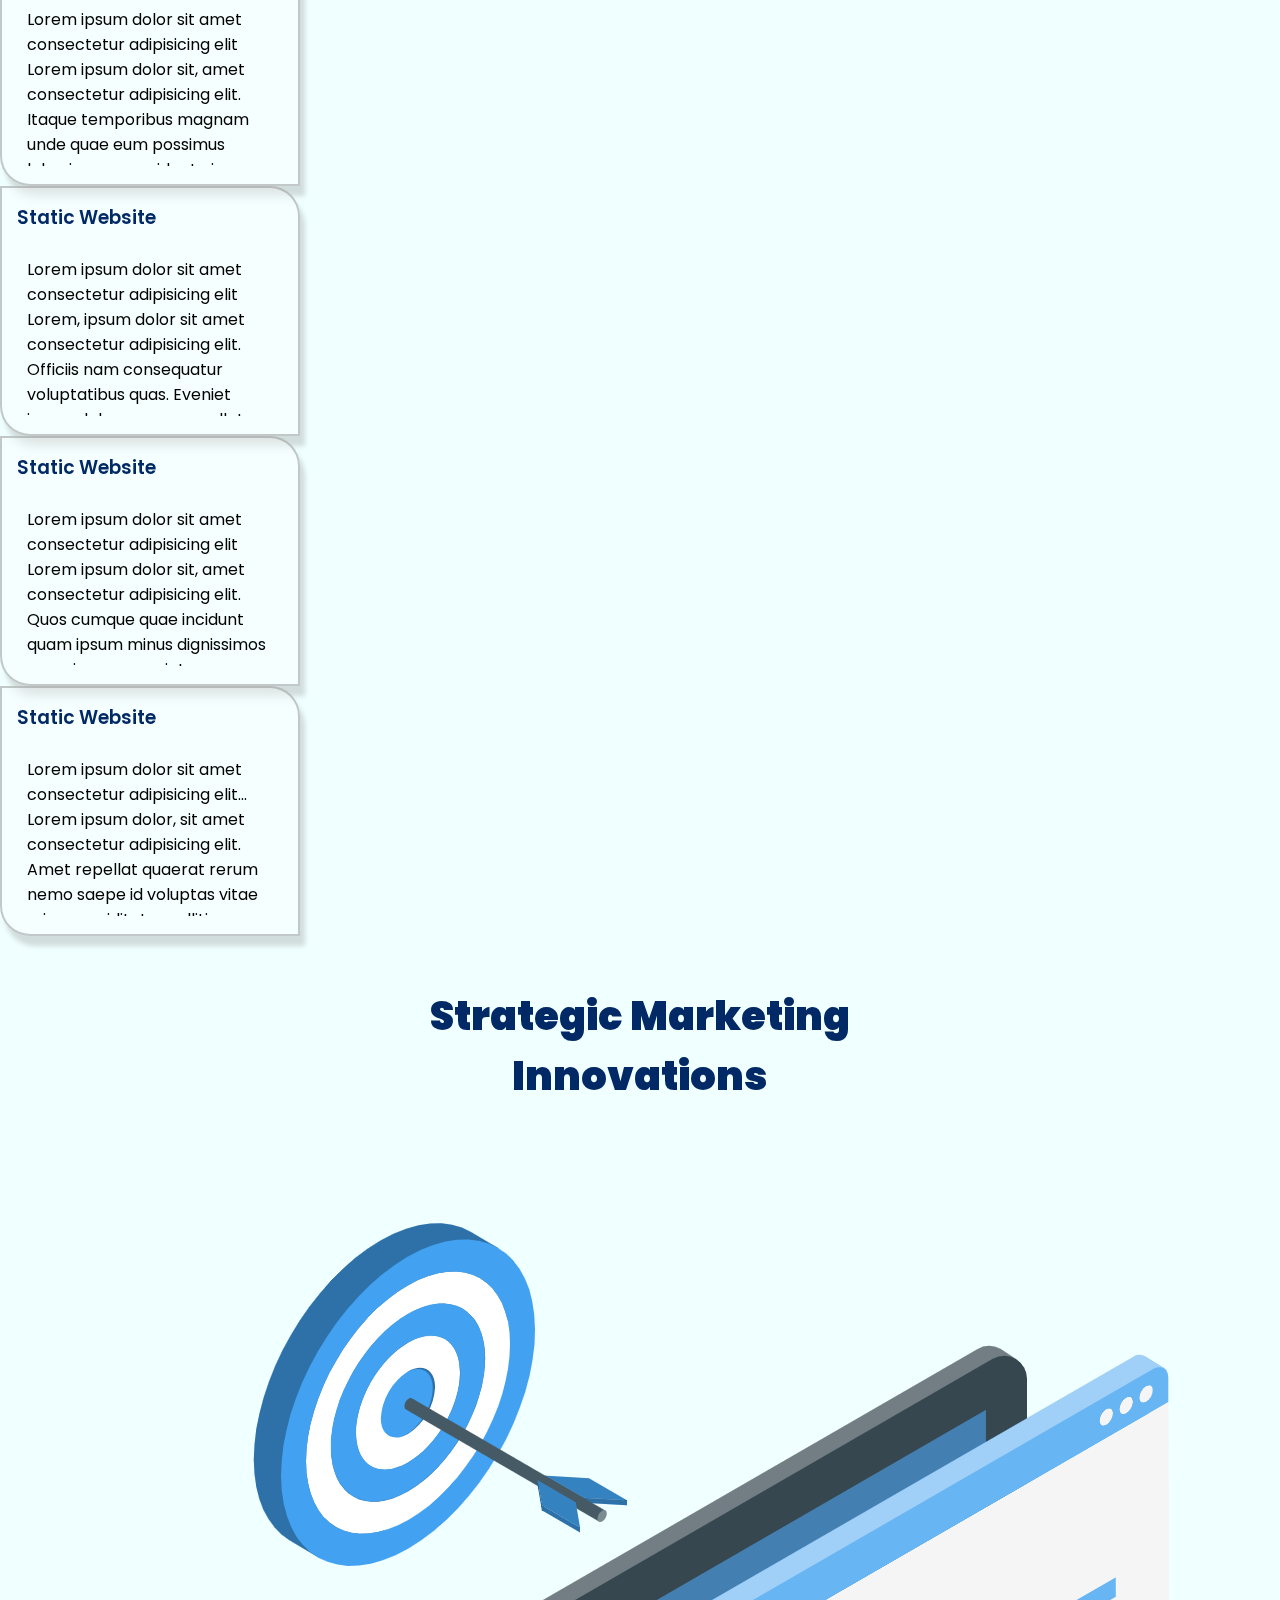
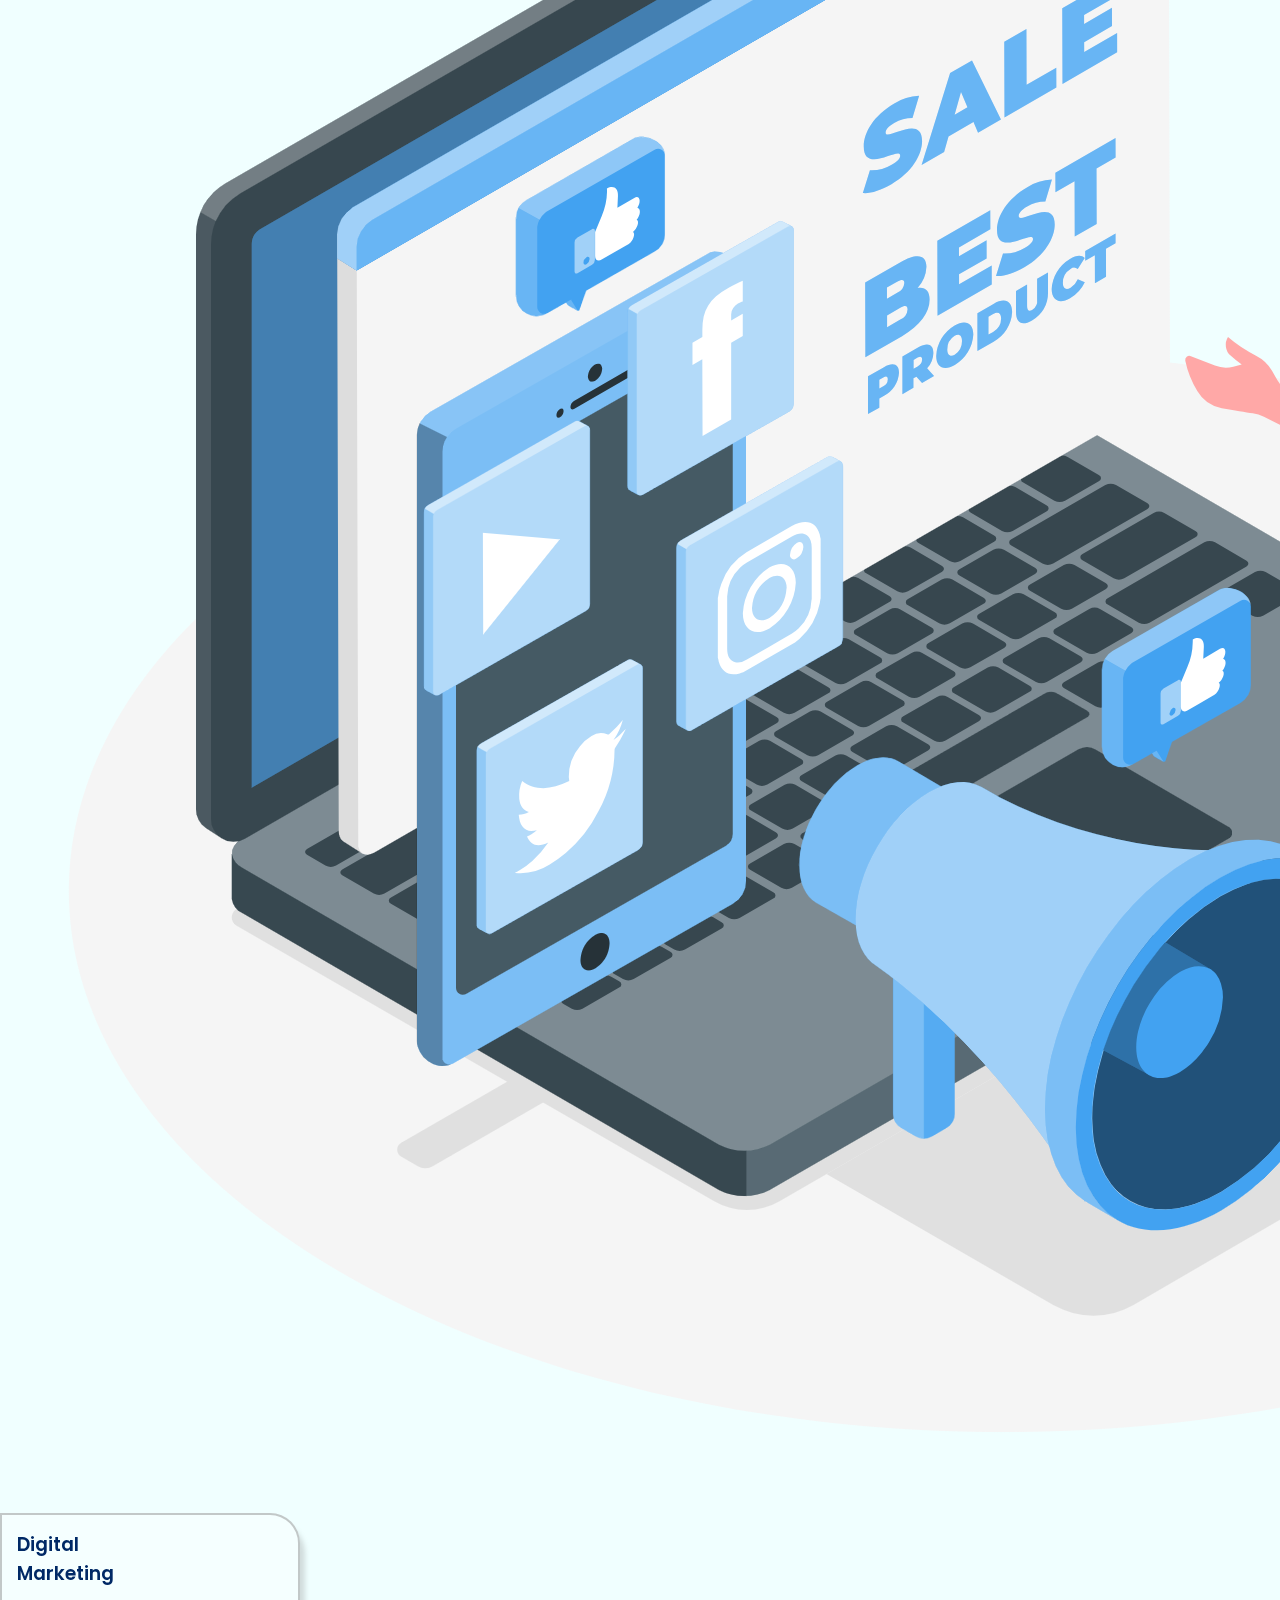
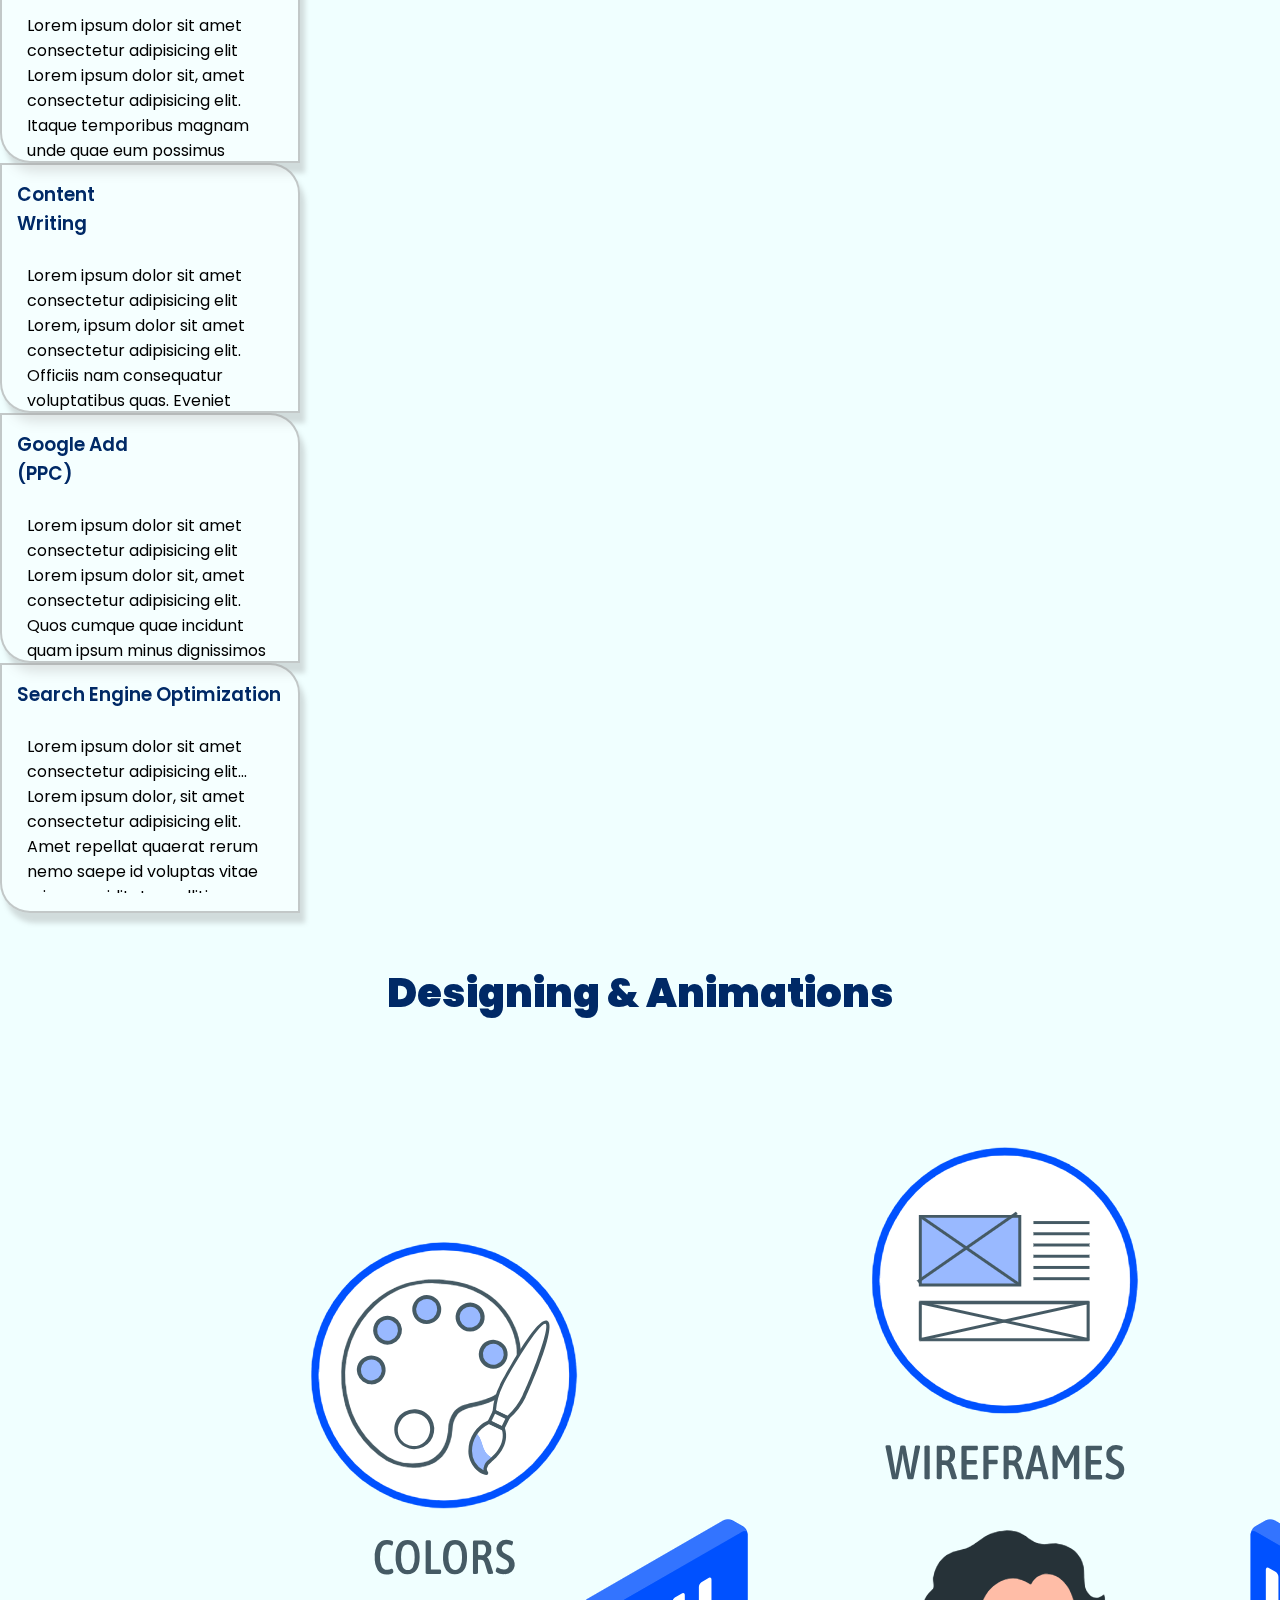
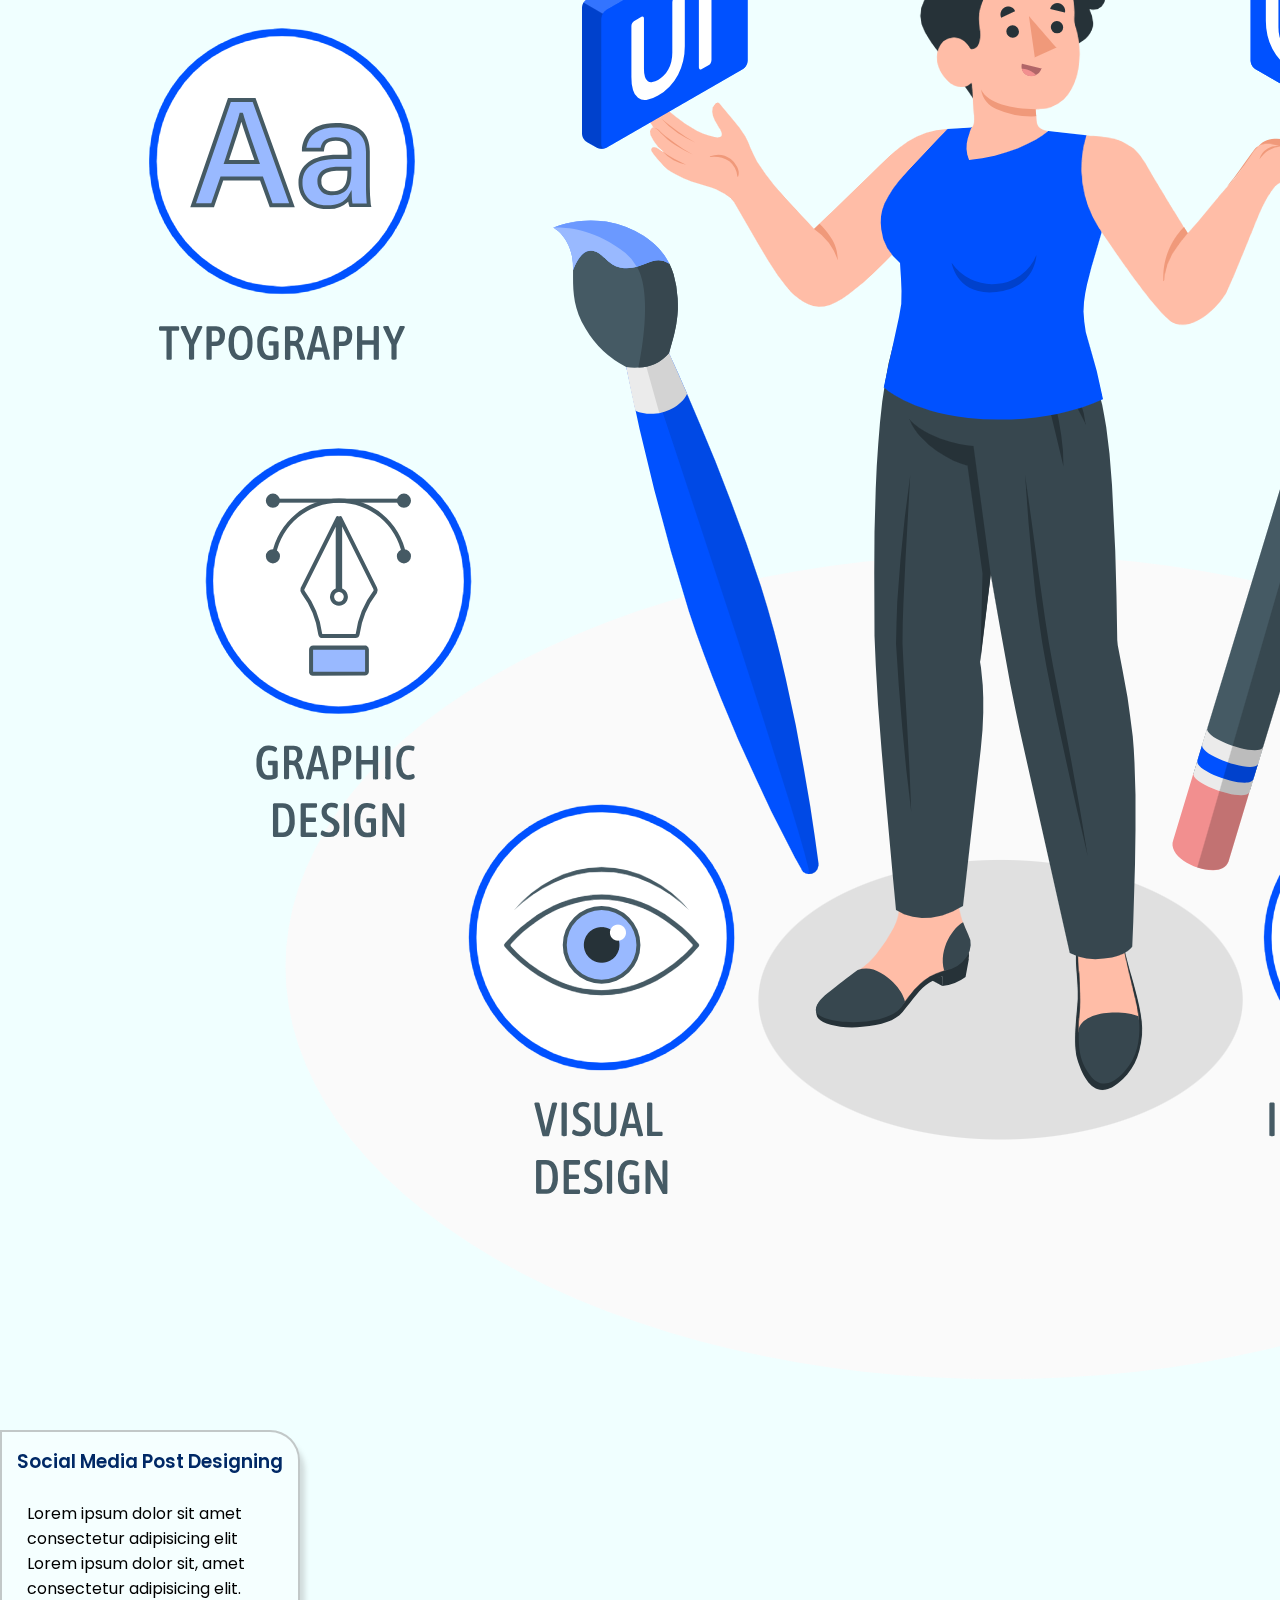
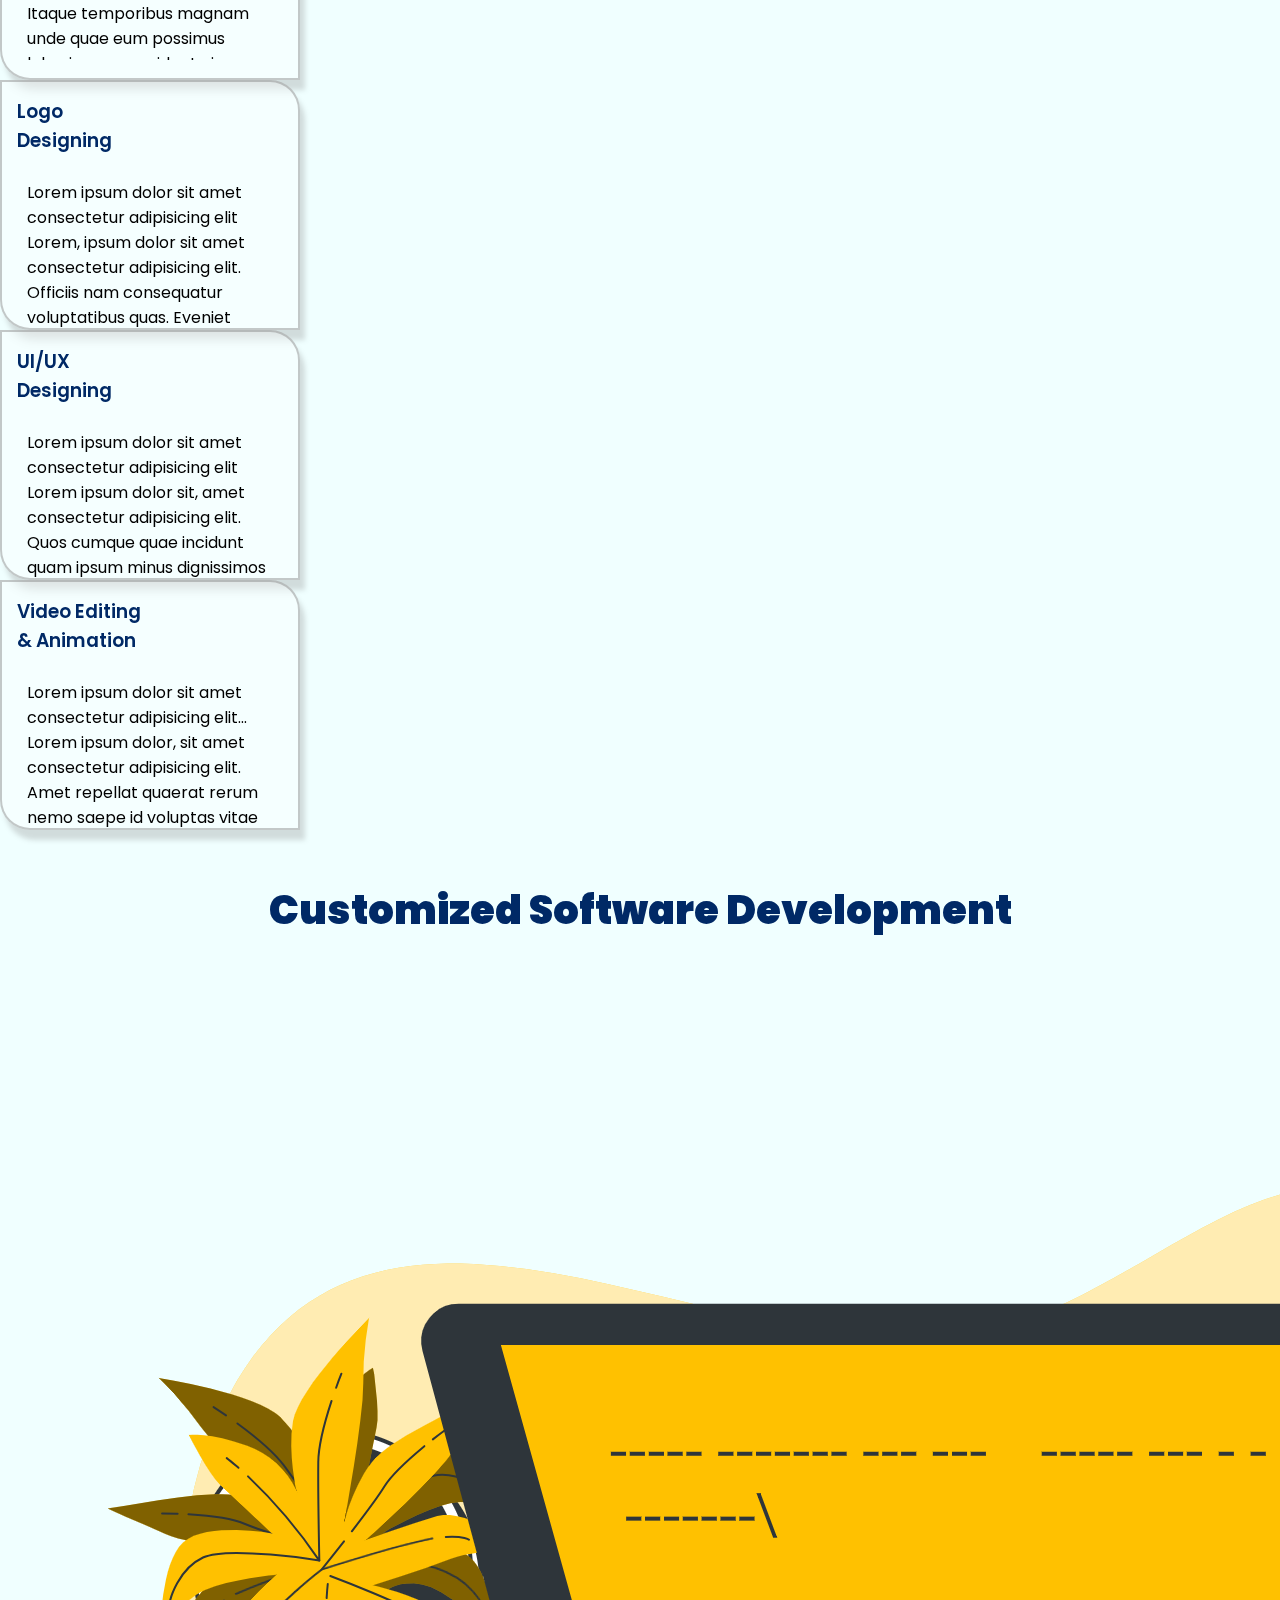
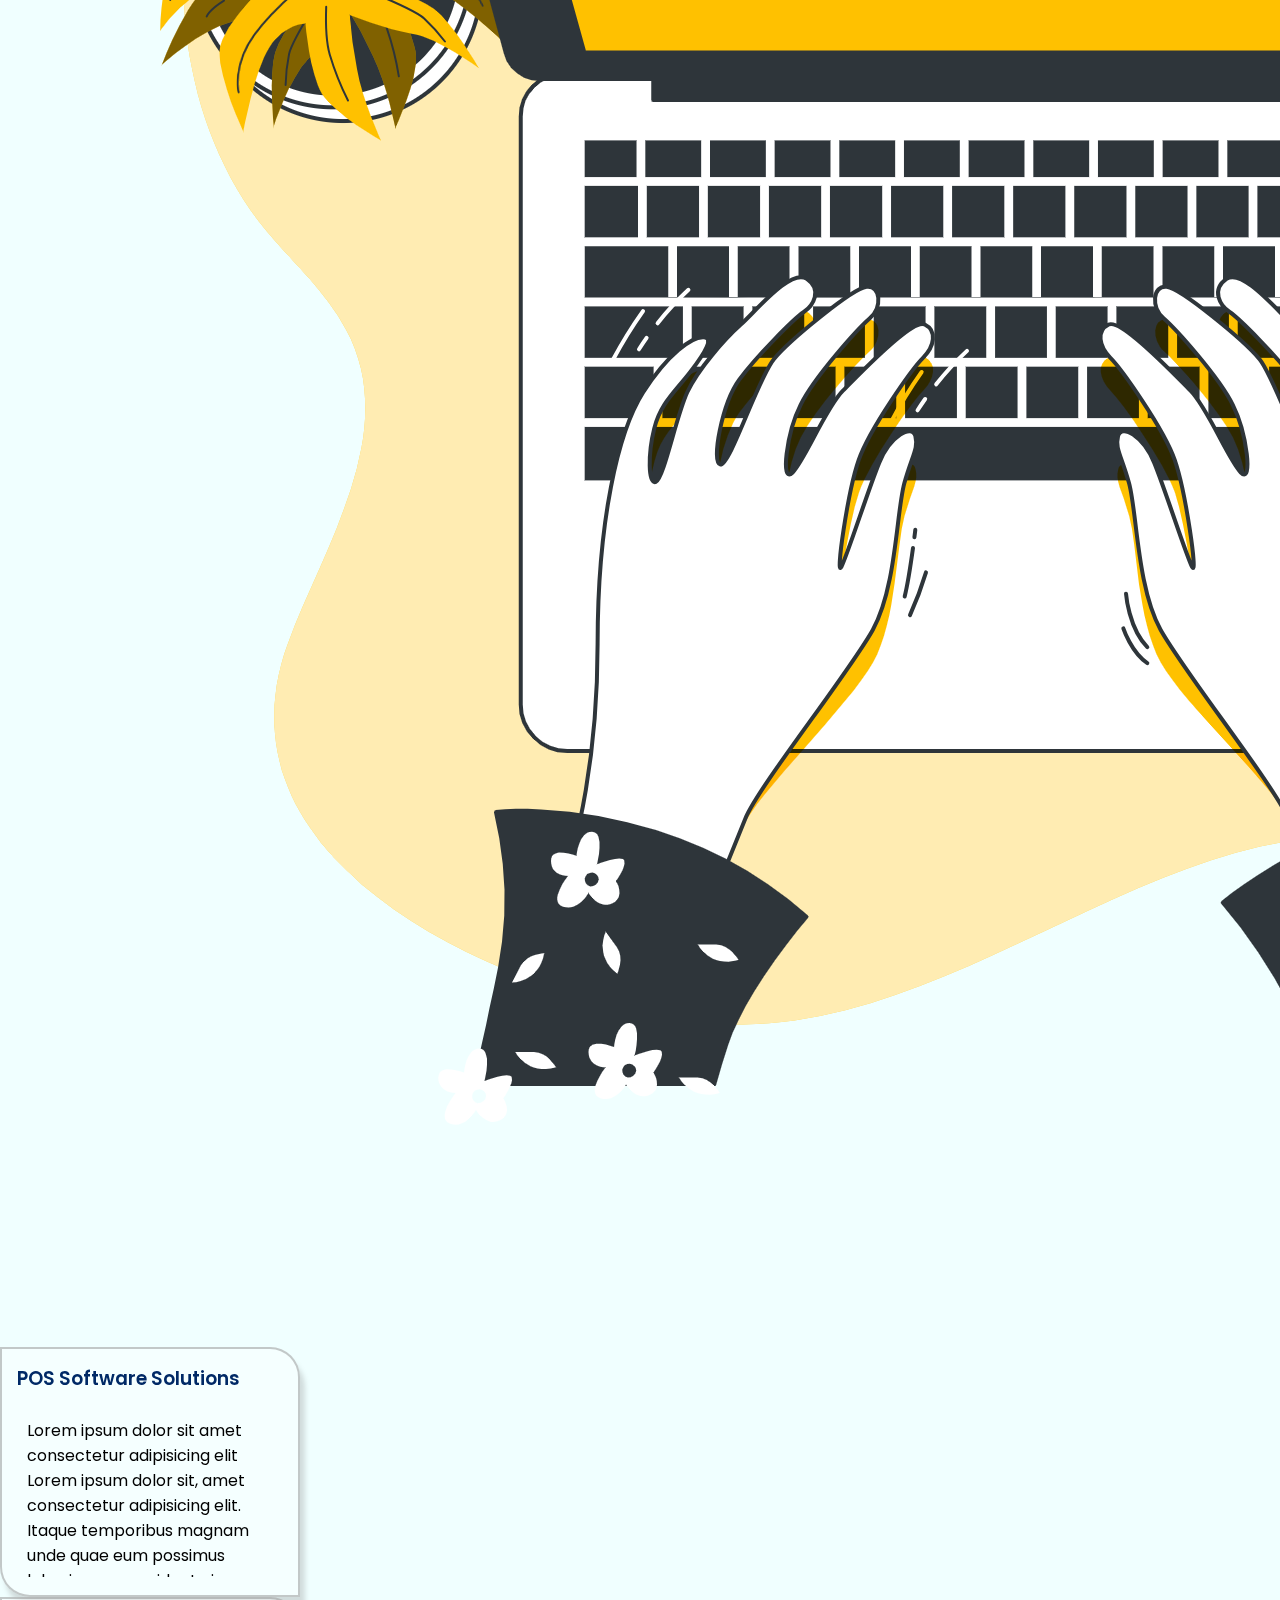
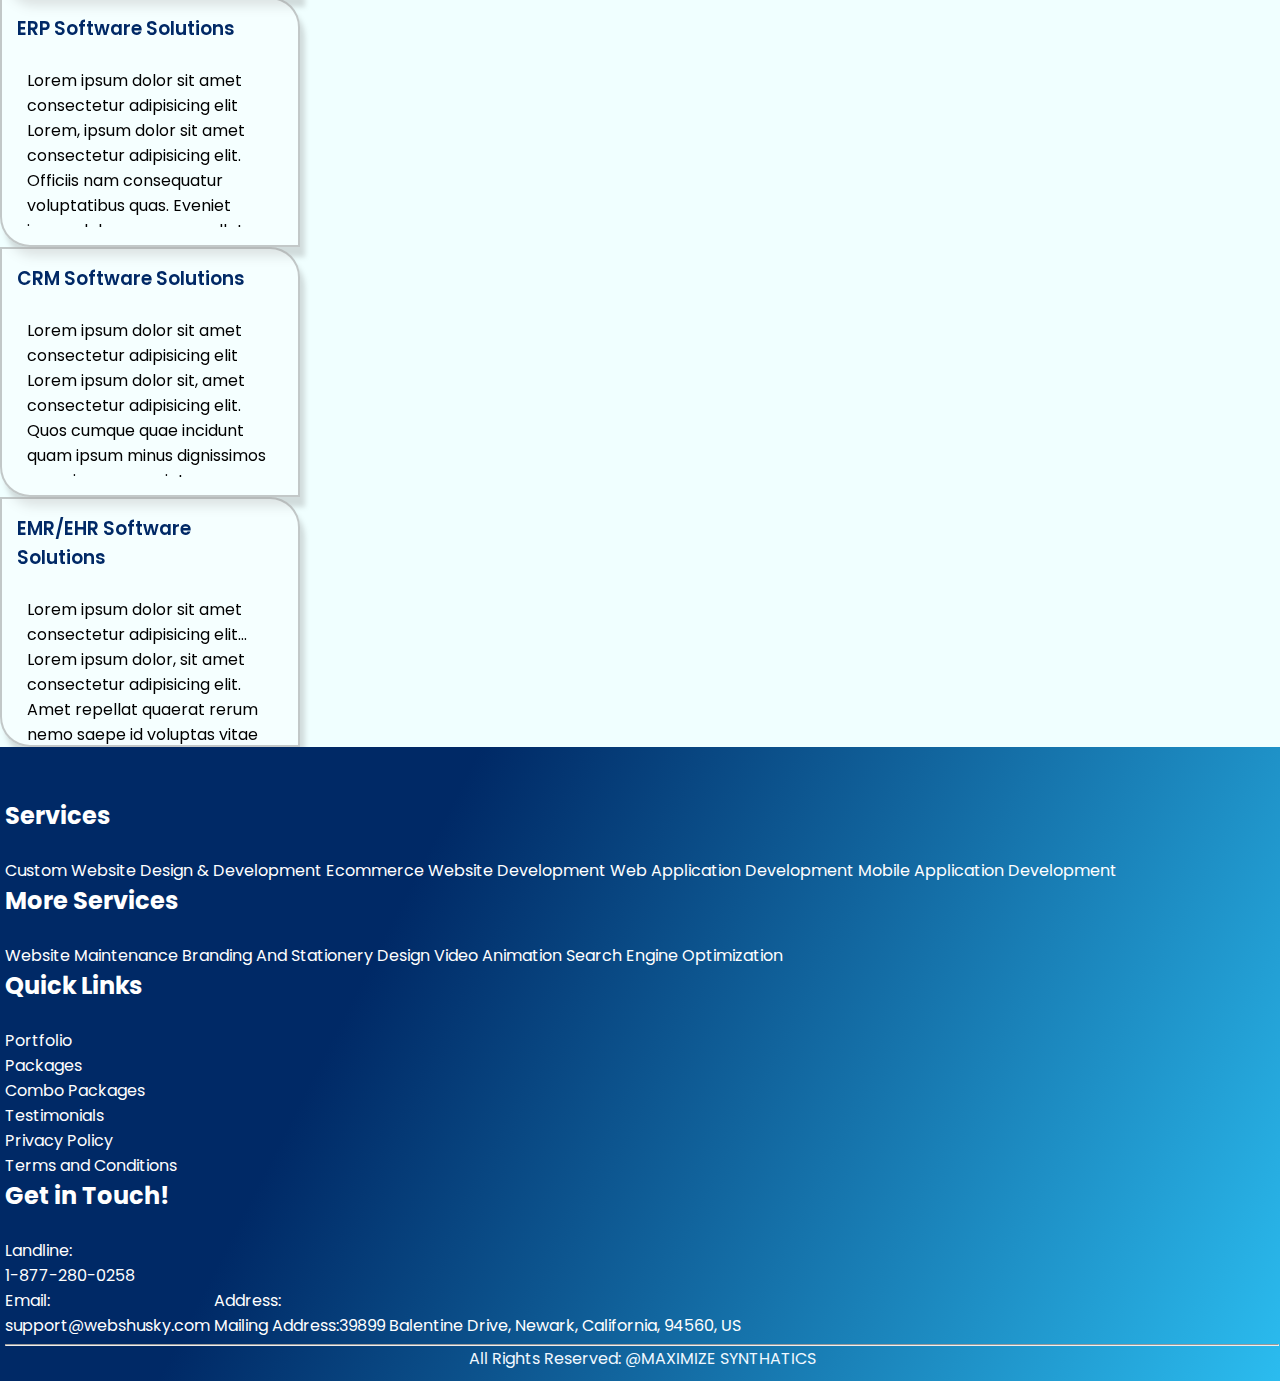
<file: seo.html>
<!DOCTYPE html>
<html lang="en">

<head>
  <meta charset="UTF-8">
  <meta name="viewport" content="width=device-width, initial-scale=1.0">
  <title>Services</title>
  <!-- BOOTSTRAP CDN -->
  <link href="https://cdn.jsdelivr.net/npm/bootstrap@5.3.2/dist/css/bootstrap.min.css" rel="stylesheet"
    integrity="sha384-T3c6CoIi6uLrA9TneNEoa7RxnatzjcDSCmG1MXxSR1GAsXEV/Dwwykc2MPK8M2HN" crossorigin="anonymous">
  <!-- BOOTSTRAP CDN -->
  <!-- css link -->
  <link rel="stylesheet" href="css/services.css">
  <!-- css link -->
  <!-- Icons Link-->
  <link rel="stylesheet" href="https://cdnjs.cloudflare.com/ajax/libs/font-awesome/6.5.1/css/all.min.css"
    integrity="sha512-DTOQO9RWCH3ppGqcWaEA1BIZOC6xxalwEsw9c2QQeAIftl+Vegovlnee1c9QX4TctnWMn13TZye+giMm8e2LwA=="
    crossorigin="anonymous" referrerpolicy="no-referrer" />
  <!-- Icons Link-->
  <!-- Fonts -->
  <link rel="preconnect" href="https://fonts.googleapis.com">
  <link rel="preconnect" href="https://fonts.gstatic.com" crossorigin>
  <link
    href="https://fonts.googleapis.com/css2?family=Noto+Sans:wght@100;300;400;500;600;700&family=Poppins:wght@100;200;300;500;600;700;800&family=Roboto:ital,wght@0,100;0,300;0,400;0,500;0,700;1,400;1,900&display=swap"
    rel="stylesheet">
  <!-- Fonts -->
</head>

<body>
  <!-- Nav bar -->
  <img class="background" src="./assets/WhatsApp Image 2023-12-27 at 10.42.27 AM.jpeg" alt="">
  <nav class="navbar navbar-expand-lg p-0 fixed-top">
    <div class="container-fluid">
      <a class="navbar-brand" href="#"><img src="./assets/logo-removebg-preview (1).png" class="logo" alt=""></a>
      <button class="navbar-toggler collapsed" type="button" data-bs-toggle="collapse" data-bs-target="#navbarSupportedContent"
        aria-controls="navbarSupportedContent" aria-expanded="false" aria-label="Toggle navigation">
        <span class="toggler-icon top-bar"></span>
        <span class="toggler-icon middle-bar"></span>
        <span class="toggler-icon bottom-bar"></span>
      </button>
      <div class="collapse navbar-collapse" id="navbarSupportedContent">
        <ul class="navbar-nav me-auto mb-2 mb-lg-0">
          <li class="nav-item">
            <a class="nav-link" href="index.html">Home</a>
          </li>
          <li class="nav-item dropdown">
            <a class="nav-link dropdown-toggle" href="#" role="button" data-bs-toggle="dropdown" aria-expanded="false">
              Services
            </a>
            <ul class="dropdown-menu" aria-labelledby="hoverableDropdown">
              <li><a class="dropdown-item" href="web.html">Web Development</a></li>
              <li><a class="dropdown-item" href="design.html">Web Designing</a></li>
              <li><a class="dropdown-item" href="seo.html">Seo</a></li>

              <!-- <li><a class="dropdown-item" href="#">Something else here</a></li> -->
            </ul>
          </li>
            <li class="nav-item">
              <a class="nav-link" href="industries.html">industries</a>
            </li>
          <li class="nav-item dropdown">
            <a class="nav-link dropdown-toggle" href="#" role="button" data-bs-toggle="dropdown" aria-expanded="false">
              Resources
            </a>
            <ul class="dropdown-menu" aria-labelledby="hoverableDropdown">
              <li><a class="dropdown-item" href="#">Blogs</a></li>
              <li><a class="dropdown-item" href="#">News</a></li>
              <!-- <li><a class="dropdown-item" href="#">Something else here</a></li> -->
            </ul>
          </li>
          <li class="nav-item">
            <a class="nav-link" href="pricing.html">Pricing</a>
          </li>
          <li class="nav-item">
            <a class="nav-link" href="about.html">About</a>
          </li>
          <li class="nav-item">
            <a class="nav-link" href="#">Contact <span>Us</span></a>
          </li>
        </ul>
        <a href="" class="con me-2">+92323456789</a>
        <div class="btn-conteiner me-2">
          <a class="btn-content" href="#">
            <span class="btn-title">Estimated Project</span>
            <span class="icon-arrow">
              <svg width="66px" height="43px" viewBox="0 0 66 43" version="1.1" xmlns="http://www.w3.org/2000/svg"
                xmlns:xlink="http://www.w3.org/1999/xlink">
                <g id="arrow" stroke="none" stroke-width="1" fill="none" fill-rule="evenodd">
                  <path id="arrow-icon-one"
                    d="M40.1543933,3.89485454 L43.9763149,0.139296592 C44.1708311,-0.0518420739 44.4826329,-0.0518571125 44.6771675,0.139262789 L65.6916134,20.7848311 C66.0855801,21.1718824 66.0911863,21.8050225 65.704135,22.1989893 C65.7000188,22.2031791 65.6958657,22.2073326 65.6916762,22.2114492 L44.677098,42.8607841 C44.4825957,43.0519059 44.1708242,43.0519358 43.9762853,42.8608513 L40.1545186,39.1069479 C39.9575152,38.9134427 39.9546793,38.5968729 40.1481845,38.3998695 C40.1502893,38.3977268 40.1524132,38.395603 40.1545562,38.3934985 L56.9937789,21.8567812 C57.1908028,21.6632968 57.193672,21.3467273 57.0001876,21.1497035 C56.9980647,21.1475418 56.9959223,21.1453995 56.9937605,21.1432767 L40.1545208,4.60825197 C39.9574869,4.41477773 39.9546013,4.09820839 40.1480756,3.90117456 C40.1501626,3.89904911 40.1522686,3.89694235 40.1543933,3.89485454 Z"
                    fill="#FFFFFF"></path>
                  <path id="arrow-icon-two"
                    d="M20.1543933,3.89485454 L23.9763149,0.139296592 C24.1708311,-0.0518420739 24.4826329,-0.0518571125 24.6771675,0.139262789 L45.6916134,20.7848311 C46.0855801,21.1718824 46.0911863,21.8050225 45.704135,22.1989893 C45.7000188,22.2031791 45.6958657,22.2073326 45.6916762,22.2114492 L24.677098,42.8607841 C24.4825957,43.0519059 24.1708242,43.0519358 23.9762853,42.8608513 L20.1545186,39.1069479 C19.9575152,38.9134427 19.9546793,38.5968729 20.1481845,38.3998695 C20.1502893,38.3977268 20.1524132,38.395603 20.1545562,38.3934985 L36.9937789,21.8567812 C37.1908028,21.6632968 37.193672,21.3467273 37.0001876,21.1497035 C36.9980647,21.1475418 36.9959223,21.1453995 36.9937605,21.1432767 L20.1545208,4.60825197 C19.9574869,4.41477773 19.9546013,4.09820839 20.1480756,3.90117456 C20.1501626,3.89904911 20.1522686,3.89694235 20.1543933,3.89485454 Z"
                    fill="#FFFFFF"></path>
                  <path id="arrow-icon-three"
                    d="M0.154393339,3.89485454 L3.97631488,0.139296592 C4.17083111,-0.0518420739 4.48263286,-0.0518571125 4.67716753,0.139262789 L25.6916134,20.7848311 C26.0855801,21.1718824 26.0911863,21.8050225 25.704135,22.1989893 C25.7000188,22.2031791 25.6958657,22.2073326 25.6916762,22.2114492 L4.67709797,42.8607841 C4.48259567,43.0519059 4.17082418,43.0519358 3.97628526,42.8608513 L0.154518591,39.1069479 C-0.0424848215,38.9134427 -0.0453206733,38.5968729 0.148184538,38.3998695 C0.150289256,38.3977268 0.152413239,38.395603 0.154556228,38.3934985 L16.9937789,21.8567812 C17.1908028,21.6632968 17.193672,21.3467273 17.0001876,21.1497035 C16.9980647,21.1475418 16.9959223,21.1453995 16.9937605,21.1432767 L0.15452076,4.60825197 C-0.0425130651,4.41477773 -0.0453986756,4.09820839 0.148075568,3.90117456 C0.150162624,3.89904911 0.152268631,3.89694235 0.154393339,3.89485454 Z"
                    fill="#FFFFFF"></path>
                </g>
              </svg>
            </span>
          </a>
        </div>
        </form>
      </div>
    </div>
  </nav>
  <!-- Nav bar -->
  <!-- Front  -->
  <div class="container text-center">
    <div class="row">
      <div class="col-lg-6 col-md-12 col-sm-12">
        <div class="ser-head">
          <h1><b>Seo Page</b></h1>
          <p style="text-align: left;">Lorem ipsum dolor sit amet consectetur adipisicing elit. Delectus, veniam dolores natus tenetur debitis
            corrupti voluptate quaerat dignissimos illum impedit maxime ipsam quidem eaque dolorum. Ratione molestias
            pariatur enim error.  Lorem, ipsum dolor sit amet consectetur adipisicing elit. Quidem consequuntur
            eaque quis architecto id molestias cupiditate minima officia officiis nulla aut vel placeat, labore ut minus
            porro quam fugit laboriosam! <span>Lorem ipsum dolor sit amet consectetur adipisicing elit. Delectus quae
            rerum fugit assumenda nisi sapiente, voluptas eos temporibus explicabo, praesentium porro iste debitis,
            error provident animi. Debitis, pariatur. Veritatis, rerum.</p></span>
        </div>
      </div>
      <div class="col-lg-6 col-md-12 col-sm-12">
        <div class="ser-img"><img  class=" text-center" src="./assets/web-development-removebg-preview.png" alt=""></div>
      </div>
    </div>
  </div>
  <div class="container">
    <div class="row">
      <div class="col-lg-5 col-md-12 col-sm-12">
        <div class="development ">
          <h1 style="text-align: center;"><b>Innovative Web Development<br>Solutions</b></h1>
          <img src="./assets/Online world-amico.svg" alt="" class="img-fluid text-center">
        </div>
      </div>
      <div class="col-lg-7 col-md-12 col-sm-12 main-div-development">
        <div class="container">
          <div class="row">
            <div class="col-md-6">
              <div class="dev-1 mb-3">
                <div class="dev-h text-center">
                  <h3>Static Website</h3>
                </div>
                <div class="devp">
                  <p>Lorem ipsum dolor sit amet consectetur adipisicing elit Lorem ipsum dolor sit, amet consectetur adipisicing elit. Itaque temporibus magnam unde quae eum possimus laboriosam provident eius, quibusdam ut recusandae obcaecati eos impedit porro soluta? Nesciunt voluptas harum totam!</p>
                </div>
              </div>
              <div class="dev-1 mb-3">
                <div class="dev-h text-center">
                  <h3>Static Website</h3>
                </div>
                <div class="devp">
                  <p>Lorem ipsum dolor sit amet consectetur adipisicing elit Lorem, ipsum dolor sit amet consectetur adipisicing elit. Officiis nam consequatur voluptatibus quas. Eveniet ipsum dolorem eos repellat magnam numquam. A officiis corrupti quia reprehenderit dolorum exercitationem magnam, distinctio nisi?</p>
                </div>
              </div>
            </div>
            <div class="col-md-6">
              <div class="dev-1 mb-3">
                <div class="dev-h text-center">
                  <h3>Static Website</h3>
                </div>
                <div class="devp">
                  <p>Lorem ipsum dolor sit amet consectetur adipisicing elit Lorem ipsum dolor sit, amet consectetur adipisicing elit. Quos cumque quae incidunt quam ipsum minus dignissimos asperiores ex pariatur excepturi corrupti ad alias odit, laborum cupiditate soluta iure praesentium odio.</p>
                </div>
              </div>
              <div class="dev-1 mb-3">
                <div class="dev-h text-center">
                  <h3>Static Website</h3>
                </div>
                <div class="devp">
                  <p>Lorem ipsum dolor sit amet consectetur adipisicing elit... Lorem ipsum dolor, sit amet consectetur adipisicing elit. Amet repellat quaerat rerum nemo saepe id voluptas vitae minus cupiditate mollitia dolorum architecto esse suscipit ea, quae at ipsam! Ad, modi.</p>
                </div>
              </div>
            </div>
          </div>
        </div>
      </div>
    </div>
  </div>
  <br>

<br>
  <div class="container mt-5">
    <div class="row">
      <div class="col-lg-5 col-md-12 col-sm-12 order-lg-2  mt-5">
        <div class="development ">
          <h1 style="text-align: center;"><b>Strategic Marketing <br>Innovations</b></h1>
          <img src="./assets/Marketing-amico.png" alt="" class="img-fluid text-center">
        </div>
      </div>
      <div class="col-lg-7 col-md-12 col-sm-12 order-lg-1   main-div-development">
        <div class="container">
          <div class="row">
            <div class="col-md-6">
              <div class="dev-1 mb-3">
                <div class="dev-h text-center">
                  <h3>Digital <br> Marketing</h3>
                </div>
                <div class="devp">
                  <p>Lorem ipsum dolor sit amet consectetur adipisicing elit Lorem ipsum dolor sit, amet consectetur adipisicing elit. Itaque temporibus magnam unde quae eum possimus laboriosam provident eius, quibusdam ut recusandae obcaecati eos impedit porro soluta? Nesciunt voluptas harum totam!</p>
                </div>
              </div>
              <div class="dev-1 mb-3">
                <div class="dev-h text-center">
                  <h3>Content <br> Writing</h3>
                </div>
                <div class="devp">
                  <p>Lorem ipsum dolor sit amet consectetur adipisicing elit Lorem, ipsum dolor sit amet consectetur adipisicing elit. Officiis nam consequatur voluptatibus quas. Eveniet ipsum dolorem eos repellat magnam numquam. A officiis corrupti quia reprehenderit dolorum exercitationem magnam, distinctio nisi?</p>
                </div>
              </div>
            </div>
            <div class="col-md-6">
              <div class="dev-1 mb-3">
                <div class="dev-h text-center">
                  <h3>Google Add <br> (PPC)</h3>
                </div>
                <div class="devp">
                  <p>Lorem ipsum dolor sit amet consectetur adipisicing elit Lorem ipsum dolor sit, amet consectetur adipisicing elit. Quos cumque quae incidunt quam ipsum minus dignissimos asperiores ex pariatur excepturi corrupti ad alias odit, laborum cupiditate soluta iure praesentium odio.</p>
                </div>
              </div>
              <div class="dev-1 mb-3">
                <div class="dev-h text-center">
                  <h3>Search Engine Optimization</h3>
                </div>
                <div class="devp">
                  <p>Lorem ipsum dolor sit amet consectetur adipisicing elit... Lorem ipsum dolor, sit amet consectetur adipisicing elit. Amet repellat quaerat rerum nemo saepe id voluptas vitae minus cupiditate mollitia dolorum architecto esse suscipit ea, quae at ipsam! Ad, modi.</p>
                </div>
              </div>
            </div>
          </div>
        </div>
      </div>
     
    </div>
  </div>
  <br>

<br>
  <div class="container mt-5">
    <div class="row">
      <div class="col-lg-5 col-md-12 col-sm-12">
        <div class="development ">
          <h1 style="text-align: center;"><b>Designing & Animations</b></h1>
          <img src="./assets/UI-UX differences-amico.png" alt="" class="img-fluid text-center">
        </div>
      </div>
      <div class="col-lg-7 col-md-12 col-sm-12 main-div-development">
        <div class="container">
          <div class="row">
            <div class="col-md-6">
              <div class="dev-1 mb-3">
                <div class="dev-h text-center">
                  <h3>Social Media Post Designing</h3>
                </div>
                <div class="devp">
                  <p>Lorem ipsum dolor sit amet consectetur adipisicing elit Lorem ipsum dolor sit, amet consectetur adipisicing elit. Itaque temporibus magnam unde quae eum possimus laboriosam provident eius, quibusdam ut recusandae obcaecati eos impedit porro soluta? Nesciunt voluptas harum totam!</p>
                </div>
              </div>
              <div class="dev-1 mb-3">
                <div class="dev-h text-center">
                  <h3>Logo <br> Designing</h3>
                </div>
                <div class="devp">
                  <p>Lorem ipsum dolor sit amet consectetur adipisicing elit Lorem, ipsum dolor sit amet consectetur adipisicing elit. Officiis nam consequatur voluptatibus quas. Eveniet ipsum dolorem eos repellat magnam numquam. A officiis corrupti quia reprehenderit dolorum exercitationem magnam, distinctio nisi?</p>
                </div>
              </div>
            </div>
            <div class="col-md-6">
              <div class="dev-1 mb-3">
                <div class="dev-h text-center">
                  <h3>UI/UX <br> Designing</h3>
                </div>
                <div class="devp">
                  <p>Lorem ipsum dolor sit amet consectetur adipisicing elit Lorem ipsum dolor sit, amet consectetur adipisicing elit. Quos cumque quae incidunt quam ipsum minus dignissimos asperiores ex pariatur excepturi corrupti ad alias odit, laborum cupiditate soluta iure praesentium odio.</p>
                </div>
              </div>
              <div class="dev-1 mb-3">
                <div class="dev-h text-center">
                  <h3>Video Editing <br> & Animation</h3>
                </div>
                <div class="devp">
                  <p>Lorem ipsum dolor sit amet consectetur adipisicing elit... Lorem ipsum dolor, sit amet consectetur adipisicing elit. Amet repellat quaerat rerum nemo saepe id voluptas vitae minus cupiditate mollitia dolorum architecto esse suscipit ea, quae at ipsam! Ad, modi.</p>
                </div>
              </div>
            </div>
          </div>
        </div>
      </div>
    </div>
  </div>
  <br>
  
<br>
  <div class="container mt-5">
    <div class="row">
      <div class="col-lg-5 col-md-12 col-sm-12 order-lg-1 mt-5">
        <div class="development ">
          <h1 style="text-align: center;"><b>Customized Software Development</b></h1>
          <img src="./assets/Typing-bro.png" alt="" class="img-fluid text-center">
        </div>
      </div>
      <div class="col-lg-7 col-md-12 col-sm-12  main-div-development">
        <div class="container">
          <div class="row">
            <div class="col-md-6">
              <div class="dev-1 mb-3">
                <div class="dev-h text-center">
                  <h3>POS Software Solutions</h3>
                </div>
                <div class="devp">
                  <p>Lorem ipsum dolor sit amet consectetur adipisicing elit Lorem ipsum dolor sit, amet consectetur adipisicing elit. Itaque temporibus magnam unde quae eum possimus laboriosam provident eius, quibusdam ut recusandae obcaecati eos impedit porro soluta? Nesciunt voluptas harum totam!</p>
                </div>
              </div>
              <div class="dev-1 mb-3">
                <div class="dev-h text-center">
                  <h3>ERP Software Solutions</h3>
                </div>
                <div class="devp">
                  <p>Lorem ipsum dolor sit amet consectetur adipisicing elit Lorem, ipsum dolor sit amet consectetur adipisicing elit. Officiis nam consequatur voluptatibus quas. Eveniet ipsum dolorem eos repellat magnam numquam. A officiis corrupti quia reprehenderit dolorum exercitationem magnam, distinctio nisi?</p>
                </div>
              </div>
            </div>
            <div class="col-md-6">
              <div class="dev-1 mb-3">
                <div class="dev-h text-center">
                  <h3>CRM Software Solutions</h3>
                </div>
                <div class="devp">
                  <p>Lorem ipsum dolor sit amet consectetur adipisicing elit Lorem ipsum dolor sit, amet consectetur adipisicing elit. Quos cumque quae incidunt quam ipsum minus dignissimos asperiores ex pariatur excepturi corrupti ad alias odit, laborum cupiditate soluta iure praesentium odio.</p>
                </div>
              </div>
              <div class="dev-1 mb-3">
                <div class="dev-h text-center">
                  <h3>EMR/EHR Software Solutions</h3>
                </div>
                <div class="devp">
                  <p>Lorem ipsum dolor sit amet consectetur adipisicing elit... Lorem ipsum dolor, sit amet consectetur adipisicing elit. Amet repellat quaerat rerum nemo saepe id voluptas vitae minus cupiditate mollitia dolorum architecto esse suscipit ea, quae at ipsam! Ad, modi.</p>
                </div>
              </div>
            </div>
          </div>
        </div>
      </div>
    
    </div>
  </div>
  <!-- Front  -->


 <!-- footer -->
 <footer class="footers">
  <div class="container" data-aos="fade-up"  data-aos-delay="50">
    <br>
    <div class="row">
      <div class="col-lg-3 col-md-12">
        <h2 class="hover-underline-animation">Services</h2>
        <br><br>
        <p class="hover-underline-animation">Custom Website Design & Development</p>
        <p class="hover-underline-animation">Ecommerce Website Development</p>
        <p class="hover-underline-animation">Web Application Development</p>
        <p class="hover-underline-animation">Mobile Application Development</p>
      </div>
      <div class="col-lg-3 col-md-12">
        <h2 class="hover-underline-animation">More Services</h2>
        <br><br>

        <p class="hover-underline-animation">Website Maintenance</p>
        <p class="hover-underline-animation">Branding And Stationery Design</p>
        <p class="hover-underline-animation">Video Animation</p>
        <p class="hover-underline-animation">Search Engine Optimization</p>
      </div>
      <div class="col-lg-3 col-md-12">
        <h2 class="hover-underline-animation">Quick Links</h2>
        <br><br>
        <p class="hover-underline-animation">Portfolio</p><br>
        <p class="hover-underline-animation">Packages</p><br>
        <p class="hover-underline-animation">Combo Packages</p><br>
        <p class="hover-underline-animation">Testimonials</p><br>
        <p class="hover-underline-animation">Privacy Policy</p><br>
        <p class="hover-underline-animation">Terms and Conditions</p>
      </div>
      <div class="col-lg-3 col-md-12">
        <h2 class="hover-underline-animation"> Get in Touch!</h2>
        <br><br>
        <p class="hover-underline-animation"><lord-icon src="https://cdn.lordicon.com/srsgifqc.json" trigger="loop"
            delay="2000" colors="primary:#ffffff" style="width:30px;height:30px">
          </lord-icon> Landline: <br> 1-877-280-0258
        </p><br>
        <p class="hover-underline-animation"><lord-icon src="https://cdn.lordicon.com/slmechys.json" trigger="loop"
            colors="primary:#ffffff" style="width:30px;height:30px">
          </lord-icon> Email:
          <br>support@webshusky.com
        </p>


        <p class="hover-underline-animation">
          <lord-icon src="https://cdn.lordicon.com/iikoxwld.json" trigger="loop" delay="1500" state="in-jump-dynamic"
            colors="primary:#ffffff" style="width:30px;height:30px">
          </lord-icon>
          Address: <br> Mailing Address:39899
          Balentine Drive, Newark, California, 94560, US
        </p>
        <p class="hover-underline-animation"></p>

        <p class="hover-underline-animation"></p>
        <a href="" target="_blank"><i class="fa-brands fa-square-facebook"></i></a>
        <a href="" target="_blank"><i class="fa-brands fa-instagram"></i></a>
        <a href="" target="_blank"><i class="fa-brands fa-linkedin"></i></a>
        <a href=""><i class="fa-brands fa-square-twitter"></i></a>
        <a href="" target="_blank"><i class="fa-brands fa-youtube"></i></a>
        </lord-icon>
      </div>
    </div>
  </div>
 
  
  <hr style="color: aliceblue;">
  <p style="text-align: center;color: aliceblue; " >All Rights Reserved: @MAXIMIZE SYNTHATICS</p>
</footer>


<script src="https://cdn.lordicon.com/lordicon.js"></script>





  <!-- BOOTSTRAP CDN -->
  <script src="https://cdn.jsdelivr.net/npm/bootstrap@5.3.2/dist/js/bootstrap.bundle.min.js"
    integrity="sha384-C6RzsynM9kWDrMNeT87bh95OGNyZPhcTNXj1NW7RuBCsyN/o0jlpcV8Qyq46cDfL"
    crossorigin="anonymous"></script>
  <!-- BOOTSTRAP CDN -->
</body>

</html>
</file>
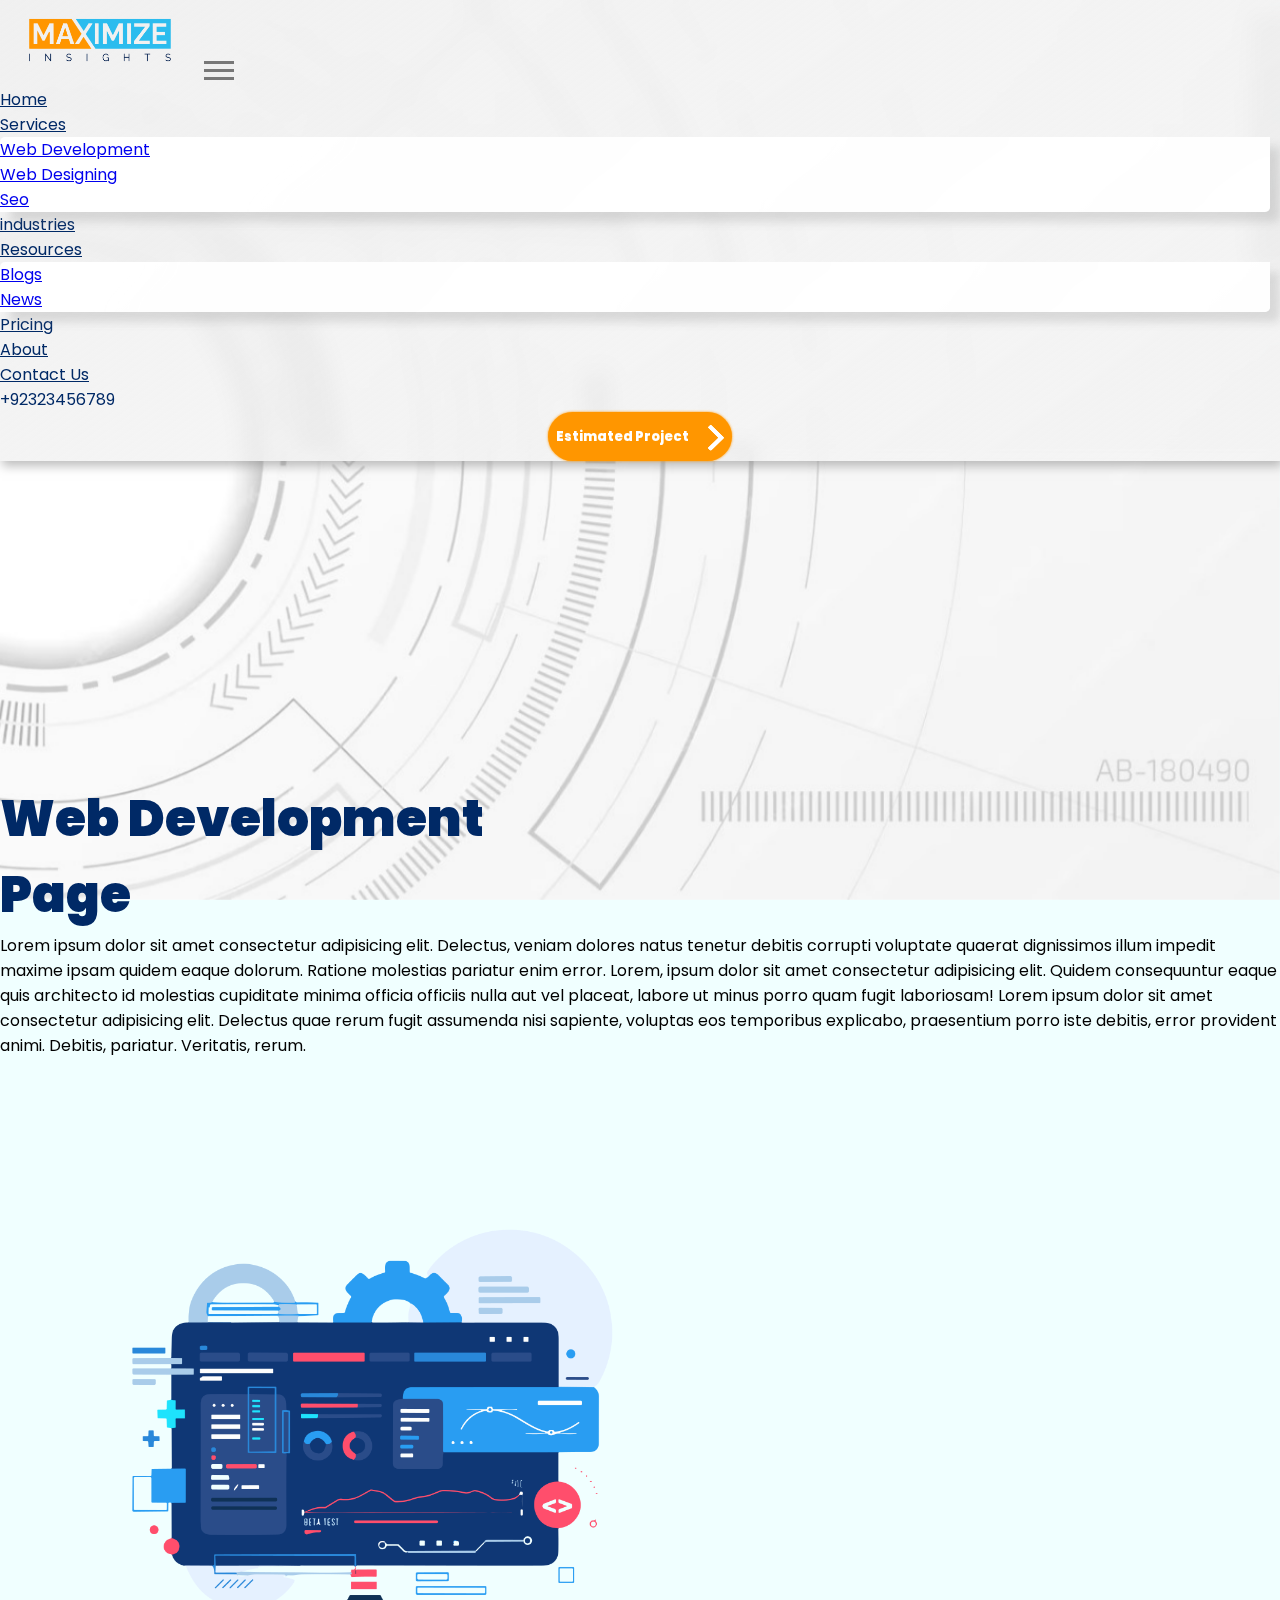
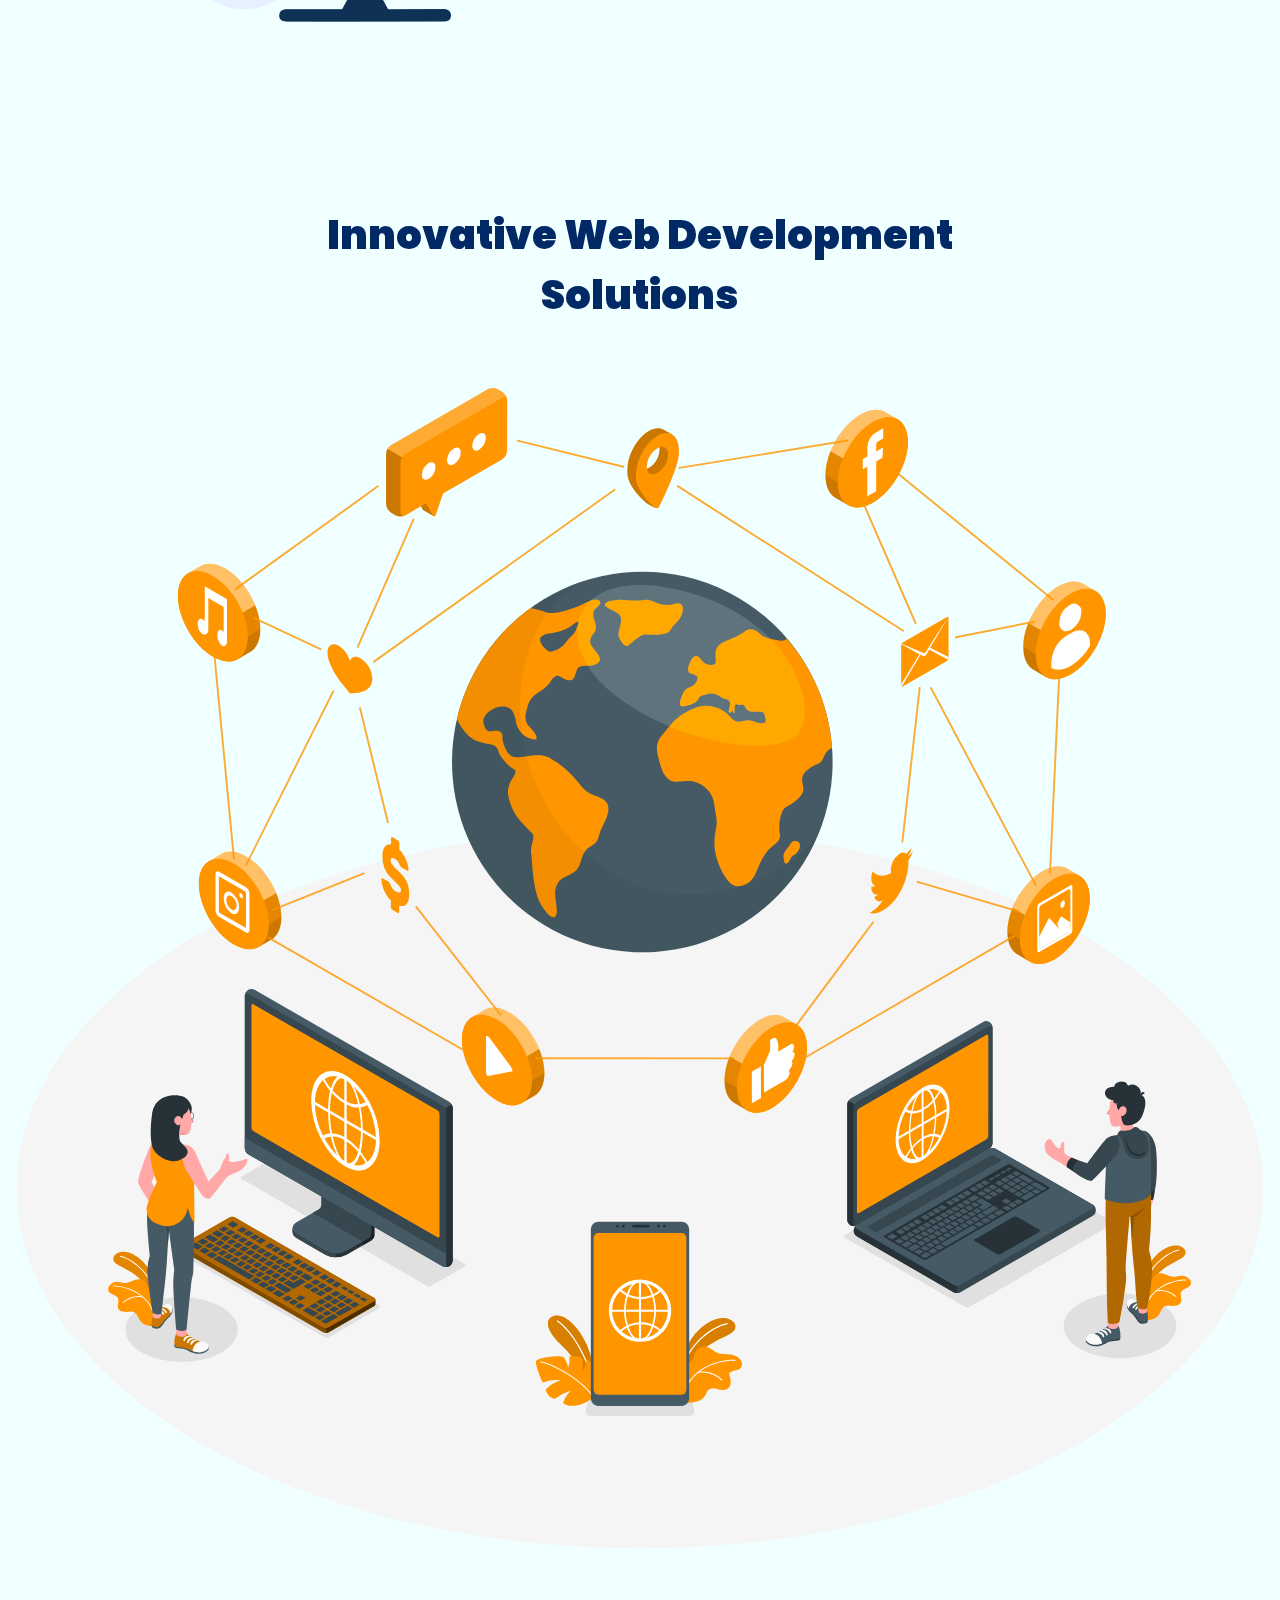
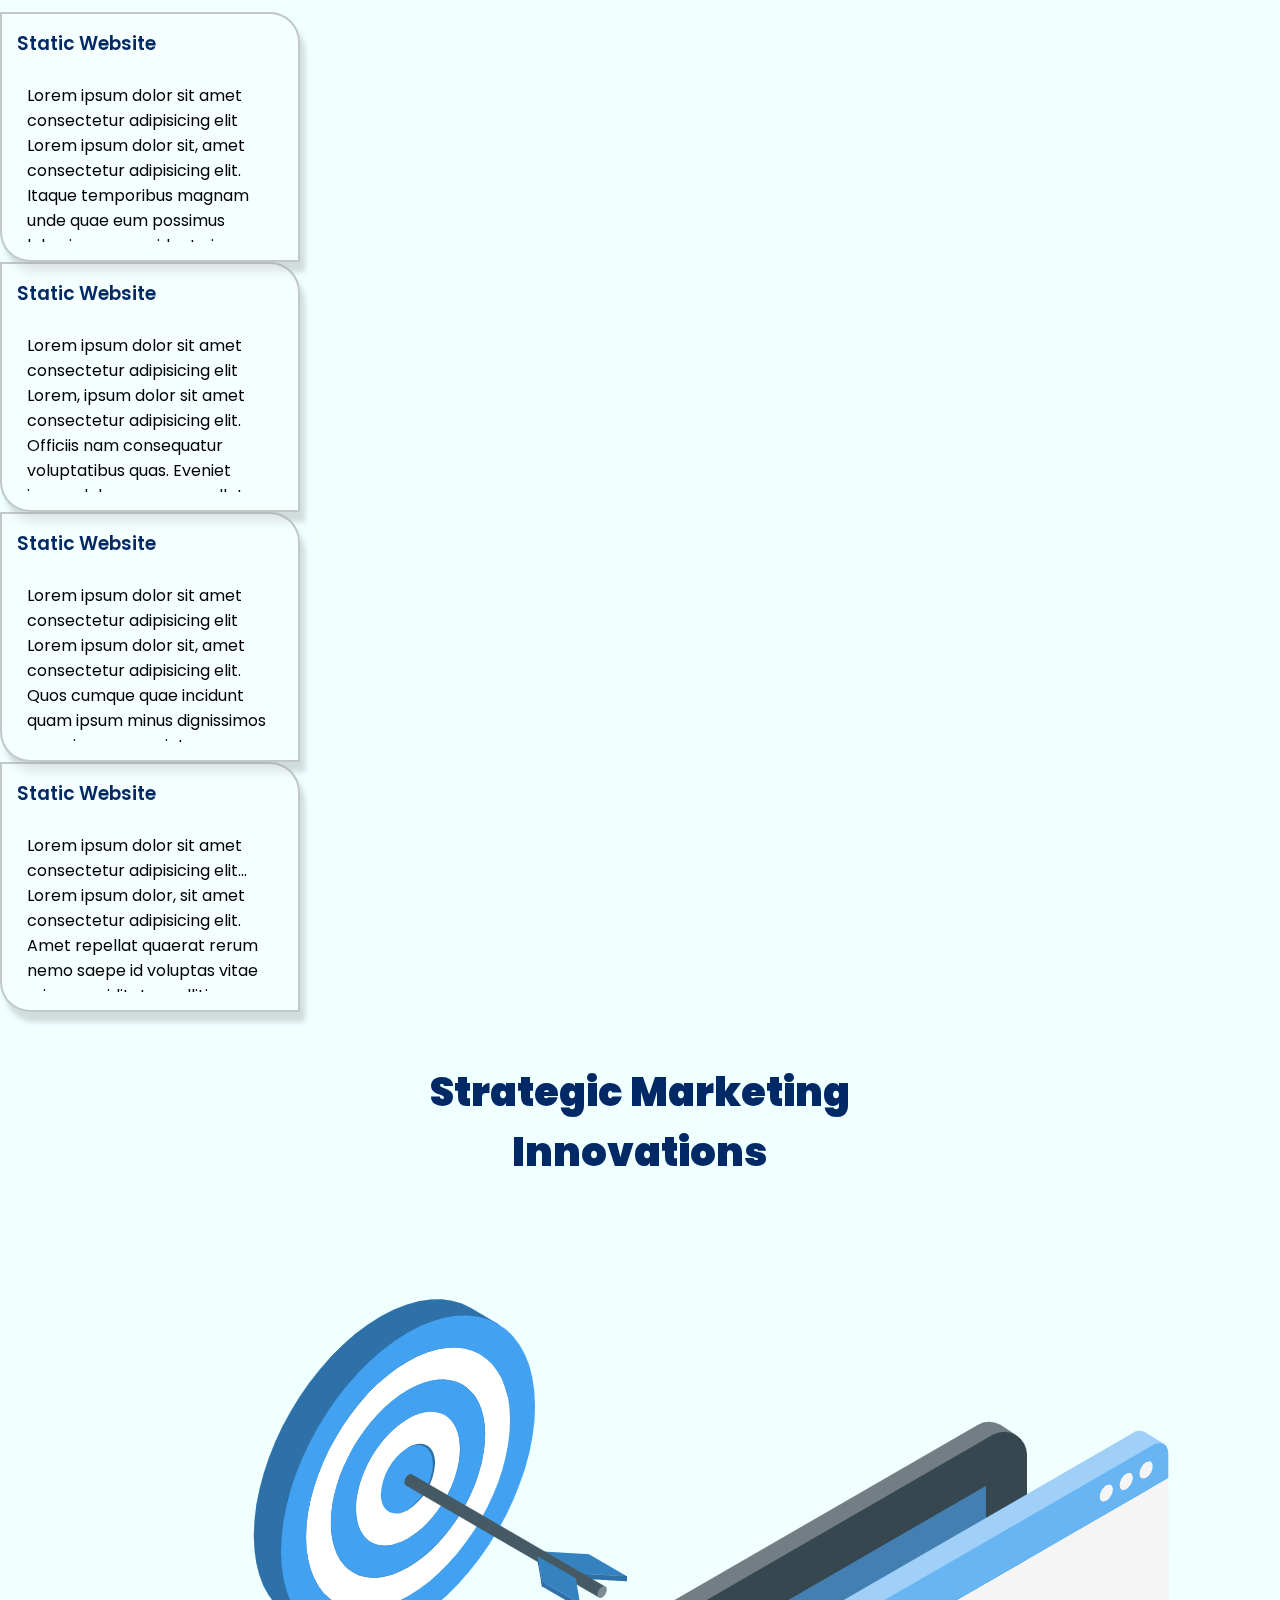
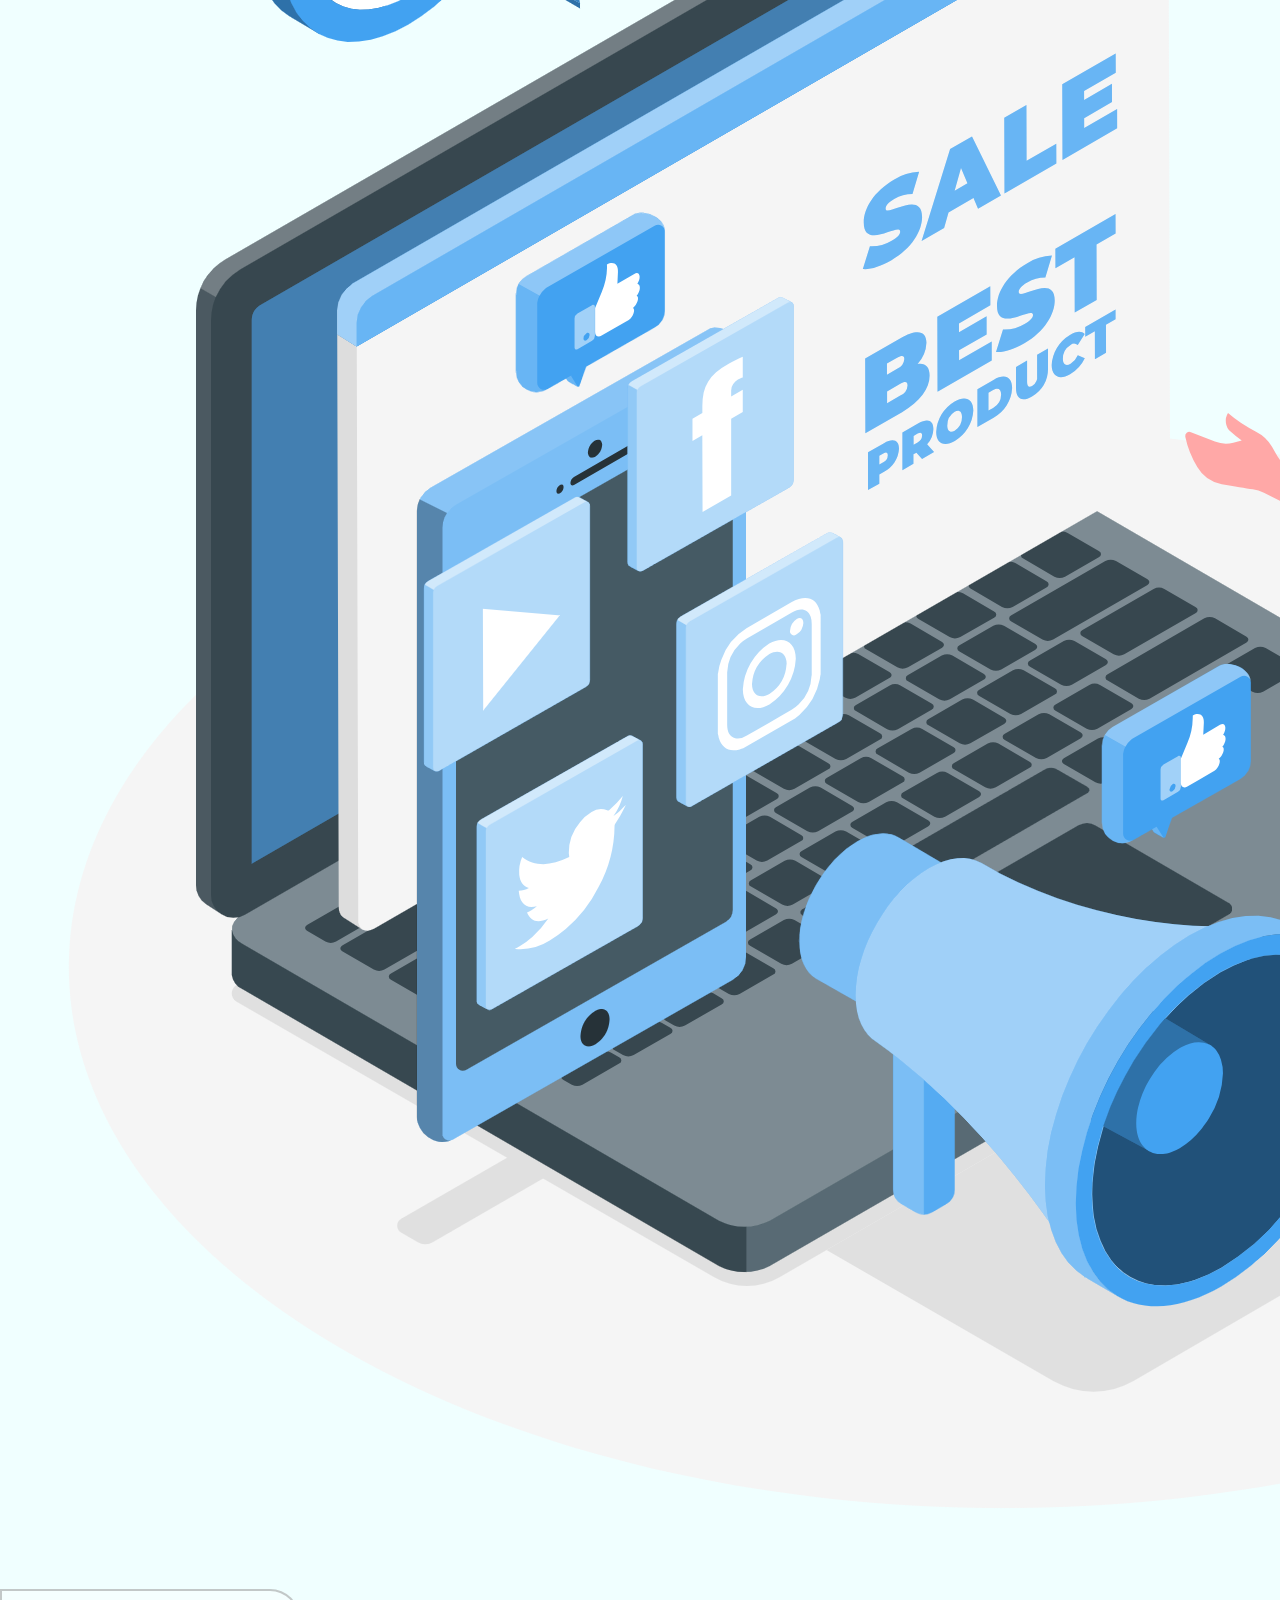
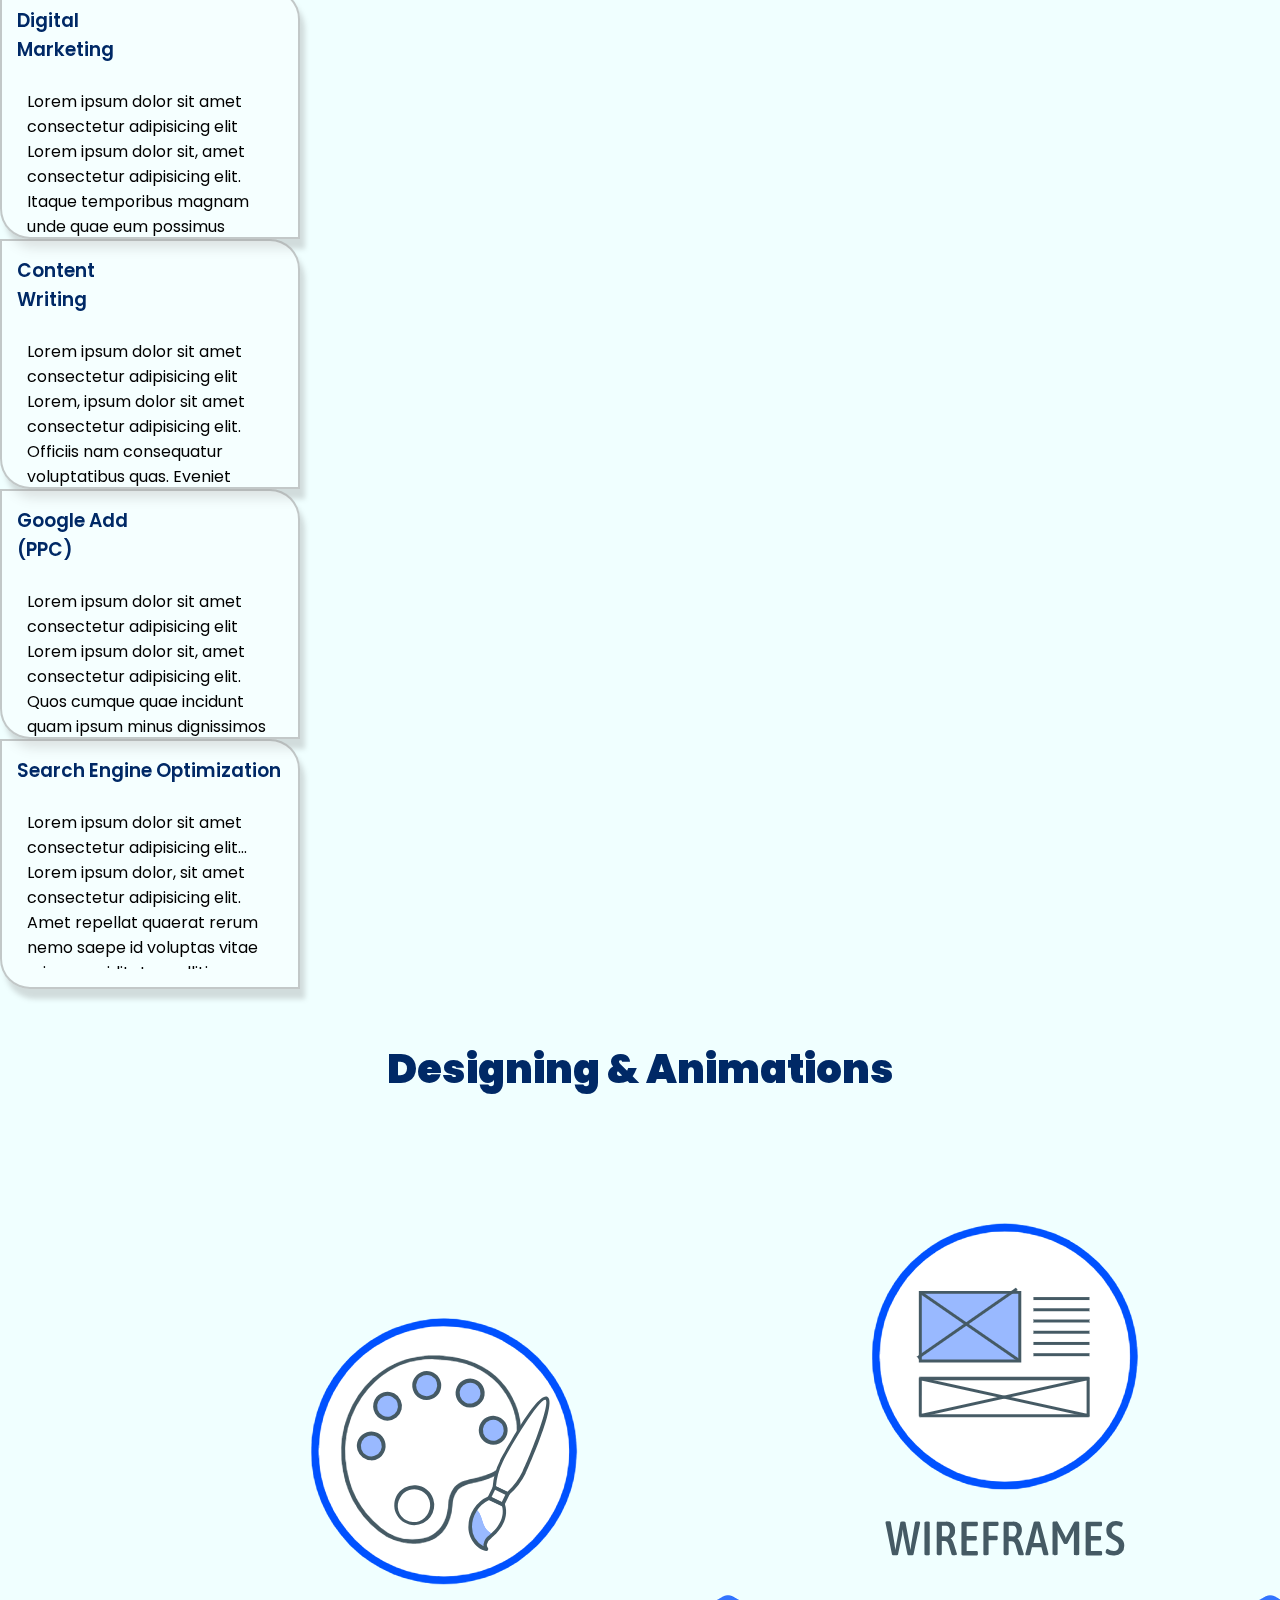
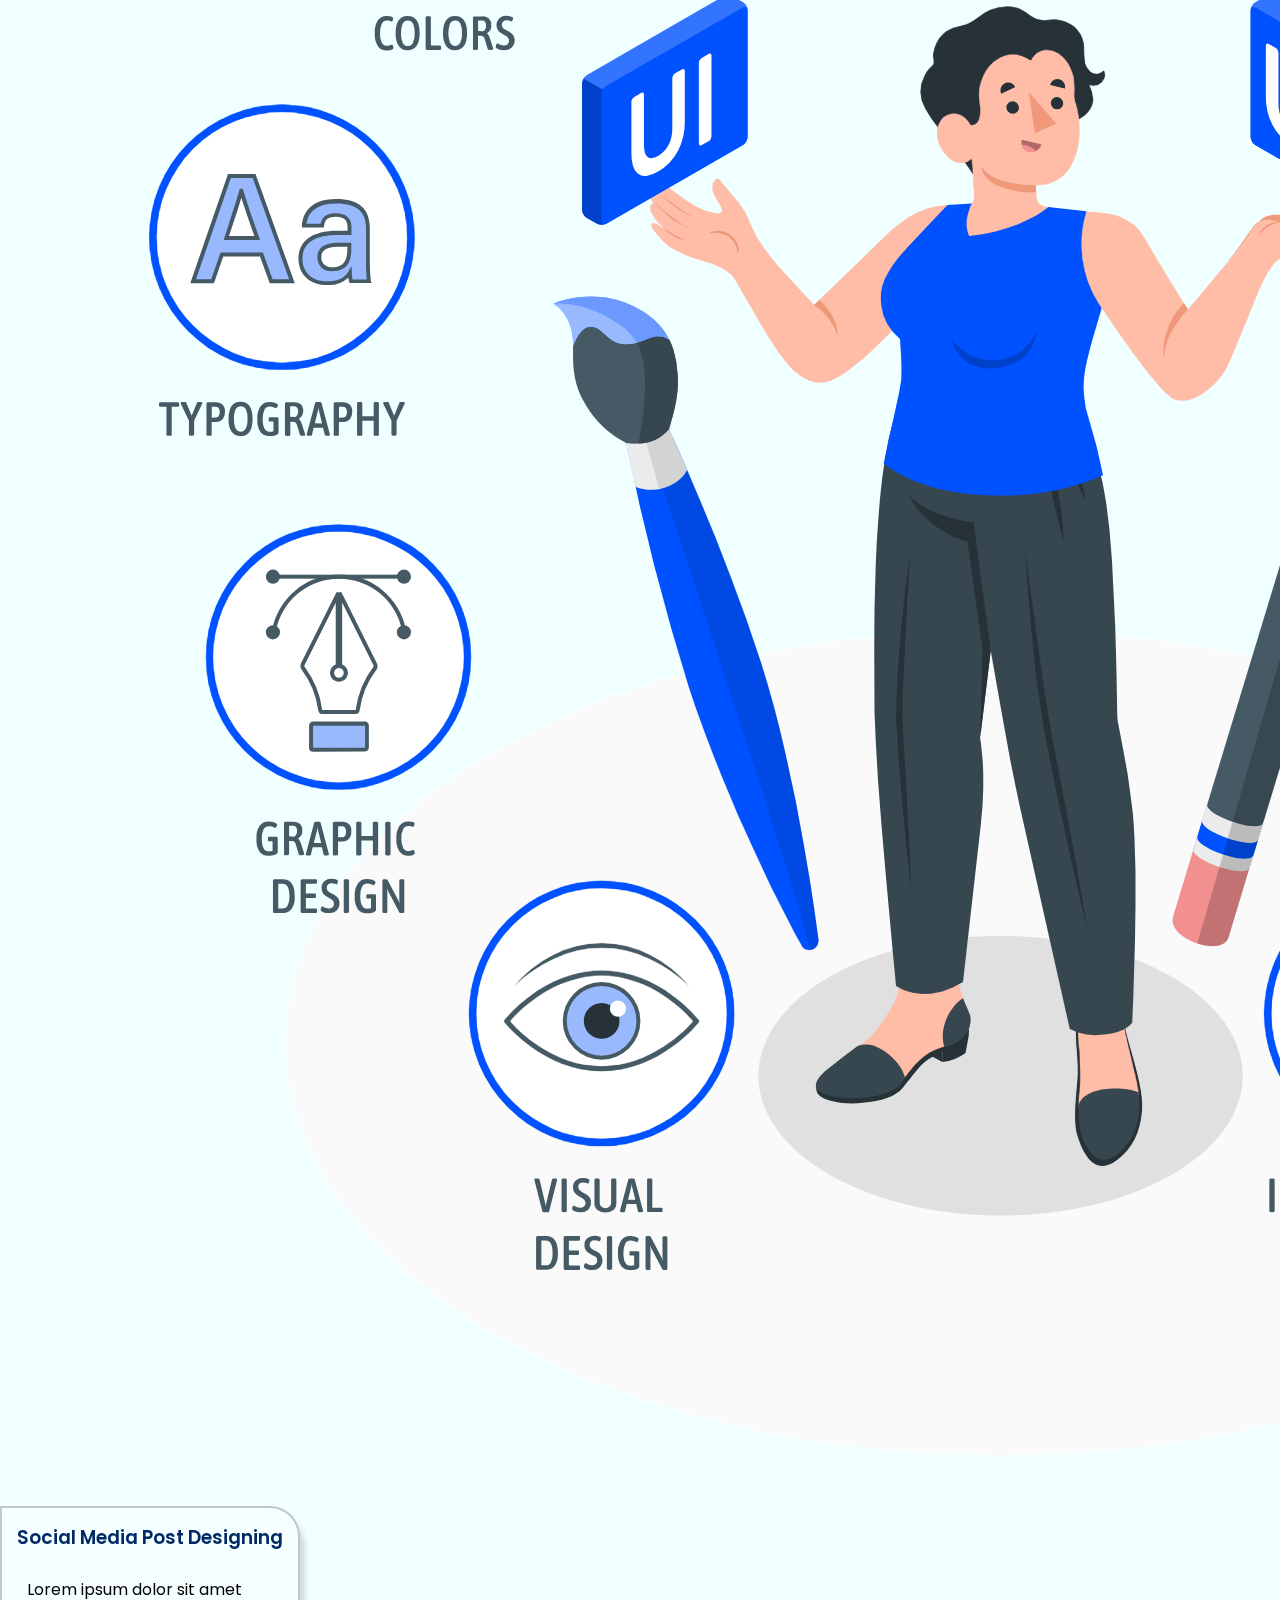
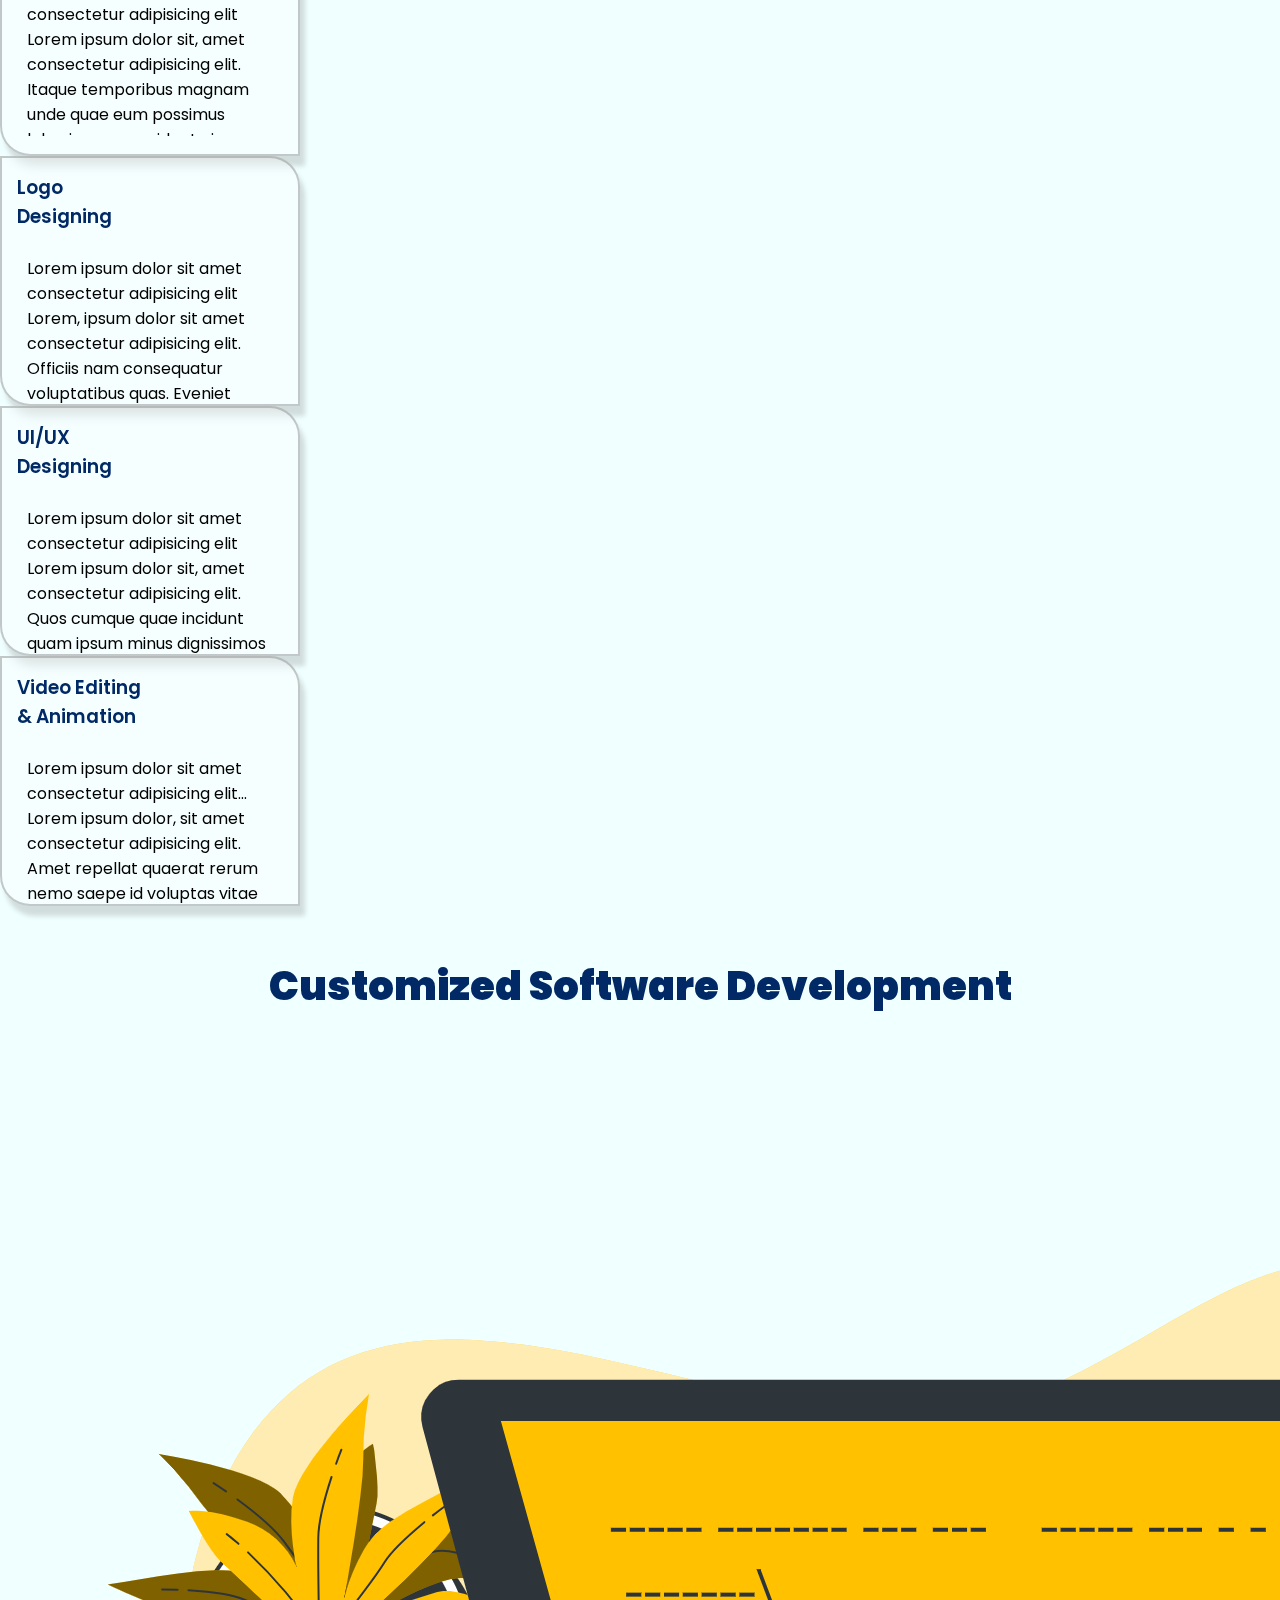
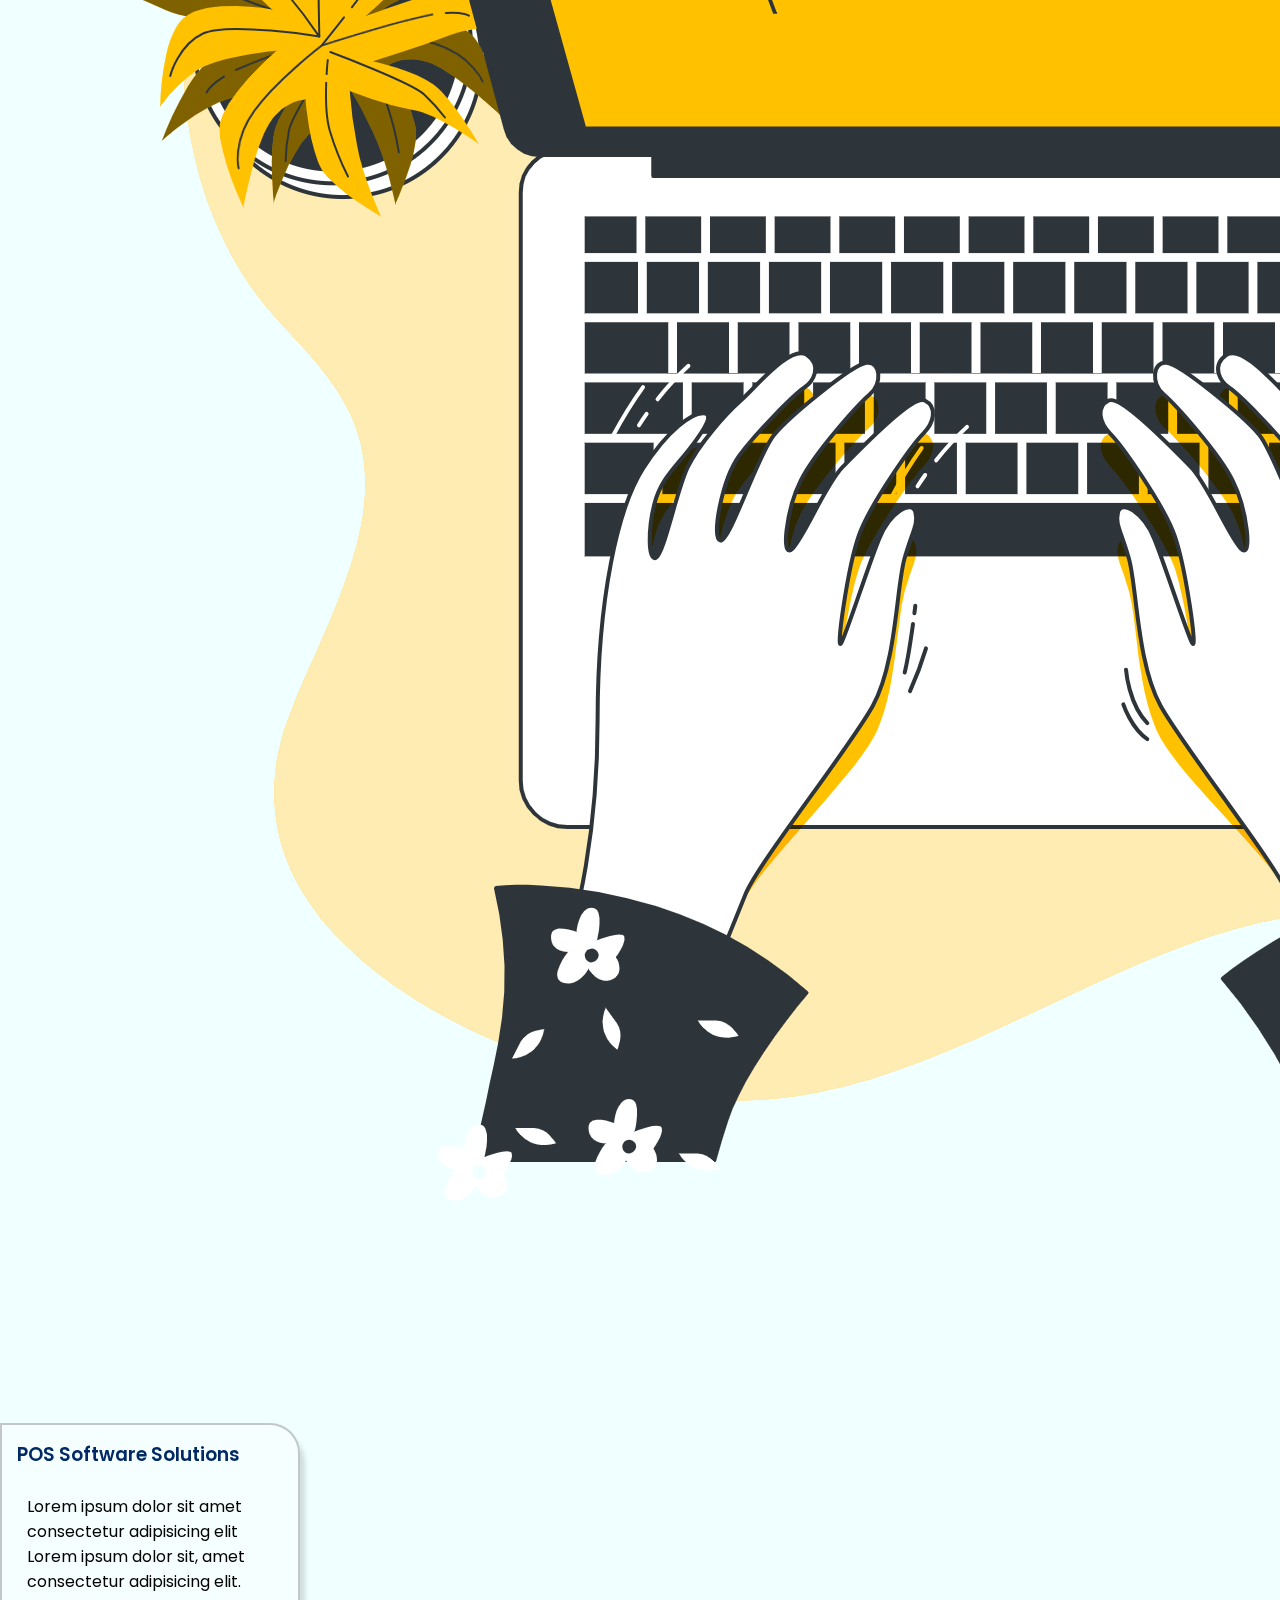
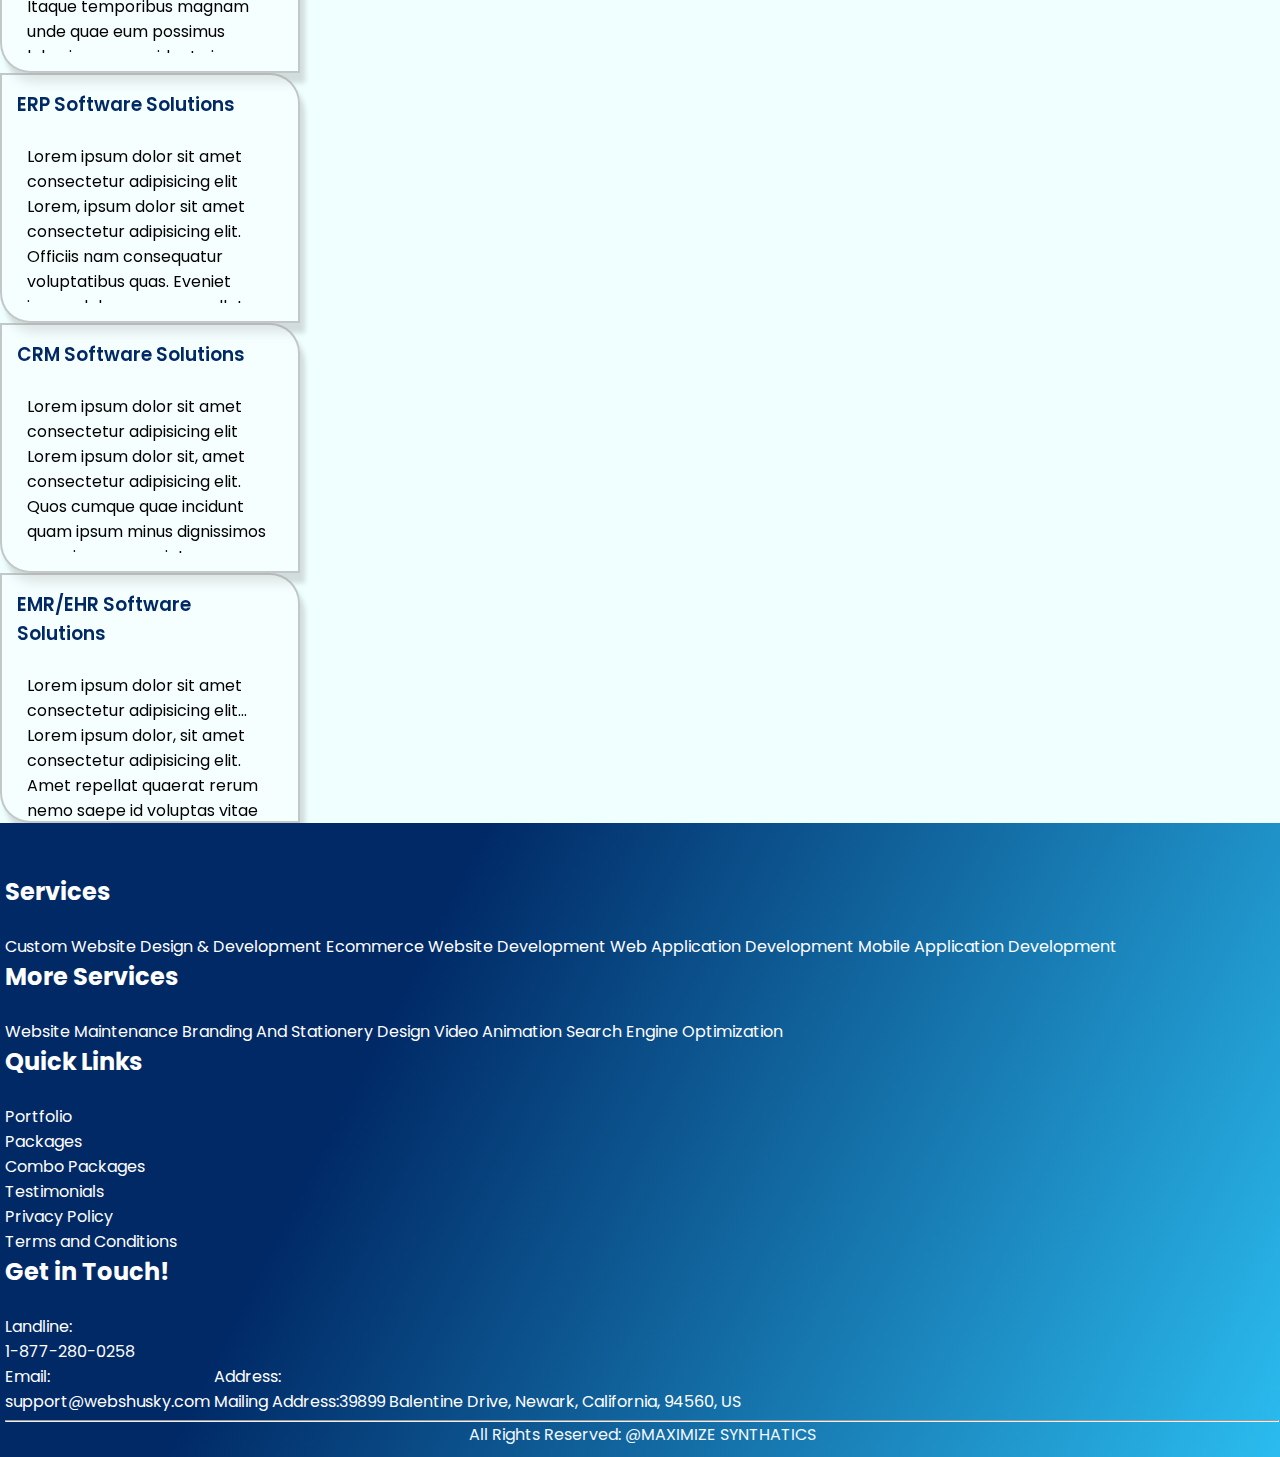
<file: web.html>
<!DOCTYPE html>
<html lang="en">

<head>
  <meta charset="UTF-8">
  <meta name="viewport" content="width=device-width, initial-scale=1.0">
  <title>Services</title>
  <!-- BOOTSTRAP CDN -->
  <link href="https://cdn.jsdelivr.net/npm/bootstrap@5.3.2/dist/css/bootstrap.min.css" rel="stylesheet"
    integrity="sha384-T3c6CoIi6uLrA9TneNEoa7RxnatzjcDSCmG1MXxSR1GAsXEV/Dwwykc2MPK8M2HN" crossorigin="anonymous">
  <!-- BOOTSTRAP CDN -->
  <!-- css link -->
  <link rel="stylesheet" href="css/services.css">
  <link rel="stylesheet" href="./css/media_queries.css">
  <!-- css link -->
  <!-- Icons Link-->
  <link rel="stylesheet" href="https://cdnjs.cloudflare.com/ajax/libs/font-awesome/6.5.1/css/all.min.css"
    integrity="sha512-DTOQO9RWCH3ppGqcWaEA1BIZOC6xxalwEsw9c2QQeAIftl+Vegovlnee1c9QX4TctnWMn13TZye+giMm8e2LwA=="
    crossorigin="anonymous" referrerpolicy="no-referrer" />
  <!-- Icons Link-->
  <!-- Fonts -->
  <link rel="preconnect" href="https://fonts.googleapis.com">
  <link rel="preconnect" href="https://fonts.gstatic.com" crossorigin>
  <link
    href="https://fonts.googleapis.com/css2?family=Noto+Sans:wght@100;300;400;500;600;700&family=Poppins:wght@100;200;300;500;600;700;800&family=Roboto:ital,wght@0,100;0,300;0,400;0,500;0,700;1,400;1,900&display=swap"
    rel="stylesheet">
  <!-- Fonts -->
</head>

<body>
  <!-- Nav bar -->
  <img class="background" src="./assets/WhatsApp Image 2023-12-27 at 10.42.27 AM.jpeg" alt="">
  <nav class="navbar navbar-expand-lg p-0 fixed-top">
    <div class="container-fluid">
      <a class="navbar-brand" href="#"><img src="./assets/logo-removebg-preview (1).png" class="logo" alt=""></a>
      <button class="navbar-toggler collapsed" type="button" data-bs-toggle="collapse" data-bs-target="#navbarSupportedContent"
        aria-controls="navbarSupportedContent" aria-expanded="false" aria-label="Toggle navigation">
        <span class="toggler-icon top-bar"></span>
        <span class="toggler-icon middle-bar"></span>
        <span class="toggler-icon bottom-bar"></span>
      </button>
      <div class="collapse navbar-collapse" id="navbarSupportedContent">
        <ul class="navbar-nav me-auto mb-2 mb-lg-0">
          <li class="nav-item">
            <a class="nav-link" href="index.html">Home</a>
          </li>
          <li class="nav-item dropdown">
            <a class="nav-link dropdown-toggle" href="#" role="button" data-bs-toggle="dropdown" aria-expanded="false">
              Services
            </a>
            <ul class="dropdown-menu" aria-labelledby="hoverableDropdown">
              <li><a class="dropdown-item" href="web.html">Web Development</a></li>
              <li><a class="dropdown-item" href="design.html">Web Designing</a></li>
              <li><a class="dropdown-item" href="seo.html">Seo</a></li>

              <!-- <li><a class="dropdown-item" href="#">Something else here</a></li> -->
            </ul>
          </li>
            <li class="nav-item">
              <a class="nav-link" href="industries.html">industries</a>
            </li>
          <li class="nav-item dropdown">
            <a class="nav-link dropdown-toggle" href="#" role="button" data-bs-toggle="dropdown" aria-expanded="false">
              Resources
            </a>
            <ul class="dropdown-menu" aria-labelledby="hoverableDropdown">
              <li><a class="dropdown-item" href="#">Blogs</a></li>
              <li><a class="dropdown-item" href="#">News</a></li>
              <!-- <li><a class="dropdown-item" href="#">Something else here</a></li> -->
            </ul>
          </li>
          <li class="nav-item">
            <a class="nav-link" href="pricing.html">Pricing</a>
          </li>
          <li class="nav-item">
            <a class="nav-link" href="about.html">About</a>
          </li>
          <li class="nav-item">
            <a class="nav-link" href="#">Contact <span>Us</span></a>
          </li>
        </ul>
        <a href="" class="con me-2">+92323456789</a>
        <div class="btn-conteiner me-2">
          <a class="btn-content" href="#">
            <span class="btn-title">Estimated Project</span>
            <span class="icon-arrow">
              <svg width="66px" height="43px" viewBox="0 0 66 43" version="1.1" xmlns="http://www.w3.org/2000/svg"
                xmlns:xlink="http://www.w3.org/1999/xlink">
                <g id="arrow" stroke="none" stroke-width="1" fill="none" fill-rule="evenodd">
                  <path id="arrow-icon-one"
                    d="M40.1543933,3.89485454 L43.9763149,0.139296592 C44.1708311,-0.0518420739 44.4826329,-0.0518571125 44.6771675,0.139262789 L65.6916134,20.7848311 C66.0855801,21.1718824 66.0911863,21.8050225 65.704135,22.1989893 C65.7000188,22.2031791 65.6958657,22.2073326 65.6916762,22.2114492 L44.677098,42.8607841 C44.4825957,43.0519059 44.1708242,43.0519358 43.9762853,42.8608513 L40.1545186,39.1069479 C39.9575152,38.9134427 39.9546793,38.5968729 40.1481845,38.3998695 C40.1502893,38.3977268 40.1524132,38.395603 40.1545562,38.3934985 L56.9937789,21.8567812 C57.1908028,21.6632968 57.193672,21.3467273 57.0001876,21.1497035 C56.9980647,21.1475418 56.9959223,21.1453995 56.9937605,21.1432767 L40.1545208,4.60825197 C39.9574869,4.41477773 39.9546013,4.09820839 40.1480756,3.90117456 C40.1501626,3.89904911 40.1522686,3.89694235 40.1543933,3.89485454 Z"
                    fill="#FFFFFF"></path>
                  <path id="arrow-icon-two"
                    d="M20.1543933,3.89485454 L23.9763149,0.139296592 C24.1708311,-0.0518420739 24.4826329,-0.0518571125 24.6771675,0.139262789 L45.6916134,20.7848311 C46.0855801,21.1718824 46.0911863,21.8050225 45.704135,22.1989893 C45.7000188,22.2031791 45.6958657,22.2073326 45.6916762,22.2114492 L24.677098,42.8607841 C24.4825957,43.0519059 24.1708242,43.0519358 23.9762853,42.8608513 L20.1545186,39.1069479 C19.9575152,38.9134427 19.9546793,38.5968729 20.1481845,38.3998695 C20.1502893,38.3977268 20.1524132,38.395603 20.1545562,38.3934985 L36.9937789,21.8567812 C37.1908028,21.6632968 37.193672,21.3467273 37.0001876,21.1497035 C36.9980647,21.1475418 36.9959223,21.1453995 36.9937605,21.1432767 L20.1545208,4.60825197 C19.9574869,4.41477773 19.9546013,4.09820839 20.1480756,3.90117456 C20.1501626,3.89904911 20.1522686,3.89694235 20.1543933,3.89485454 Z"
                    fill="#FFFFFF"></path>
                  <path id="arrow-icon-three"
                    d="M0.154393339,3.89485454 L3.97631488,0.139296592 C4.17083111,-0.0518420739 4.48263286,-0.0518571125 4.67716753,0.139262789 L25.6916134,20.7848311 C26.0855801,21.1718824 26.0911863,21.8050225 25.704135,22.1989893 C25.7000188,22.2031791 25.6958657,22.2073326 25.6916762,22.2114492 L4.67709797,42.8607841 C4.48259567,43.0519059 4.17082418,43.0519358 3.97628526,42.8608513 L0.154518591,39.1069479 C-0.0424848215,38.9134427 -0.0453206733,38.5968729 0.148184538,38.3998695 C0.150289256,38.3977268 0.152413239,38.395603 0.154556228,38.3934985 L16.9937789,21.8567812 C17.1908028,21.6632968 17.193672,21.3467273 17.0001876,21.1497035 C16.9980647,21.1475418 16.9959223,21.1453995 16.9937605,21.1432767 L0.15452076,4.60825197 C-0.0425130651,4.41477773 -0.0453986756,4.09820839 0.148075568,3.90117456 C0.150162624,3.89904911 0.152268631,3.89694235 0.154393339,3.89485454 Z"
                    fill="#FFFFFF"></path>
                </g>
              </svg>
            </span>
          </a>
        </div>
        </form>
      </div>
    </div>
  </nav>
  <!-- Nav bar -->
  <!-- Front  -->
  <div class="container text-center">
    <div class="row">
      <div class="col-lg-6 col-md-12 col-sm-12">
        <div class="ser-head">
          <h1><b>Web Development<br>Page</b></h1>
          <p style="text-align: left;">Lorem ipsum dolor sit amet consectetur adipisicing elit. Delectus, veniam dolores natus tenetur debitis
            corrupti voluptate quaerat dignissimos illum impedit maxime ipsam quidem eaque dolorum. Ratione molestias
            pariatur enim error.  Lorem, ipsum dolor sit amet consectetur adipisicing elit. Quidem consequuntur
            eaque quis architecto id molestias cupiditate minima officia officiis nulla aut vel placeat, labore ut minus
            porro quam fugit laboriosam! <span>Lorem ipsum dolor sit amet consectetur adipisicing elit. Delectus quae
            rerum fugit assumenda nisi sapiente, voluptas eos temporibus explicabo, praesentium porro iste debitis,
            error provident animi. Debitis, pariatur. Veritatis, rerum.</p></span>
        </div>
      </div>
      <div class="col-lg-6 col-md-12 col-sm-12">
        <div class="ser-img"><img  class=" text-center" src="./assets/web-development-removebg-preview.png" alt=""></div>
      </div>
    </div>
  </div>
  <div class="container">
    <div class="row">
      <div class="col-lg-5 col-md-12 col-sm-12">
        <div class="development ">
          <h1 style="text-align: center;"><b>Innovative Web Development<br>Solutions</b></h1>
          <img src="./assets/Online world-amico.svg" alt="" class="img-fluid text-center">
        </div>
      </div>
      <div class="col-lg-7 col-md-12 col-sm-12 main-div-development">
        <div class="container">
          <div class="row">
            <div class="col-md-6">
              <div class="dev-1 mb-3">
                <div class="dev-h text-center">
                  <h3>Static Website</h3>
                </div>
                <div class="devp">
                  <p>Lorem ipsum dolor sit amet consectetur adipisicing elit Lorem ipsum dolor sit, amet consectetur adipisicing elit. Itaque temporibus magnam unde quae eum possimus laboriosam provident eius, quibusdam ut recusandae obcaecati eos impedit porro soluta? Nesciunt voluptas harum totam!</p>
                </div>
              </div>
              <div class="dev-1 mb-3">
                <div class="dev-h text-center">
                  <h3>Static Website</h3>
                </div>
                <div class="devp">
                  <p>Lorem ipsum dolor sit amet consectetur adipisicing elit Lorem, ipsum dolor sit amet consectetur adipisicing elit. Officiis nam consequatur voluptatibus quas. Eveniet ipsum dolorem eos repellat magnam numquam. A officiis corrupti quia reprehenderit dolorum exercitationem magnam, distinctio nisi?</p>
                </div>
              </div>
            </div>
            <div class="col-md-6">
              <div class="dev-1 mb-3">
                <div class="dev-h text-center">
                  <h3>Static Website</h3>
                </div>
                <div class="devp">
                  <p>Lorem ipsum dolor sit amet consectetur adipisicing elit Lorem ipsum dolor sit, amet consectetur adipisicing elit. Quos cumque quae incidunt quam ipsum minus dignissimos asperiores ex pariatur excepturi corrupti ad alias odit, laborum cupiditate soluta iure praesentium odio.</p>
                </div>
              </div>
              <div class="dev-1 mb-3">
                <div class="dev-h text-center">
                  <h3>Static Website</h3>
                </div>
                <div class="devp">
                  <p>Lorem ipsum dolor sit amet consectetur adipisicing elit... Lorem ipsum dolor, sit amet consectetur adipisicing elit. Amet repellat quaerat rerum nemo saepe id voluptas vitae minus cupiditate mollitia dolorum architecto esse suscipit ea, quae at ipsam! Ad, modi.</p>
                </div>
              </div>
            </div>
          </div>
        </div>
      </div>
    </div>
  </div>
  <br>

<br>
  <div class="container mt-5">
    <div class="row">
      <div class="col-lg-5 col-md-12 col-sm-12 order-lg-2  mt-5">
        <div class="development ">
          <h1 style="text-align: center;"><b>Strategic Marketing <br>Innovations</b></h1>
          <img src="./assets/Marketing-amico.png" alt="" class="img-fluid text-center">
        </div>
      </div>
      <div class="col-lg-7 col-md-12 col-sm-12 order-lg-1   main-div-development">
        <div class="container">
          <div class="row">
            <div class="col-md-6">
              <div class="dev-1 mb-3">
                <div class="dev-h text-center">
                  <h3>Digital <br> Marketing</h3>
                </div>
                <div class="devp">
                  <p>Lorem ipsum dolor sit amet consectetur adipisicing elit Lorem ipsum dolor sit, amet consectetur adipisicing elit. Itaque temporibus magnam unde quae eum possimus laboriosam provident eius, quibusdam ut recusandae obcaecati eos impedit porro soluta? Nesciunt voluptas harum totam!</p>
                </div>
              </div>
              <div class="dev-1 mb-3">
                <div class="dev-h text-center">
                  <h3>Content <br> Writing</h3>
                </div>
                <div class="devp">
                  <p>Lorem ipsum dolor sit amet consectetur adipisicing elit Lorem, ipsum dolor sit amet consectetur adipisicing elit. Officiis nam consequatur voluptatibus quas. Eveniet ipsum dolorem eos repellat magnam numquam. A officiis corrupti quia reprehenderit dolorum exercitationem magnam, distinctio nisi?</p>
                </div>
              </div>
            </div>
            <div class="col-md-6">
              <div class="dev-1 mb-3">
                <div class="dev-h text-center">
                  <h3>Google Add <br> (PPC)</h3>
                </div>
                <div class="devp">
                  <p>Lorem ipsum dolor sit amet consectetur adipisicing elit Lorem ipsum dolor sit, amet consectetur adipisicing elit. Quos cumque quae incidunt quam ipsum minus dignissimos asperiores ex pariatur excepturi corrupti ad alias odit, laborum cupiditate soluta iure praesentium odio.</p>
                </div>
              </div>
              <div class="dev-1 mb-3">
                <div class="dev-h text-center">
                  <h3>Search Engine Optimization</h3>
                </div>
                <div class="devp">
                  <p>Lorem ipsum dolor sit amet consectetur adipisicing elit... Lorem ipsum dolor, sit amet consectetur adipisicing elit. Amet repellat quaerat rerum nemo saepe id voluptas vitae minus cupiditate mollitia dolorum architecto esse suscipit ea, quae at ipsam! Ad, modi.</p>
                </div>
              </div>
            </div>
          </div>
        </div>
      </div>
     
    </div>
  </div>
  <br>

<br>
  <div class="container mt-5">
    <div class="row">
      <div class="col-lg-5 col-md-12 col-sm-12">
        <div class="development ">
          <h1 style="text-align: center;"><b>Designing & Animations</b></h1>
          <img src="./assets/UI-UX differences-amico.png" alt="" class="img-fluid text-center">
        </div>
      </div>
      <div class="col-lg-7 col-md-12 col-sm-12 main-div-development">
        <div class="container">
          <div class="row">
            <div class="col-md-6">
              <div class="dev-1 mb-3">
                <div class="dev-h text-center">
                  <h3>Social Media Post Designing</h3>
                </div>
                <div class="devp">
                  <p>Lorem ipsum dolor sit amet consectetur adipisicing elit Lorem ipsum dolor sit, amet consectetur adipisicing elit. Itaque temporibus magnam unde quae eum possimus laboriosam provident eius, quibusdam ut recusandae obcaecati eos impedit porro soluta? Nesciunt voluptas harum totam!</p>
                </div>
              </div>
              <div class="dev-1 mb-3">
                <div class="dev-h text-center">
                  <h3>Logo <br> Designing</h3>
                </div>
                <div class="devp">
                  <p>Lorem ipsum dolor sit amet consectetur adipisicing elit Lorem, ipsum dolor sit amet consectetur adipisicing elit. Officiis nam consequatur voluptatibus quas. Eveniet ipsum dolorem eos repellat magnam numquam. A officiis corrupti quia reprehenderit dolorum exercitationem magnam, distinctio nisi?</p>
                </div>
              </div>
            </div>
            <div class="col-md-6">
              <div class="dev-1 mb-3">
                <div class="dev-h text-center">
                  <h3>UI/UX <br> Designing</h3>
                </div>
                <div class="devp">
                  <p>Lorem ipsum dolor sit amet consectetur adipisicing elit Lorem ipsum dolor sit, amet consectetur adipisicing elit. Quos cumque quae incidunt quam ipsum minus dignissimos asperiores ex pariatur excepturi corrupti ad alias odit, laborum cupiditate soluta iure praesentium odio.</p>
                </div>
              </div>
              <div class="dev-1 mb-3">
                <div class="dev-h text-center">
                  <h3>Video Editing <br> & Animation</h3>
                </div>
                <div class="devp">
                  <p>Lorem ipsum dolor sit amet consectetur adipisicing elit... Lorem ipsum dolor, sit amet consectetur adipisicing elit. Amet repellat quaerat rerum nemo saepe id voluptas vitae minus cupiditate mollitia dolorum architecto esse suscipit ea, quae at ipsam! Ad, modi.</p>
                </div>
              </div>
            </div>
          </div>
        </div>
      </div>
    </div>
  </div>
  <br>
  
<br>
  <div class="container mt-5">
    <div class="row">
      <div class="col-lg-5 col-md-12 col-sm-12 order-lg-1 mt-5">
        <div class="development ">
          <h1 style="text-align: center;"><b>Customized Software Development</b></h1>
          <img src="./assets/Typing-bro.png" alt="" class="img-fluid text-center">
        </div>
      </div>
      <div class="col-lg-7 col-md-12 col-sm-12  main-div-development">
        <div class="container">
          <div class="row">
            <div class="col-md-6">
              <div class="dev-1 mb-3">
                <div class="dev-h text-center">
                  <h3>POS Software Solutions</h3>
                </div>
                <div class="devp">
                  <p>Lorem ipsum dolor sit amet consectetur adipisicing elit Lorem ipsum dolor sit, amet consectetur adipisicing elit. Itaque temporibus magnam unde quae eum possimus laboriosam provident eius, quibusdam ut recusandae obcaecati eos impedit porro soluta? Nesciunt voluptas harum totam!</p>
                </div>
              </div>
              <div class="dev-1 mb-3">
                <div class="dev-h text-center">
                  <h3>ERP Software Solutions</h3>
                </div>
                <div class="devp">
                  <p>Lorem ipsum dolor sit amet consectetur adipisicing elit Lorem, ipsum dolor sit amet consectetur adipisicing elit. Officiis nam consequatur voluptatibus quas. Eveniet ipsum dolorem eos repellat magnam numquam. A officiis corrupti quia reprehenderit dolorum exercitationem magnam, distinctio nisi?</p>
                </div>
              </div>
            </div>
            <div class="col-md-6">
              <div class="dev-1 mb-3">
                <div class="dev-h text-center">
                  <h3>CRM Software Solutions</h3>
                </div>
                <div class="devp">
                  <p>Lorem ipsum dolor sit amet consectetur adipisicing elit Lorem ipsum dolor sit, amet consectetur adipisicing elit. Quos cumque quae incidunt quam ipsum minus dignissimos asperiores ex pariatur excepturi corrupti ad alias odit, laborum cupiditate soluta iure praesentium odio.</p>
                </div>
              </div>
              <div class="dev-1 mb-3">
                <div class="dev-h text-center">
                  <h3>EMR/EHR Software Solutions</h3>
                </div>
                <div class="devp">
                  <p>Lorem ipsum dolor sit amet consectetur adipisicing elit... Lorem ipsum dolor, sit amet consectetur adipisicing elit. Amet repellat quaerat rerum nemo saepe id voluptas vitae minus cupiditate mollitia dolorum architecto esse suscipit ea, quae at ipsam! Ad, modi.</p>
                </div>
              </div>
            </div>
          </div>
        </div>
      </div>
    
    </div>
  </div>
  <!-- Front  -->


 <!-- footer -->
 <footer class="footers">
  <div class="container" data-aos="fade-up"  data-aos-delay="50">
    <br>
    <div class="row">
      <div class="col-lg-3 col-md-12">
        <h2 class="hover-underline-animation">Services</h2>
        <br><br>
        <p class="hover-underline-animation">Custom Website Design & Development</p>
        <p class="hover-underline-animation">Ecommerce Website Development</p>
        <p class="hover-underline-animation">Web Application Development</p>
        <p class="hover-underline-animation">Mobile Application Development</p>
      </div>
      <div class="col-lg-3 col-md-12">
        <h2 class="hover-underline-animation">More Services</h2>
        <br><br>

        <p class="hover-underline-animation">Website Maintenance</p>
        <p class="hover-underline-animation">Branding And Stationery Design</p>
        <p class="hover-underline-animation">Video Animation</p>
        <p class="hover-underline-animation">Search Engine Optimization</p>
      </div>
      <div class="col-lg-3 col-md-12">
        <h2 class="hover-underline-animation">Quick Links</h2>
        <br><br>
        <p class="hover-underline-animation">Portfolio</p><br>
        <p class="hover-underline-animation">Packages</p><br>
        <p class="hover-underline-animation">Combo Packages</p><br>
        <p class="hover-underline-animation">Testimonials</p><br>
        <p class="hover-underline-animation">Privacy Policy</p><br>
        <p class="hover-underline-animation">Terms and Conditions</p>
      </div>
      <div class="col-lg-3 col-md-12">
        <h2 class="hover-underline-animation"> Get in Touch!</h2>
        <br><br>
        <p class="hover-underline-animation"><lord-icon src="https://cdn.lordicon.com/srsgifqc.json" trigger="loop"
            delay="2000" colors="primary:#ffffff" style="width:30px;height:30px">
          </lord-icon> Landline: <br> 1-877-280-0258
        </p><br>
        <p class="hover-underline-animation"><lord-icon src="https://cdn.lordicon.com/slmechys.json" trigger="loop"
            colors="primary:#ffffff" style="width:30px;height:30px">
          </lord-icon> Email:
          <br>support@webshusky.com
        </p>


        <p class="hover-underline-animation">
          <lord-icon src="https://cdn.lordicon.com/iikoxwld.json" trigger="loop" delay="1500" state="in-jump-dynamic"
            colors="primary:#ffffff" style="width:30px;height:30px">
          </lord-icon>
          Address: <br> Mailing Address:39899
          Balentine Drive, Newark, California, 94560, US
        </p>
        <p class="hover-underline-animation"></p>

        <p class="hover-underline-animation"></p>
        <a href="" target="_blank"><i class="fa-brands fa-square-facebook"></i></a>
        <a href="" target="_blank"><i class="fa-brands fa-instagram"></i></a>
        <a href="" target="_blank"><i class="fa-brands fa-linkedin"></i></a>
        <a href=""><i class="fa-brands fa-square-twitter"></i></a>
        <a href="" target="_blank"><i class="fa-brands fa-youtube"></i></a>
        </lord-icon>
      </div>
    </div>
  </div>
 
  
  <hr style="color: aliceblue;">
  <p style="text-align: center;color: aliceblue; " >All Rights Reserved: @MAXIMIZE SYNTHATICS</p>
</footer>


<script src="https://cdn.lordicon.com/lordicon.js"></script>





  <!-- BOOTSTRAP CDN -->
  <script src="https://cdn.jsdelivr.net/npm/bootstrap@5.3.2/dist/js/bootstrap.bundle.min.js"
    integrity="sha384-C6RzsynM9kWDrMNeT87bh95OGNyZPhcTNXj1NW7RuBCsyN/o0jlpcV8Qyq46cDfL"
    crossorigin="anonymous"></script>
  <!-- BOOTSTRAP CDN -->
</body>

</html>
</file>
<file: css/about.css>
* {
    padding: 0;
    margin: 0%;
    box-sizing: border-box;
  }
  
  body {
    font-family: 'poppins', sans-serif;
    background-color: azure;
  }
  
  .top-img {    
    position: fixed;
    width: 100%;
    height: 100vh;
    background-repeat: no-repeat;
    object-fit: cover;
    background: center;
  }
  .logo {
    width: 200px;
    height: 80px;
  }
  
  
  /* Remove border from toggler */
  .navbar-toggler {
    border: 0 !important;
  }
  
  .navbar-toggler:focus,
  .navbar-toggler:active,
  .navbar-toggler-icon:focus {
    outline: none !important;
    box-shadow: none !important;
    border: 0 !important;
  }
  
  /* Lines of the Toggler */
  .toggler-icon{
    width: 30px;
    height: 3px;
    background-color:  #ff9600;
    display: block;
    transition: all 0.2s;
  }
  
  /* Adds Space between the lines */
  .middle-bar{
    margin: 5px auto;
  }
  
  /* State when navbar is opened (START) */
  .navbar-toggler .top-bar {
    transform: rotate(45deg);
    transform-origin: 10% 10%;
  }
  
  .navbar-toggler .middle-bar {
    opacity: 0;
    filter: alpha(opacity=0);
  }
  
  .navbar-toggler .bottom-bar {
    transform: rotate(-45deg);
    transform-origin: 10% 90%;
  }
  /* State when navbar is opened (END) */
  
  /* State when navbar is collapsed (START) */
  .navbar-toggler.collapsed .top-bar {
    transform: rotate(0);
  }
  
  .navbar-toggler.collapsed .middle-bar {
    opacity: 1;
    filter: alpha(opacity=100);
  }
  
  .navbar-toggler.collapsed .bottom-bar {
    transform: rotate(0);
  }
  /* State when navbar is collapsed (END) */
  
  /* Color of Toggler when collapsed */
  .navbar-toggler.collapsed .toggler-icon {
    background-color: #777777;
  }
  
  
  nav {
    backdrop-filter: blur(10px);
    /* border-radius: px; */
    background: linear-gradient(145deg, #f0f0f0, #f0f0f04a);
    box-shadow: 2px 5px 10px rgba(128, 128, 128, 0.527);
  }
  
  .nav-link:hover {
    color: orange;
    font-size:16px ;
  }
  @media (min-width: 768px){
    .nav-item.dropdown:hover .dropdown-menu {
      display: block;
    }
  }
  
  .nav-item {
    padding-right: 10px;
  }
  
  .nav-link {
    color: #002966;
  }
  
  /* button */
  .btn-conteiner {
    display: flex;
    justify-content: center;
    --color-text: #ffffff;
    --color-background: #ff9600;
    --color-outline: #ff9600;
    --color-shadow: #00000080;
  }
  
  .btn-content {
    display: flex;
    align-items: center;
    padding: 0px 8px;
    text-decoration: none;
    font-weight: 800;
    font-size: 13px;
    color: var(--color-text);
    background: var(--color-background);
    transition: 1s;
    border-radius: 100px;
    box-shadow: 0 0 0.2em 0 var(--color-background);
  }
  
  .btn-content:hover,
  .btn-content:focus {
    transition: 0.5s;
    -webkit-animation: btn-content 1s;
    animation: btn-content 1s;
    outline: 0.1em solid transparent;
    outline-offset: 0.2em;
    box-shadow: 0 0 0.4em 0 var(--color-background);
  }
  
  .btn-content .icon-arrow {
    transition: 0.5s;
    margin-right: 0px;
    transform: scale(0.6);
  }
  
  .btn-content:hover .icon-arrow {
    transition: 0.5s;
    margin-right: 25px;
  }
  
  .icon-arrow {
    width: 20px;
    margin-left: 15px;
    position: relative;
    top: 6%;
  }
  
  /* SVG */
  #arrow-icon-one {
    transition: 0.4s;
    transform: translateX(-60%);
  }
  
  #arrow-icon-two {
    transition: 0.5s;
    transform: translateX(-30%);
  }
  
  .btn-content:hover #arrow-icon-three {
    animation: color_anim 1s infinite 0.2s;
  }
  
  .btn-content:hover #arrow-icon-one {
    transform: translateX(0%);
    animation: color_anim 1s infinite 0.6s;
  }
  
  .btn-content:hover #arrow-icon-two {
    transform: translateX(0%);
    animation: color_anim 1s infinite 0.4s;
  }
  
  /* SVG animations */
  @keyframes color_anim {
    0% {
      fill: white;
    }
  
    50% {
      fill: var(--color-background);
    }
  
    100% {
      fill: white;
    }
  }
  
  /* Button animations */
  @-webkit-keyframes btn-content {
    0% {
      outline: 0.2em solid var(--color-background);
      outline-offset: 0;
    }
  }
  
  @keyframes btn-content {
    0% {
      outline: 0.2em solid var(--color-background);
      outline-offset: 0;
    }
  }
  
  
  /* button */
  .con {
    text-decoration: none;
    color: #002966;
  }
  
  .dropdown-menu {
    background-color: #fffffff6;
    backdrop-filter: blur(19px);
    border-top-left-radius: 5px;
    border-bottom-right-radius: 5px;
    box-shadow: 10px 10px 10px rgba(128, 128, 128, 0.234);
  }
  
  /* Navbar */
  .section {
    width: 100%;
    height: auto;
  }
  
  .sec_company {
    display: flex;
    align-items: center;
    justify-content: center;
    flex-direction: column;
  
  }
  
  .sec_headin {
    text-align: center;
  }
  
  .sec_headin h2 {
    font-size: 3rem;
    color: #002966;
  
  }
  
  .sec_headin p {
    color: #2bbcef;
    font-size: 22px;
    margin-top: -10px;
    letter-spacing: 1px;
  }
  
  .mission_sec {
    width: 60%;
    border: 1px solid rgba(128, 128, 128, 0.383);
    border-radius: 24px;
    backdrop-filter: blur(3px);
    padding: 24px;
    box-shadow: 5px 10px 5px rgba(128, 128, 128, 0.175);
    display: flex;
    gap: 150px;
    margin-top: 15px;
  }
  
  .mission_sec p {
    font-size: 15px;
  }
  
  .fr-img img {
    width: 200px;
  }
  
  .mission_sec h3 {
    color: #fca62d;
    font-size: 25px;
    font-weight: 800;
    margin-bottom: 20px;
  
  }
  
  /* core team */
  
  .team_sec {
    width: 60%;
    border: 1px solid rgba(128, 128, 128, 0.383);
    background-color: rgba(255, 255, 255, 0.196);
    backdrop-filter: blur(10px);
    border-radius: 24px;
    padding: 24px;
    box-shadow: 5px 10px 5px rgba(128, 128, 128, 0.175);
    text-align: center;
    gap: 150px;
    margin-top: 15px;
  }
  
  .team_hagin h3 {
    color: #fca62d;
    font-size: 25px;
    font-weight: 800;
    margin-bottom: 20px;
  }
  
  .boxes {
    display: flex;
    text-align: start;
    align-items: center;
    justify-content: space-around;
    flex-direction: column;
    width: 100%;
  }
  
  .box_row {
    display: flex;
    margin-bottom: 50px;
    gap: 40px;
  }
  
  .box_row_end {
    margin-bottom: 0;
  }
  
  .boxin-img img {
    height: 100px;
    width: 100px;
    border-radius: 10px;
  }
  
  .box {
    display: flex;
    width: 100%;
  }
  
  .box-headin {
    margin-left: 10px;
  }
  
  .boxin-mem h4 {
    font-size: 14px;
    font-weight: 800;
    margin-top: -6px;
  }
  
  .boxin-mem p {
    font-size: 14px;
    margin-bottom: 15px;
  }
  
  .boxin-des p {
    font-size: 13px;
  }
  
  .sec-left {
    text-align: end;
    margin-right: 10px;
    margin-left: 0;
  }
  
  
  
  @media (max-width: 900px) {
    .mission_sec {
        gap: 100px;
    }
  
    .mission_sec {
        gap: 70px;
    }
  
  }
  
  @media (max-width: 900px) {
    .mission_sec {
        display: flex;
        flex-direction: column;
        align-items: center;
        gap: 0;
        transition: ease 0.5s all;
    }
  
    .box {
        display: flex;
  
    }
  
    .box-sec-tow {
        flex-direction: row-reverse;
        text-align: end;
    }
  
    .box-sec-three {
        flex-direction: row-reverse;
  
    }
  
    .box-sec-three .box-headin {
        text-align: start;
        margin-left: 10px;
    }
  
    .boxin-mem h4 {
  
        margin-top: -3px;
    }
  
    .box-sec-tow .box-headin {
        margin-right: 10px;
    }
  
    .sec_headin h2 {
        font-size: 2.5rem;
    }
  
    .sec_headin p {
  
        font-size: 17px;
        transition: ease 0.5s all;
    }
  
    .mission_vission {
        display: flex;
        flex-direction: column-reverse;
        align-items: center;
        gap: 0;
        transition: ease 0.5s all;
    }
  
    .box_row {
        display: flex;
        flex-direction: column;
    }
  
  
  }
  
  @media (max-width: 600px) {
    .sec_headin h2 {
        font-size: 2.2rem;
    }
  
    .team_sec {
        width: 90%;
        transition: ease 0.3s all;
    }
  
    .mission_sec {
        width: 90%;
    }
  
    .boxin-img img {
        height: 70px;
        width: 70px;
        border-radius: 10px;
    }
  
    .boxin-mem h4 {
        font-size: 13px;
        font-weight: 800;
        margin-top: -6px;
    }
  
    .boxin-mem p {
        font-size: 12px;
        margin-bottom: 15px;
    }
  
    .boxin-des p {
        font-size: 12px;
    }
  
    .sec-left {
        text-align: end;
        margin-right: 10px;
        margin-left: 0;
    }
  }
  /* foooter */

.foot-text1 {
  color: white;
  font-weight: normal;
  transition: 0.1s ease;
}

.foot-text {
  color: white;
}

.footers {
  background: rgb(0,41,102);
  background: linear-gradient(117deg, rgba(0,41,102,1) 30%, rgba(43,188,239,1) 100%);
    height: auto;
    padding: 2% 1px 6px 5px;
    position: relative;
    padding-bottom: 10px;
}

.dropdown {
  color: aliceblue;
}

.fa-brands:hover {
  transform: scale(1.5);
  transition: 0.2s;

}

#icon:hover {
  transform: scale(1.5);
  transition: 0.2s;

}

#icon {
  color: aliceblue;
  margin: 1%;
  font-size: 20px;
}

.fa-brands {
  color: aliceblue;
  margin: 1%;
  font-size: 30px;transition: 0.5s ease;
}
.foot-text1::after{
  content: '';
  width: 0%;
  height: 3px;
  background: #f44336;
  display: block;
  margin: auto;
  transition: 0.5s;
}
.foot-text1:hover::after{
  width: 100%;
}

.hover-underline-animation {
  display: inline-block;
  position: relative;
  color: white;
}

.hover-underline-animation:after {
  content: '';
  position: absolute;
  width: 100%;
  transform: scaleX(0);
  height: 2px;
  bottom: 0;
  left: 0;
  background-color: #fb9405ed;
  transform-origin: bottom right;
  transition: transform 0.5s ease-out;
}

.hover-underline-animation:hover:after {
  transform: scaleX(1);
  transform-origin: bottom left;
}
</file>
<file: css/media_queries.css>
@media only screen and (max-width: 768px) {
    nav{
text-align: center;
    }
    .navbar-collapse {
        flex-basis: 100%;
        flex-grow: 1;
        align-items: center;
        padding-bottom: 20px;
      }
    .main_img{
        display: none;
    }
    .frame {
        /* margin-left:15% ; */
        width: 260px;
        height: 150px;
        background-color: rgba(255, 255, 255, 0.13);
        backdrop-filter: blur(2px);
        border-radius: 10px;
        box-shadow: 10px 10px 10px 2px rgba(128, 128, 128, 0.25);
        padding-left: 20px;
        padding-top: 10px;
        border: 2px solid rgba(128, 128, 128, 0.218);
      }
      .container {
        max-width: var(--container);
        padding: 0 1rem;
        margin: 0 auto;
        
      }
      .main_h {
        color: #002966;
        font-weight: bold;
        position: relative;
        font-size: 30px;
      }
   
    .blogs img{
     display: none;
    }
    .news img{
        display: none;
       }
       .nav-item.dropdown:hover .dropdown-menu {
        text-align: center;
        width: 58%;
        justify-content: center;
        font-size: 14px;
        margin: auto;
    }
    .nav-item.dropdown .dropdown-menu {
      text-align: center;
      width: 58%;
      justify-content: center;
      font-size: 14px;
      margin: auto;
  }
    .dropdown-menu{
      text-align: center
    }

     
}
@media only screen and (min-width: 988px) and (max-width: 1245px)  {
.logo{
    width: 120px;
    height: 60px;
}
    .nav-link{
    font-size: 13px;
}
.con{
    font-size: 14px;
}
.nav-item{
padding-right: 5px;
}
.btn-content{
font-size: 10px;
padding: 0px 10px;
}

}
.dropdown-item{
  transition: 0.2s ;
}
.dropdown-item:hover {
  background-color: orange;
  color:white;
}
</file>
<file: css/contact.css>
body {
    background-color: azure;
    font-family: 'poopins', sans-serif;
}


.form {
    display: flex;
    flex-direction: column;
    gap: 10px;
    max-width: 350px;
    padding: 20px;
    position: relative;
    background-color: rgba(255, 255, 255, 0.256);
    backdrop-filter: blur(3px);
    border-left: 1px solid rgba(128, 128, 128, 0.574);
    color: #fff;
}

.title {
    font-size: 28px;
    font-weight: 600;
    letter-spacing: -1px;
    position: relative;
    display: flex;
    align-items: center;
    padding-left: 30px;
    color: #FF9600;
}

.title::before {
    width: 18px;
    height: 18px;
}

.title::after {
    width: 18px;
    height: 18px;
    animation: pulse 1s linear infinite;
}

.title::before,
.title::after {
    position: absolute;
    content: "";
    height: 16px;
    width: 16px;
    border-radius: 50%;
    left: 0px;
    background-color: #FF9600;
}

.message,
.signin {
    font-size: 14.5px;
    color: black;
}

.signin {
    text-align: center;
}

.flex {
    display: flex;
    width: 100%;
    gap: 6px;
}

.form label {
    position: relative;
}

.form label .input {
    /* background-color: rgba(128, 128, 128, 0.282); */
    color: black;
    border: none;
   
    border-bottom: 1px solid rgba(128, 128, 128, 0.585);
    width: 100%;
    padding: 20px 05px 05px 10px;
    outline: 0;
    /* border: 1px solid rgba(105, 105, 105, 0.397); */
    /* border-radius: 10px; */
}

.form label .input+span {
    color: black;
    position: absolute;
    left: 10px;
    top: 0px;
    font-size: 0.9em;
    cursor: text;
    transition: 0.3s ease;
}

.form label .input:placeholder-shown+span {
    top: 12.5px;
    font-size: 0.9em;
}

.form label .input:focus+span,
.form label .input:valid+span {
    color: #FF9600;
    top: 0px;
    font-size: 0.7em;
    font-weight: 600;
}

.input {
    font-size: medium;
}

.submit {
    border: none;
    outline: none;
    padding: 10px;
    border-radius: 10px;
    color: #fff;
    font-size: 16px;
    transform: .3s ease;
    background-color: #FF9600;
}

.submit:hover {
    background-color: #FF960096;
}

@keyframes pulse {
    from {
        transform: scale(0.9);
        opacity: 1;
    }

    to {
        transform: scale(1.8);
        opacity: 0;
    }
}

.contact-us {
    justify-content: center;
    align-items: center;
}

.contact-us h1 {
    font-weight: bold;
    color: #002966;
    position: relative;
}

.contact-us p {
    font-weight: 500;
    position: relative;
    margin-bottom: -15px;

}

.contact-us ul li {
    list-style: none;
    /* margin-left: -10%; */
}

.contact-us li {
    padding: 10px;
    padding-top: 0%;
    padding-left: 0%;
    margin-left: -20px;
}

.contact-us a {
    text-decoration: none;
    color: #FF9600;
    position: relative;
}

.icons {
    margin-right: 15px;
    color: #002966;
}

.a-c-e {
    margin-top: 10%;
    /* margin-left: 10%; */
}

.main-contact-us {
    margin-top: 5%;
    border: 2px solid rgba(128, 128, 128, 0.44);
    border-radius: 20px;
    padding: 20px;
    background-color: #ffffff97;
}

.back {
    background-image: url(WhatsApp\ Image\ 2023-12-27\ at\ 10.42.27\ AM.jpeg);
    background-position: center;
    background-size: cover;
    width: 100%;
    height: 200%;
    background-repeat: no-repeat;
}

.map {
    width: 355px;
    height: 155px;
    border: 2px solid rgba(128, 128, 128, 0.437);
    border-radius: 20px;
    text-align: center;
}

.service {
    width: 310px;
    /* border: 1px solid rgba(128, 128, 128, 0.459); */
    /* border-radius: 10px; */
    border-bottom: 1px solid rgba(128, 128, 128, 0.506);
    padding: 10px;
    /* background-color: rgba(128, 128, 128, 0.32); */
}

select {
    border: none;
    background: none;
}

.form-details {
    display: flex;
    justify-content: center;
    align-items: center;
}
* {
    padding: 0;
    margin: 0%;
    box-sizing: border-box;
  }
  
  body {
    font-family: 'poppins', sans-serif;
    background-color: azure;
  }
  
  .top-img {    
    position: fixed;
    width: 100%;
    height: 100vh;
    background-repeat: no-repeat;
    object-fit: cover;
    background: center;
  }
  .logo {
    width: 200px;
    height: 80px;
  }
  
  
  /* Remove border from toggler */
  .navbar-toggler {
    border: 0 !important;
  }
  
  .navbar-toggler:focus,
  .navbar-toggler:active,
  .navbar-toggler-icon:focus {
    outline: none !important;
    box-shadow: none !important;
    border: 0 !important;
  }
  
  /* Lines of the Toggler */
  .toggler-icon{
    width: 30px;
    height: 3px;
    background-color:  #ff9600;
    display: block;
    transition: all 0.2s;
  }
  
  /* Adds Space between the lines */
  .middle-bar{
    margin: 5px auto;
  }
  
  /* State when navbar is opened (START) */
  .navbar-toggler .top-bar {
    transform: rotate(45deg);
    transform-origin: 10% 10%;
  }
  
  .navbar-toggler .middle-bar {
    opacity: 0;
    filter: alpha(opacity=0);
  }
  
  .navbar-toggler .bottom-bar {
    transform: rotate(-45deg);
    transform-origin: 10% 90%;
  }
  /* State when navbar is opened (END) */
  
  /* State when navbar is collapsed (START) */
  .navbar-toggler.collapsed .top-bar {
    transform: rotate(0);
  }
  
  .navbar-toggler.collapsed .middle-bar {
    opacity: 1;
    filter: alpha(opacity=100);
  }
  
  .navbar-toggler.collapsed .bottom-bar {
    transform: rotate(0);
  }
  /* State when navbar is collapsed (END) */
  
  /* Color of Toggler when collapsed */
  .navbar-toggler.collapsed .toggler-icon {
    background-color: #777777;
  }
  
  
  nav {
    backdrop-filter: blur(10px);
    /* border-radius: px; */
    background: linear-gradient(145deg, #f0f0f0, #f0f0f04a);
    box-shadow: 2px 5px 10px rgba(128, 128, 128, 0.527);
  }
  
  .nav-link:hover {
    color: orange;
    font-size:16px ;
  }
  @media (min-width: 768px){
    .nav-item.dropdown:hover .dropdown-menu {
      display: block;
    }
  }
  
  .nav-item {
    padding-right: 10px;
  }
  
  .nav-link {
    color: #002966;
  }
  
  /* button */
  .btn-conteiner {
    display: flex;
    justify-content: center;
    --color-text: #ffffff;
    --color-background: #ff9600;
    --color-outline: #ff9600;
    --color-shadow: #00000080;
  }
  
  .btn-content {
    display: flex;
    align-items: center;
    padding: 0px 8px;
    text-decoration: none;
    font-weight: 800;
    font-size: 13px;
    color: var(--color-text);
    background: var(--color-background);
    transition: 1s;
    border-radius: 100px;
    box-shadow: 0 0 0.2em 0 var(--color-background);
  }
  
  .btn-content:hover,
  .btn-content:focus {
    transition: 0.5s;
    -webkit-animation: btn-content 1s;
    animation: btn-content 1s;
    outline: 0.1em solid transparent;
    outline-offset: 0.2em;
    box-shadow: 0 0 0.4em 0 var(--color-background);
  }
  
  .btn-content .icon-arrow {
    transition: 0.5s;
    margin-right: 0px;
    transform: scale(0.6);
  }
  
  .btn-content:hover .icon-arrow {
    transition: 0.5s;
    margin-right: 25px;
  }
  
  .icon-arrow {
    width: 20px;
    margin-left: 15px;
    position: relative;
    top: 6%;
  }
  
  /* SVG */
  #arrow-icon-one {
    transition: 0.4s;
    transform: translateX(-60%);
  }
  
  #arrow-icon-two {
    transition: 0.5s;
    transform: translateX(-30%);
  }
  
  .btn-content:hover #arrow-icon-three {
    animation: color_anim 1s infinite 0.2s;
  }
  
  .btn-content:hover #arrow-icon-one {
    transform: translateX(0%);
    animation: color_anim 1s infinite 0.6s;
  }
  
  .btn-content:hover #arrow-icon-two {
    transform: translateX(0%);
    animation: color_anim 1s infinite 0.4s;
  }
  
  /* SVG animations */
  @keyframes color_anim {
    0% {
      fill: white;
    }
  
    50% {
      fill: var(--color-background);
    }
  
    100% {
      fill: white;
    }
  }
  
  /* Button animations */
  @-webkit-keyframes btn-content {
    0% {
      outline: 0.2em solid var(--color-background);
      outline-offset: 0;
    }
  }
  
  @keyframes btn-content {
    0% {
      outline: 0.2em solid var(--color-background);
      outline-offset: 0;
    }
  }
  
  
  /* button */
  .con {
    text-decoration: none;
    color: #002966;
  }
  
  .dropdown-menu {
    background-color: #fffffff6;
    backdrop-filter: blur(19px);
    border-top-left-radius: 5px;
    border-bottom-right-radius: 5px;
    box-shadow: 10px 10px 10px rgba(128, 128, 128, 0.234);
  }
  
  /* Navbar */

  @media screen and (min-width : 320px) and (max-width : 500px) {}
  .contact-us h1{
    text-align: center;
    padding: 2px 0px;
}
@media screen and (min-width : 500px) and (max-width : 768px) {}
.contact-us h1{
    text-align: center;
    padding: 2px 3px 31px;
}
@media screen and (min-width : 320px) and (max-width : 768px) {
    iframe {
        width: auto;
    }
 
    .map {
        width: auto;
    }

    .form {
        border-left: none;
        padding-top: 30px;
        position: relative;
        margin-top: -220%;
        border: 1px solid rgba(128, 128, 128, 0.515);
        border-radius: 20px;
    }

    .contact-us p {
        display: none;
    }
    .media{
        position: relative;
        margin-top: 100%;
    }
}
@media screen and (max-width : 450px){
  
    .form {
        margin-top: -400%;
    }
    .media{
        position: relative;
        margin-top: 200%;
    }
}
@media screen and (min-width : 351px) and (max-width : 400px){

    .form {
        margin-top: -330%;
    }
    .media{
        position: relative;
        margin-top: 165%;
    }
}
@media screen and (min-width : 401px) and (max-width : 450px){

.form {
    margin-top: -300%;
}
.media{
    position: relative;
    margin-top: 145%;
}
}
@media screen and (min-width : 451px) and (max-width : 500px){

.form {
    margin-top: -270%;
}
.media{
    position: relative;
    margin-top: 135%;
}
}
@media screen and (min-width : 769px) and (max-width : 991px) {
    iframe {
        width: auto;
    }

    .map {
        width: auto;
    }

    .form {
        border-left: none;
        padding-top: 30px;
        position: relative;
        margin-top: -220%;
        border: 1px solid rgba(128, 128, 128, 0.515);
        border-radius: 20px;
    }
    .media{
        position: relative;
        margin-top: 100%;
    }
    .form {
    margin-top: -170%;
}
.media{
    position: relative;
    margin-top: 80%;
}
}
@media screen and (min-width : 769px) and (max-width : 2221px) {
.br-br{
    display: none;
}
}
/* foooter */

.foot-text1 {
    color: white;
    font-weight: normal;
    transition: 0.1s ease;
  }
  
  .foot-text {
    color: white;
  }
  
  .footers {
    background: rgb(0,41,102);
    background: linear-gradient(117deg, rgba(0,41,102,1) 30%, rgba(43,188,239,1) 100%);
      height: auto;
      padding: 2% 1px 6px 5px;
      position: relative;
      padding-bottom: 10px;
  }
  
  .dropdown {
    color: aliceblue;
  }
  
  .fa-brands:hover {
    transform: scale(1.5);
    transition: 0.2s;
  
  }
  
  #icon:hover {
    transform: scale(1.5);
    transition: 0.2s;
  
  }
  
  #icon {
    color: aliceblue;
    margin: 1%;
    font-size: 20px;
  }
  
  .fa-brands {
    color: aliceblue;
    margin: 1%;
    font-size: 30px;transition: 0.5s ease;
  }
  .foot-text1::after{
    content: '';
    width: 0%;
    height: 3px;
    background: #f44336;
    display: block;
    margin: auto;
    transition: 0.5s;
  }
  .foot-text1:hover::after{
    width: 100%;
  }
  
  .hover-underline-animation {
    display: inline-block;
    position: relative;
    color: white;
  }
  
  .hover-underline-animation:after {
    content: '';
    position: absolute;
    width: 100%;
    transform: scaleX(0);
    height: 2px;
    bottom: 0;
    left: 0;
    background-color: #fb9405ed;
    transform-origin: bottom right;
    transition: transform 0.5s ease-out;
  }
  
  .hover-underline-animation:hover:after {
    transform: scaleX(1);
    transform-origin: bottom left;
  }
  

::-webkit-scrollbar {
  width: 6px;
}

::-webkit-scrollbar-track {
  box-shadow: inset 0 0 5px grey;
  border-radius: 10px;
}

::-webkit-scrollbar-thumb {
  background: #FF9600;
  border-radius: 10px;
}

::-webkit-scrollbar-thumb:hover {
background: #505659;
}
</file>
<file: css/services.css>
* {
  padding: 0;
  margin: 0%;
  box-sizing: border-box;
}

body {
  font-family: 'poppins', sans-serif;
  background-color: azure;
  height: 600vh;
  overflow-x: hidden;
}

.background {
  position: fixed;
  width: 100%;
  height: 100vh;
  background-repeat: no-repeat;
  object-fit: cover;
  background: center;
}

.logo {
  width: 200px;
  height: 80px;
}


/* Remove border from toggler */
.navbar-toggler {
  border: 0 !important;
}

.navbar-toggler:focus,
.navbar-toggler:active,
.navbar-toggler-icon:focus {
  outline: none !important;
  box-shadow: none !important;
  border: 0 !important;
}

/* Lines of the Toggler */
.toggler-icon{
  width: 30px;
  height: 3px;
  background-color:  #ff9600;
  display: block;
  transition: all 0.2s;
}

/* Adds Space between the lines */
.middle-bar{
  margin: 5px auto;
}

/* State when navbar is opened (START) */
.navbar-toggler .top-bar {
  transform: rotate(45deg);
  transform-origin: 10% 10%;
}

.navbar-toggler .middle-bar {
  opacity: 0;
  filter: alpha(opacity=0);
}

.navbar-toggler .bottom-bar {
  transform: rotate(-45deg);
  transform-origin: 10% 90%;
}
/* State when navbar is opened (END) */

/* State when navbar is collapsed (START) */
.navbar-toggler.collapsed .top-bar {
  transform: rotate(0);
}

.navbar-toggler.collapsed .middle-bar {
  opacity: 1;
  filter: alpha(opacity=100);
}

.navbar-toggler.collapsed .bottom-bar {
  transform: rotate(0);
}
/* State when navbar is collapsed (END) */

/* Color of Toggler when collapsed */
.navbar-toggler.collapsed .toggler-icon {
  background-color: #777777;
}


nav {
  backdrop-filter: blur(10px);
  /* border-radius: px; */
  background: linear-gradient(145deg, #f0f0f0, #f0f0f04a);
  box-shadow: 2px 5px 10px rgba(128, 128, 128, 0.527);
}

.nav-link:hover {
  color: orange;
  font-size:16px ;
}
@media (min-width: 768px){
  .nav-item.dropdown:hover .dropdown-menu {
    display: block;
  }
}

.nav-item {
  padding-right: 10px;
}

.nav-link {
  color: #002966;
}

/* button */
.btn-conteiner {
  display: flex;
  justify-content: center;
  --color-text: #ffffff;
  --color-background: #ff9600;
  --color-outline: #ff9600;
  --color-shadow: #00000080;
}

.btn-content {
  display: flex;
  align-items: center;
  padding: 0px 8px;
  text-decoration: none;
  font-weight: 800;
  font-size: 13px;
  color: var(--color-text);
  background: var(--color-background);
  transition: 1s;
  border-radius: 100px;
  box-shadow: 0 0 0.2em 0 var(--color-background);
}

.btn-content:hover,
.btn-content:focus {
  transition: 0.5s;
  -webkit-animation: btn-content 1s;
  animation: btn-content 1s;
  outline: 0.1em solid transparent;
  outline-offset: 0.2em;
  box-shadow: 0 0 0.4em 0 var(--color-background);
}

.btn-content .icon-arrow {
  transition: 0.5s;
  margin-right: 0px;
  transform: scale(0.6);
}

.btn-content:hover .icon-arrow {
  transition: 0.5s;
  margin-right: 25px;
}

.icon-arrow {
  width: 20px;
  margin-left: 15px;
  position: relative;
  top: 6%;
}

/* SVG */
#arrow-icon-one {
  transition: 0.4s;
  transform: translateX(-60%);
}

#arrow-icon-two {
  transition: 0.5s;
  transform: translateX(-30%);
}

.btn-content:hover #arrow-icon-three {
  animation: color_anim 1s infinite 0.2s;
}

.btn-content:hover #arrow-icon-one {
  transform: translateX(0%);
  animation: color_anim 1s infinite 0.6s;
}

.btn-content:hover #arrow-icon-two {
  transform: translateX(0%);
  animation: color_anim 1s infinite 0.4s;
}

/* SVG animations */
@keyframes color_anim {
  0% {
    fill: white;
  }

  50% {
    fill: var(--color-background);
  }

  100% {
    fill: white;
  }
}

/* Button animations */
@-webkit-keyframes btn-content {
  0% {
    outline: 0.2em solid var(--color-background);
    outline-offset: 0;
  }
}

@keyframes btn-content {
  0% {
    outline: 0.2em solid var(--color-background);
    outline-offset: 0;
  }
}


/* button */
.con {
  text-decoration: none;
  color: #002966;
}

.dropdown-menu {
  background-color: #fffffff6;
  backdrop-filter: blur(19px);
  border-top-left-radius: 5px;
  border-bottom-right-radius: 5px;
  box-shadow: 10px 10px 10px rgba(128, 128, 128, 0.234);
}

@media only screen and (max-width: 768px) {
  nav{
text-align: center;
  }
  .navbar-collapse {
    flex-basis: 100%;
    flex-grow: 1;
    align-items: center;
    padding-bottom: 20px;
  }
}

/* Navbar */
/* Serv heading */
.ser-head {
  margin-top: 25%;
  position: relative;
  text-align: left;
}

.ser-head h1 {
  color: #002966;
  font-size: 50px;
}

.ser-img img {
  width: 600px;
  height: 600px;
}

.ser-img {
  position: relative;
  padding: 70px;
}

@media screen and (max-width : 768px) {
  .ser-img {
    padding-left: 0px;
    padding-top: 0px;
  }

  .ser-img img {
    width: 500px;
    height: 500px;
  }
}

@media (min-width: 768px) and (max-width: 991px) {
  .ser-img {
    padding-left: 0px;
    padding-top: 0px;
    margin-top: -10%;
  }
}

@media only screen and (min-width: 992px) and (max-width: 1245px) {
  .ser-img {
    padding-left: 0px;
  }

  .ser-img img {
    width: 500px;
    height: 500px;
  }

  .logo {
    width: 120px;
    height: 60px;
  }

  .nav-link {
    font-size: 13px;
  }
  .nav-link span{
    display: none;
  }
  .con {
    font-size: 12px;
  }

  .nav-item {
    padding-right: 5px;
  }

.btn-conteiner{
width: 150px;
height: 40px;
}
  .btn-content {
    font-size: 10px;
    padding: 0px 10px;
  }
}
.development {
position: relative;
}
.development h1{
  color: #002966;
  font-size: 40px;
}
.development img{
margin: auto;
}
.dev-1{
   position: relative;  
  background-color: #ffffff52;
  backdrop-filter: blur(4px);
  border-top-right-radius: 30px;
  border-bottom-left-radius: 30px;
  width: 300px;
  height: 250px;
  border: 2px solid rgba(128, 128, 128, 0.431);
  overflow: hidden;
box-shadow: 5px 10px 5px rgba(128, 128, 128, 0.276);
}

.dev-1 h3{
  padding: 15px;
  padding-bottom: 0px;
  color: #002966;
  font-weight: 600;
}

.devp{
  height: 184px;
  overflow: scroll;
  overflow-x: hidden;
}
.devp p{
  padding: 25px;
  margin: auto;
}



::-webkit-scrollbar {
  width: 5px;
}

::-webkit-scrollbar-track {
  box-shadow: inset 0 0 5px grey;
  border-radius: 10px;
}

::-webkit-scrollbar-thumb {
  background: #FF9600;
  border-radius: 10px;
}

::-webkit-scrollbar-thumb:hover {
background: #505659;
}
@media only screen and (min-width: 320px) and (max-width: 400px){
.ser-head h1{
font-size: 32px;
padding-top: 20px;
text-align: center;
}
.ser-head p span{
  display: none;
}
.ser-head p{
  text-align: center;
}
.ser-img{
  align-items: center;
}
.ser-img img{
width: 300px;
height: 300px; 
margin-left: 8%;
margin-top: -15%;
}
.development h1{
  font-size: 28px;
  margin-top: -30%;
  text-align: center;
}
.development img{
  width: 250px;
  height: 250px;
  margin-left:8%;
}
.development {
  align-items: center;
  padding: 30px;
}
}
@media only screen and (min-width: 401px) and (max-width: 500px){
  .ser-head h1{
    font-size: 35px;
    padding-top: 20px;
    text-align: center;
    }
    .ser-head p span{
      display: none;
    }
    .ser-head p{
      text-align: center;
    }
    .ser-img{
      align-items: center;
    }
    .ser-img img{
    width: 300px;
    height: 300px; 
    margin-left: 10%;
    margin-top: -15%;
    }
    .development h1{
      font-size: 28px;
      margin-top: -30%;
      text-align: center;
    }
    .development img{
      width: 250px;
      height: 250px;
      margin-left: 12%;
    }
    .development {
      align-items: center;
      padding: 30px;
    }
    .dev-1{
      width: 360px;
     
    }
}
@media (min-width: 950px) and (max-width: 1200px) {
  .development img {
    max-width: 100%;
    height: auto;
  }

  .main-div-development {
    padding-top: 20px; 
  }
  .dev-1{
    position: relative;  
   background-color: #ffffff52;
   backdrop-filter: blur(4px);
   border-top-right-radius: 30px;
   border-bottom-left-radius: 30px;
   width: 250px;
   height: 250px;
   border: 2px solid rgba(128, 128, 128, 0.431);
   overflow: hidden;
 box-shadow: 5px 10px 5px rgba(128, 128, 128, 0.276);
 }
 
}
/* foooter */

.foot-text1 {
  color: white;
  font-weight: normal;
  transition: 0.1s ease;
}

.foot-text {
  color: white;
}

.footers {
  background: rgb(0,41,102);
  background: linear-gradient(117deg, rgba(0,41,102,1) 30%, rgba(43,188,239,1) 100%);
    height: auto;
    padding: 2% 1px 6px 5px;
    position: relative;
    padding-bottom: 10px;
}

.dropdown {
  color: aliceblue;
}

.fa-brands:hover {
  transform: scale(1.5);
  transition: 0.2s;

}

#icon:hover {
  transform: scale(1.5);
  transition: 0.2s;

}

#icon {
  color: aliceblue;
  margin: 1%;
  font-size: 20px;
}

.fa-brands {
  color: aliceblue;
  margin: 1%;
  font-size: 30px;transition: 0.5s ease;
}
.foot-text1::after{
  content: '';
  width: 0%;
  height: 3px;
  background: #f44336;
  display: block;
  margin: auto;
  transition: 0.5s;
}
.foot-text1:hover::after{
  width: 100%;
}

.hover-underline-animation {
  display: inline-block;
  position: relative;
  color: white;
}

.hover-underline-animation:after {
  content: '';
  position: absolute;
  width: 100%;
  transform: scaleX(0);
  height: 2px;
  bottom: 0;
  left: 0;
  background-color: #fb9405ed;
  transform-origin: bottom right;
  transition: transform 0.5s ease-out;
}

.hover-underline-animation:hover:after {
  transform: scaleX(1);
  transform-origin: bottom left;
}
</file>
<file: css/industries.css>
* {
    padding: 0;
    margin: 0%;
    box-sizing: border-box;
  }
  
  body {
    font-family: 'poppins', sans-serif;
    background-color: azure;
  }
  
  .top-img {    
    position: fixed;
    width: 100%;
    height: 100vh;
    background-repeat: no-repeat;
    object-fit: cover;
    background: center;
    opacity: 0.2;
  }
  
  .logo {
    width: 200px;
    height: 80px;
  }
  
  
  /* Remove border from toggler */
  .navbar-toggler {
    border: 0 !important;
  }
  
  .navbar-toggler:focus,
  .navbar-toggler:active,
  .navbar-toggler-icon:focus {
    outline: none !important;
    box-shadow: none !important;
    border: 0 !important;
  }
  
  /* Lines of the Toggler */
  .toggler-icon{
    width: 30px;
    height: 3px;
    background-color:  #ff9600;
    display: block;
    transition: all 0.2s;
  }
  
  /* Adds Space between the lines */
  .middle-bar{
    margin: 5px auto;
  }
  
  /* State when navbar is opened (START) */
  .navbar-toggler .top-bar {
    transform: rotate(45deg);
    transform-origin: 10% 10%;
  }
  
  .navbar-toggler .middle-bar {
    opacity: 0;
    filter: alpha(opacity=0);
  }
  
  .navbar-toggler .bottom-bar {
    transform: rotate(-45deg);
    transform-origin: 10% 90%;
  }
  /* State when navbar is opened (END) */
  
  /* State when navbar is collapsed (START) */
  .navbar-toggler.collapsed .top-bar {
    transform: rotate(0);
  }
  
  .navbar-toggler.collapsed .middle-bar {
    opacity: 1;
    filter: alpha(opacity=100);
  }
  
  .navbar-toggler.collapsed .bottom-bar {
    transform: rotate(0);
  }
  /* State when navbar is collapsed (END) */
  
  /* Color of Toggler when collapsed */
  .navbar-toggler.collapsed .toggler-icon {
    background-color: #777777;
  }
  
  
  nav {
    backdrop-filter: blur(10px);
    /* border-radius: px; */
    background: linear-gradient(145deg, #f0f0f0, #f0f0f04a);
    box-shadow: 2px 5px 10px rgba(128, 128, 128, 0.527);
  }
  
  .nav-link:hover {
    color: orange;
    font-size:16px ;
  }
  @media (min-width: 768px){
    .nav-item.dropdown:hover .dropdown-menu {
      display: block;
    }
  }
  
  .nav-item {
    padding-right: 10px;
  }
  
  .nav-link {
    color: #002966;
  }
  
  /* button */
  .btn-conteiner {
    display: flex;
    justify-content: center;
    --color-text: #ffffff;
    --color-background: #ff9600;
    --color-outline: #ff9600;
    --color-shadow: #00000080;
  }
  
  .btn-content {
    display: flex;
    align-items: center;
    padding: 0px 8px;
    text-decoration: none;
    font-weight: 800;
    font-size: 13px;
    color: var(--color-text);
    background: var(--color-background);
    transition: 1s;
    border-radius: 100px;
    box-shadow: 0 0 0.2em 0 var(--color-background);
  }
  
  .btn-content:hover,
  .btn-content:focus {
    transition: 0.5s;
    -webkit-animation: btn-content 1s;
    animation: btn-content 1s;
    outline: 0.1em solid transparent;
    outline-offset: 0.2em;
    box-shadow: 0 0 0.4em 0 var(--color-background);
  }
  
  .btn-content .icon-arrow {
    transition: 0.5s;
    margin-right: 0px;
    transform: scale(0.6);
  }
  
  .btn-content:hover .icon-arrow {
    transition: 0.5s;
    margin-right: 25px;
  }
  
  .icon-arrow {
    width: 20px;
    margin-left: 15px;
    position: relative;
    top: 6%;
  }
  
  /* SVG */
  #arrow-icon-one {
    transition: 0.4s;
    transform: translateX(-60%);
  }
  
  #arrow-icon-two {
    transition: 0.5s;
    transform: translateX(-30%);
  }
  
  .btn-content:hover #arrow-icon-three {
    animation: color_anim 1s infinite 0.2s;
  }
  
  .btn-content:hover #arrow-icon-one {
    transform: translateX(0%);
    animation: color_anim 1s infinite 0.6s;
  }
  
  .btn-content:hover #arrow-icon-two {
    transform: translateX(0%);
    animation: color_anim 1s infinite 0.4s;
  }
  
  /* SVG animations */
  @keyframes color_anim {
    0% {
      fill: white;
    }
  
    50% {
      fill: var(--color-background);
    }
  
    100% {
      fill: white;
    }
  }
  
  /* Button animations */
  @-webkit-keyframes btn-content {
    0% {
      outline: 0.2em solid var(--color-background);
      outline-offset: 0;
    }
  }
  
  @keyframes btn-content {
    0% {
      outline: 0.2em solid var(--color-background);
      outline-offset: 0;
    }
  }
  
  
  /* button */
  .con {
    text-decoration: none;
    color: #002966;
  }
  #home-video{
    position: fixed;
    top: 0;
    left: 0;
    width: 100%;
    height: 100%;
    object-fit: cover;
    z-index: -1;
  }
  
  .dropdown-menu {
    background-color: #fffffff6;
    backdrop-filter: blur(19px);
    border-top-left-radius: 5px;
    border-bottom-right-radius: 5px;
    box-shadow: 10px 10px 10px rgba(128, 128, 128, 0.234);
  }
  
  @media only screen and (min-width: 988px) and (max-width: 1245px)  {
    .logo{
        width: 120px;
        height: 60px;
    }
        .nav-link{
        font-size: 13px;
    }
    .con{
        font-size: 14px;
    }
    .nav-item{
    padding-right: 5px;
    }
    .btn-content{
    font-size: 10px;
    padding: 0px 10px;
    }
    
    }
    @media only screen and (max-width: 768px) {
      nav{
    text-align: center;
      }
      .navbar-collapse {
        flex-basis: 100%;
        flex-grow: 1;
        align-items: center;
        padding-bottom: 20px;
      }
    }
   
    
  /* Navbar */

  .containers {
    max-width: 1250px;
    padding: 10px 30px;
    margin: 0 auto;
  }
  
  .image {
    position: relative;
    width: 100%;
    height: 380px;
    overflow: hidden;
    border-radius: 20px;
  }
  
  .image img {
    width: 100%;
    height: auto;
    perspective: 2px;
    border-radius: 20px;
    filter: brightness(0.7);
  }
  
  .image h1 {
    position: absolute;
    top: 33%;
    left: 50%;
    transform: translate(-50%, -50%);
    margin: 0;
    color: white;
    font-size: 3rem; /* Adjust font size as needed */
    text-align: center;
    z-index: 999;
  }
  .image p {
    position: absolute;
    top: 50%;
    left: 50%;
    transform: translate(-50%, -50%);
    margin: 0;
    color: white;
    font-size: 0.8rem; /* Adjust font size as needed */
    text-align: center;
    z-index: 999;
  }
  











.industries{
  position: relative;
  padding: 10px 40px;
  zoom: 0.9
}
@media only screen and (max-width: 400px){
  .image p {
display: none;
  }
}
@media only screen and (max-width: 768px){

  .industries{
    position: relative;
    padding: 10px 10px;
    zoom: 0;
  }
  .containers {
    max-width: 1250px;
    padding: 5px 10px;
    margin: 0 auto;
  }
  .image {
    width: 100%;
    height: auto;
   overflow: hidden;
  }
  .image h1 {
   
    top: 33%;
    left: 50%;  
    font-size: 2rem; /* Adjust font size as needed */
 
  }
  .image p {
    top: 50%;
    left: 50%;
    font-size: 0.5rem; /* Adjust font size as needed */
    z-index: 999;
    width: 80%;
  }
  }


.tab-buttons  {
    display: flex;
    flex-direction: column; /* By default, buttons are arranged vertically */
    flex-wrap: wrap;
    justify-content: center;
 
}

.button {
    margin: 5px;
    padding: 10px;
    font-size: 16px;
    border-radius: 10px;
    transition: 0.2s ease;
    border: 1px solid rgba(195, 194, 193, 0.559);
    background-color: #ffffff58;
    backdrop-filter: blur(4px);
}

#finance{
  display: none;
}
#transport{
  display: none;
}
#realestate{
  display: none;
}
#healthcare{
  display: none;
}
#technology{
  display: none;
}
#telecom{
  display: none;
}
#retail{
  display: none;
}

.tab-buttons .tab:hover {
  color: #ffffff;
  background:    #002966;
  opacity: 0.9;
}
.active {
  opacity: 1 !important;
  color: #ffffff !important;
  background:    #002966 !important;
}
.tab-buttons .tab:active {
  color: #ffffff;
  background:   #002966;
  opacity: 0.9;
  transform: scale(0.9);
} 
.flip-right {
  animation: flipRight 0.5s ease-in-out;
}

@keyframes flipRight {
  0% {
    transform: rotatey(90deg) scale(0.8);
    opacity: 0;
  }
  50% {
    transform: rotatey(45deg) scale(0.8);
    opacity: 0.5;
  }
  100% {
    transform: rotatey(0deg) scale(1);
    opacity: 1;
  }
}

/* Media query for mobile devices */
@media screen and (max-width: 1093px) {
    .tab-buttons {
        flex-direction: row; 
        padding: 1px 0 34px 0px /* Change to horizontal arrangement on smaller screens */
    }
}
.vertical-line {
  position: relative;
  height: 100%; /* Adjust the height of the line */
  width: 1px;
  background-color: #000;
 
}

.circle {
  width: 10px; /* Adjust the size of the circle */
  height: 10px; /* Adjust the size of the circle */
  background-color: #000;
  border-radius: 50%; /* Creates a circular shape */
  position: absolute;
  left: 50%; /* Center the circle horizontally */
  transform: translateX(-50%); /* Adjust to center the circle horizontally */
}

.start-circle {
  top: 0; /* Position the circle at the top of the line */
}

.end-circle {
  bottom: 0; /* Position the circle at the bottom of the line */
}
@media (max-width: 992px){

.vertical-line{
  display: none;
}
}



.col-lg-1 {
  flex: 0 0 auto;
  width: 0.333333%;
}
.indus-img img{
  width: 100%;
  border-radius: 20px;
  border: 2px solid #002966;
  margin: auto;
  display: block;
  position: sticky;
}
.indus-container{
  max-width: 1410px ;

  padding: 40px 40px 40px 40px ;
  
} 

.indus-height{
  margin: 1px;
  height: 460px;
  overflow: scroll;
  overflow-x: hidden;
  padding: 0px 10px 10px 10px;
}

.indus-height::-webkit-scrollbar {
  width: 6px;
}

.indus-height::-webkit-scrollbar-thumb {
  background: #002966;
  border-radius: 10px;   
}

.indus-height::-webkit-scrollbar-track {
  box-shadow: inset 0 0 5px grey;
  border-radius: 10px;
}
::-webkit-scrollbar {
  width: 6px;
}

::-webkit-scrollbar-thumb {
  background:  #FF9600;
  border-radius: 10px;   
}

::-webkit-scrollbar-track {
  box-shadow: inset 0 0 5px grey;
  border-radius: 10px;
}


@media (max-width: 1130px){

.col-lg-1 {
  flex: 0 0 auto;
  width: 0.333333%;
  display: none;
}
}
@media (min-width: 992px){
  .col-lg-6 {
    flex: 0 0 auto;
    width: 468px;
}
.col-lg-2 {
  flex: 0 0 auto;
  width: 18.666667%;
}
.col-lg-2 {
  flex: 0 0 auto;
  width: 18.666667%;
}
.col-lg-9 {
  flex: 0 0 auto;
  width: 79%;
}
.button{
  width: 100%;
}

}
@media (max-width: 992px){

  .vertical-line{
    display: none;
  }
  .indus-height{
    margin: 1px;
    height: 460px;
    overflow: scroll;
    overflow-x: hidden;
    border: 1px solid rgba(148, 139, 139, 0.487);
    border-radius:20px ;
    margin: 20px 0;
    padding: 10px;
  }

}
  @media only screen and (max-width: 768px) {
    .indus-height{
      height: 300px;
      overflow: scroll;
      overflow-x: hidden;
    }


  }
  @media only screen and (max-width: 768px){
.container {
  max-width: 1310px ;
  padding: 42px 2rem;
  margin: 0 auto;
}

}
 /* foooter */

 .foot-text1 {
  color: white;
  font-weight: normal;
  transition: 0.1s ease;
}

.foot-text {
  color: white;
}

.footers {
  background: rgb(0,41,102);
  background: linear-gradient(117deg, rgba(0,41,102,1) 30%, rgba(43,188,239,1) 100%);
    height: auto;
    padding: 2% 1px 6px 5px;
    position: relative;
    padding-bottom: 10px;
}

.dropdown {
  color: aliceblue;
}

.fa-brands:hover {
  transform: scale(1.5);
  transition: 0.2s;

}

#icon:hover {
  transform: scale(1.5);
  transition: 0.2s;

}

#icon {
  color: aliceblue;
  margin: 1%;
  font-size: 20px;
}

.fa-brands {
  color: aliceblue;
  margin: 1%;
  font-size: 30px;transition: 0.5s ease;
}
.foot-text1::after{
  content: '';
  width: 0%;
  height: 3px;
  background: #f44336;
  display: block;
  margin: auto;
  transition: 0.5s;
}
.foot-text1:hover::after{
  width: 100%;
}

.hover-underline-animation {
  display: inline-block;
  position: relative;
  color: white;
}

.hover-underline-animation:after {
  content: '';
  position: absolute;
  width: 100%;
  transform: scaleX(0);
  height: 2px;
  bottom: 0;
  left: 0;
  background-color: #fb9405ed;
  transform-origin: bottom right;
  transition: transform 0.5s ease-out;
}

.hover-underline-animation:hover:after {
  transform: scaleX(1);
  transform-origin: bottom left;
}
</file>
